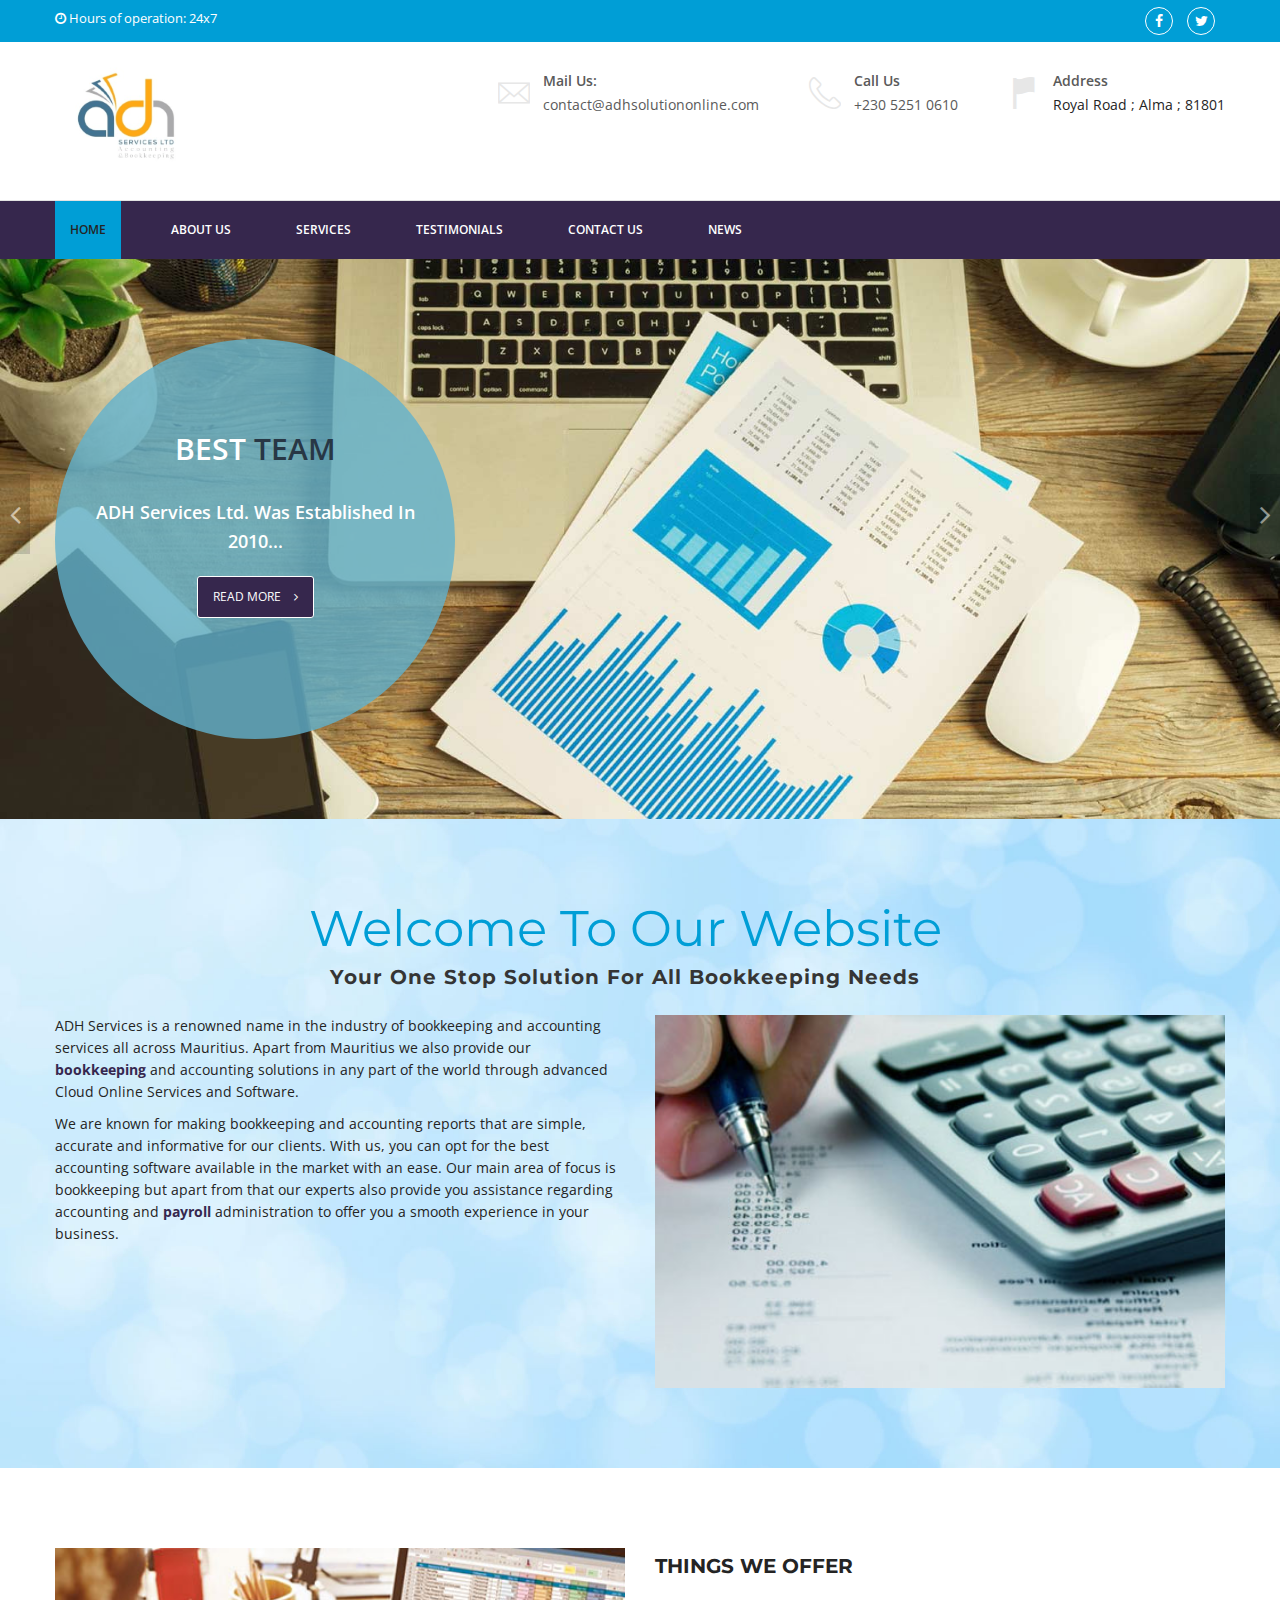
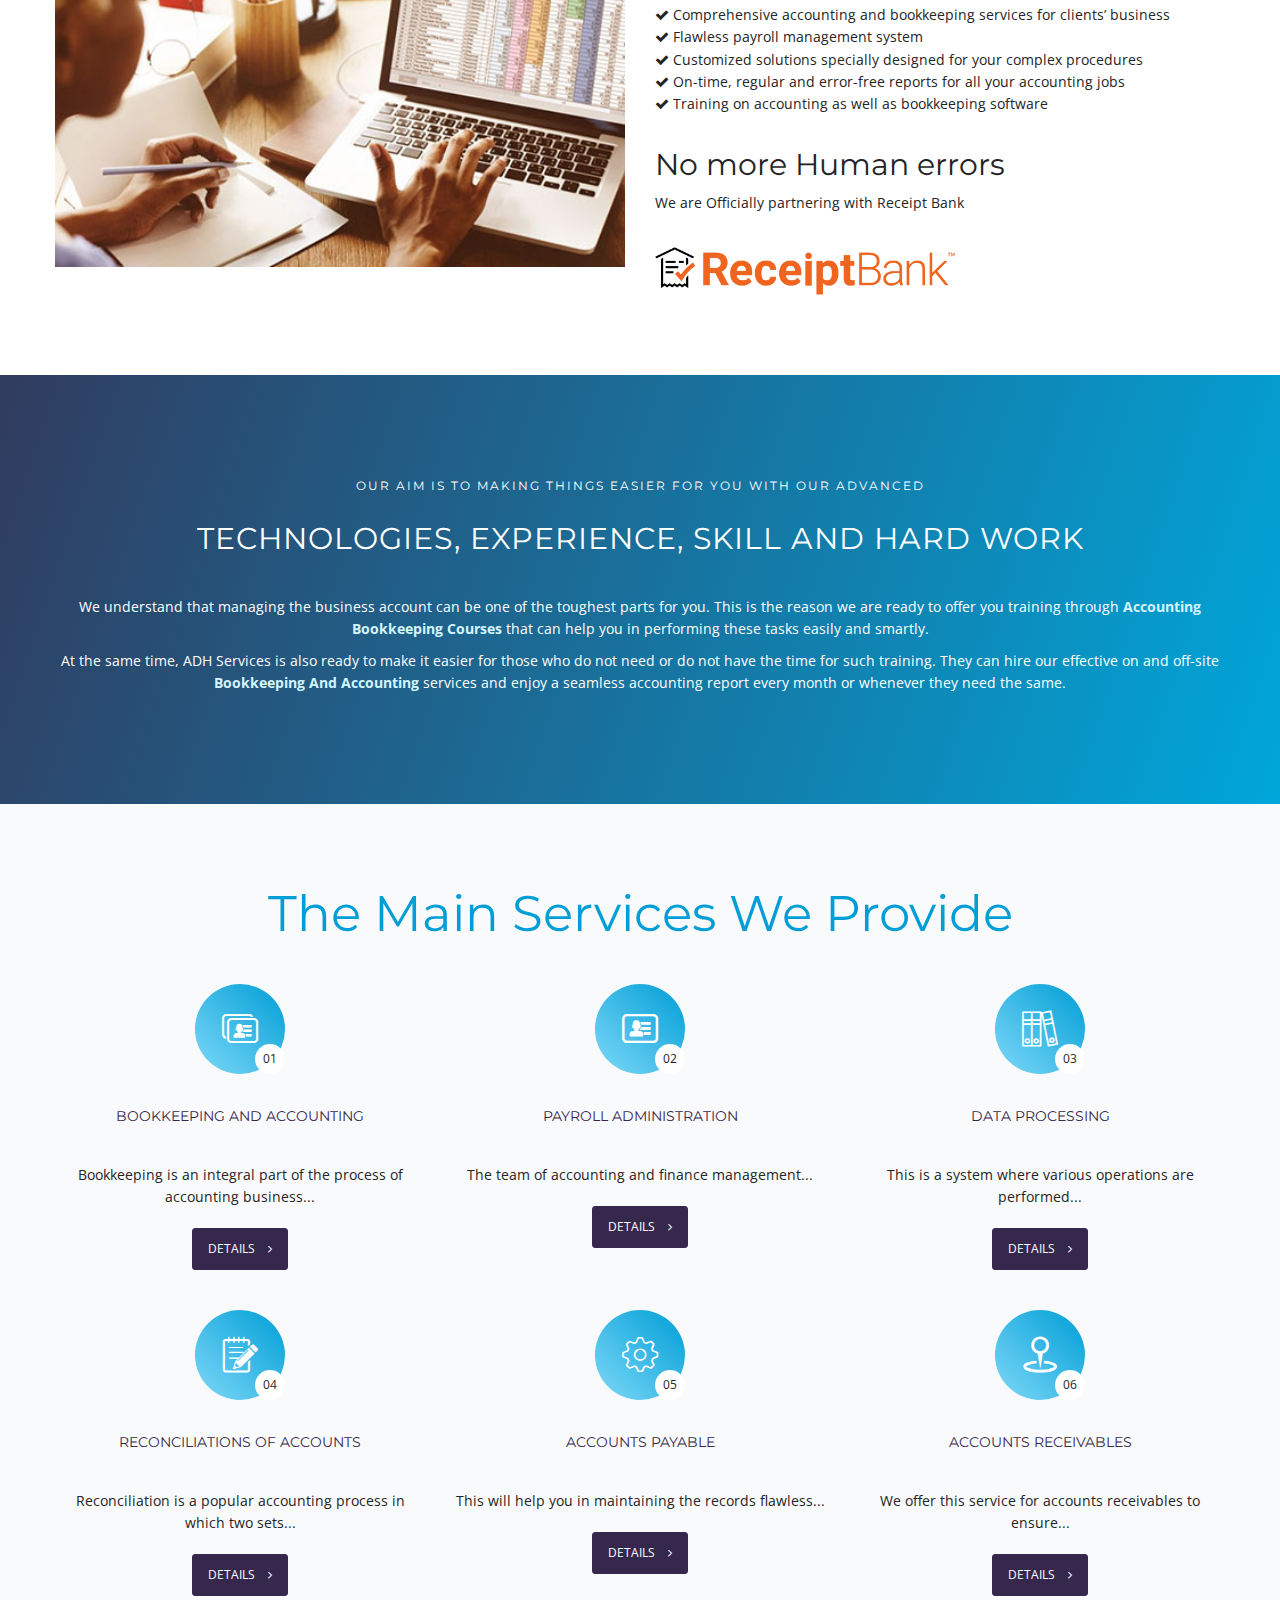
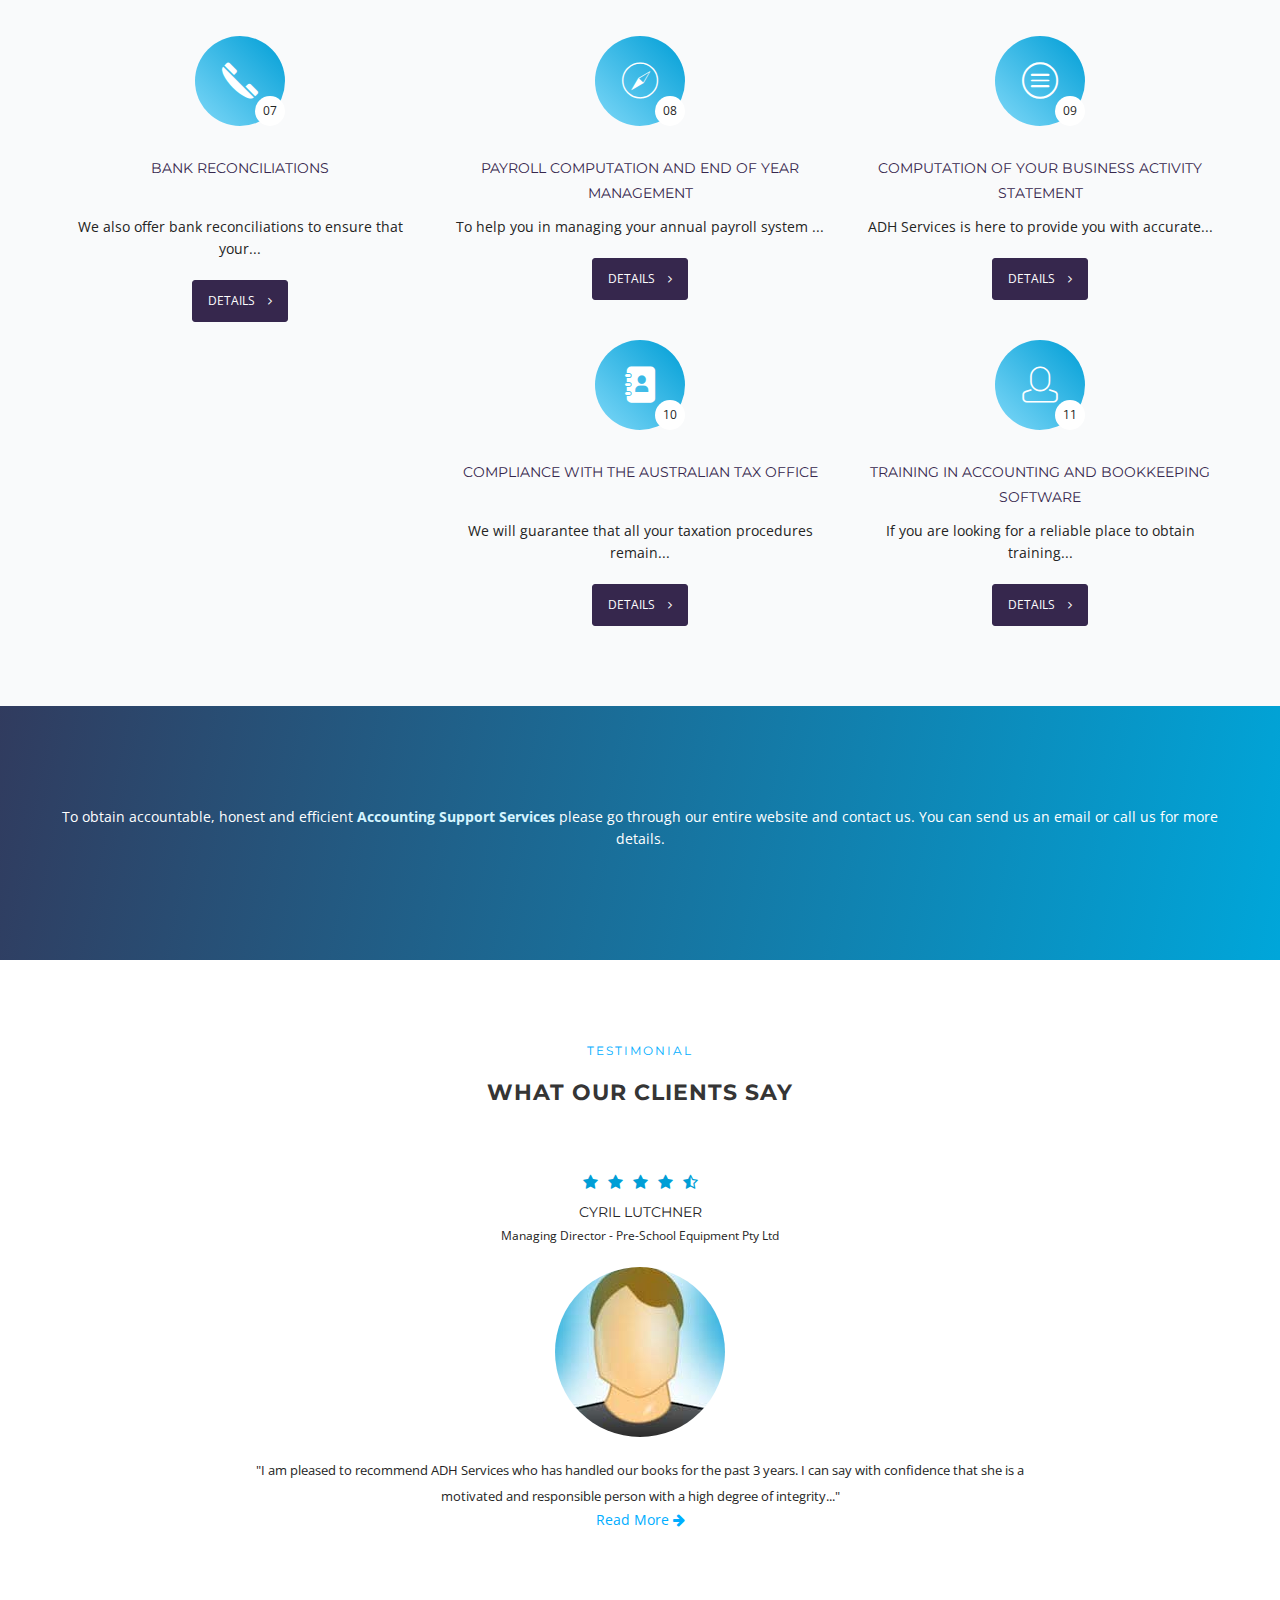
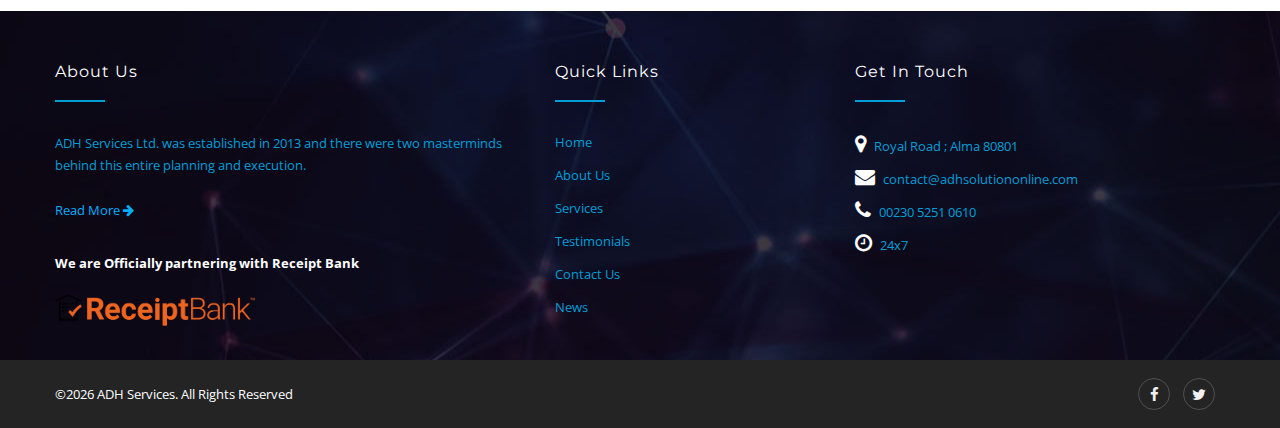
<file: index.html>
<!DOCTYPE html>
<html>


<head>
<meta charset="utf-8"/>
<title>Bookkeeping, Payroll & Accounting Service in Mauritius</title>
<meta name="description" content="How to choose the right payroll and bookkeeping services for your business? Contact ADH Services in Greater Dandenong, Frankston, Kingston to know more on accounting. Apply for a quote!"/>
<meta name="keywords" content="Accountancy Business, Accounting, Payroll, Bookkeeping, Bookkeeping Services in Mauritius"/> 
<!-- Responsive -->
<meta http-equiv="X-UA-Compatible" content="IE=edge"/>
<meta name="viewport" content="width=device-width, initial-scale=1.0, maximum-scale=1.0, user-scalable=0"/>
<!-- favicon  -->
<link rel="shortcut icon" type="image/x-icon" href="images/ADHicon.png" />	
<!-- Stylesheets -->
<link href="css/bootstrap.css" rel="stylesheet"/>
<link href="css/masterslider/masterslider.html" rel="stylesheet"/>
<link href="css/style.css" rel="stylesheet"/>

<meta name="google-site-verification" content="Tu-K-fN2IypTvNd_GcIW7swZeN1wZ8CZ4YbiZluJhbE" />
<!-- Global site tag (gtag.js) - Google Analytics -->
<script async src="https://www.googletagmanager.com/gtag/js?id=UA-116942005-1"></script>
<script>
  window.dataLayer = window.dataLayer || [];
  function gtag(){dataLayer.push(arguments);}
  gtag('js', new Date());

  gtag('config', 'UA-116942005-1');
</script>

<script type='application/ld+json'> 
{
  "@context": "http://www.schema.org",
  "@type": "AccountingService",
  "name": "ADH Services Ltd",
  "url": "http://www.adhservicesltd.com/",
  "image": "http://www.adhservicesltd.com/images/home-pic.jpg",
  "description": "ADH Services Ltd is a renowned name in the industry of bookkeeping and accounting services all across Maurtius. Apart from Mauritius we also provide our Accounting Consultancy Services in any part of the world through advanced Cloud Online Services and Software",
  "address": {
    "@type": "PostalAddress",
    "streetAddress": "Royal Road",
    "addressLocality": "Alma",
    "addressRegion": "Quartier Militaire",
    "postalCode": "81801",
    "addressCountry": "Mauritius"
  },
  "geo": {
    "@type": "GeoCoordinates",
    "latitude": "-38.006111",
    "longitude": "145.203828"
  },
  "contactPoint": {
    "@type": "ContactPoint",
    "telephone": "00230 5251 0610",
    "contactType": "contact@adhsolutiononline.com"
  }
}
 </script>



<link href="css/responsive.css" rel="stylesheet"/>
<!--[if lt IE 9]><script src="http://html5shim.googlecode.com/svn/trunk/html5.js"></script><![endif]-->
<!--[if lt IE 9]><script src="js/respond.js"></script><![endif]-->
</head>

<body>
<div class="page-wrapper">
 	
    <!-- Preloader -->
    <div class="preloader"></div>
 	

    <section class="top-bar">
        <div class="auto-container clearfix">
            <div class="left-text pull-left">
                <p><i class="fa fa-clock-o"></i> Hours of operation: 24x7</p>
            </div>
            <div class="right-icons pull-right">
                <ul class="social list-inline">
                    <li><a href="https://www.facebook.com/adh.solution.online" target="_blank" rel="noopener noreferrer"><i class="fa fa-facebook"></i></a></li>
                    <li><a href="#"><i class="fa fa-twitter"></i></a></li>
                    
                </ul>
            </div>
        </div>
    </section>


    <!-- Main Header -->
    <header class="main-header">

    	
        
    	<!--Header-Upper-->
        <div class="header-upper">
        	<div class="auto-container">
            	<div class="clearfix">
                	
                	<div class="pull-left logo-outer">
                    	<div class="logo"><a href="index-2.html"><img src="images/ADHlogo.png" alt="ADH Services Ltd" title="ADH Services Ltd"/></a></div>
                    </div>
                    
                    <div class="pull-right upper-right clearfix">
                    	
                        <!--Info Box-->
                        <div class="upper-column info-box">
                        	<div class="icon-box"><span class="flaticon-email19"></span></div>
                            <ul>
                            	<li><strong>Mail Us:</strong></li>
                                <li><a href="mailto:contact@adhsolutiononline.com">contact@adhsolutiononline.com</a></li>
                            </ul>
                        </div>
                        
                        <!--Info Box-->
                        <div class="upper-column info-box">
                        	<div class="icon-box"><span class="flaticon-telephone60"></span></div>
                            <ul>
                            	<li><strong>Call Us</strong></li>
                                <li><a href="tel:0023052510610">+230 5251 0610</a></li>
                            </ul>
                        </div>
                        
                        <!--Info Box-->
                        <div class="upper-column info-box">
                        	<div class="icon-box"><span class="flaticon-flag77"></span></div>
                            <ul>
                            	<li><strong>Address</strong></li>
                                <li>Royal Road ; Alma ; 81801</li>
                            </ul>
                        </div> 
                        
                        
                        
                    </div>
                    
                </div>
            </div>
        </div>
        
        <!--Header-Lower-->
        <div class="header-lower">
        	<div class="auto-container">
            	<!-- Main Menu -->
                <nav class="main-menu">
                    <div class="navbar-header">
                        <!-- Toggle Button -->    	
                        <button type="button" class="navbar-toggle" data-toggle="collapse" data-target=".navbar-collapse">
                        <span class="icon-bar"></span>
                        <span class="icon-bar"></span>
                        <span class="icon-bar"></span>
                        </button>
                    </div>
                    
                    <div class="navbar-collapse collapse clearfix">
                        <ul class="navigation clearfix">
                            <li><a class="active" href="index-2.html">Home</a></li>
                            <li><a href="about-us.html">About Us</a></li>
                            <li><a href="services.html">Services</a></li>
                            <li><a href="testimonials.html">Testimonials</a></li>
        		    <li><a href="contact-us.html">Contact Us</a></li>
        		    <li><a href="#">News</a></li>				
                        </ul>
                    </div>
                </nav><!-- Main Menu End-->
                
            </div>
        </div>
    
    <!--Bounce In Header-->
        <div class="bounce-in-header">
        	<div class="auto-container clearfix">
            	<!--Logo-->
            	<div class="logo pull-left">
                	<a href="index-2.html" class="img-responsive"><img src="images/ADHsmall.png" alt="ADH Service" title="ADH Services Ltd"/></a>
                </div>
                
                <!--Right Col-->
                <div class="right-col pull-right">
                	<!-- Main Menu -->
                    <nav class="main-menu">
                        <div class="navbar-header">
                            <!-- Toggle Button -->    	
                            <button type="button" class="navbar-toggle" data-toggle="collapse" data-target=".navbar-collapse">
                            <span class="icon-bar"></span>
                            <span class="icon-bar"></span>
                            <span class="icon-bar"></span>
                            </button>
                        </div>
                        
                        <div class="navbar-collapse collapse clearfix">
                            <ul class="navigation clearfix">
								<li><a class="active" href="index-2.html">Home</a></li>
								<li><a href="about-us.html">About Us</a></li>
								<li><a href="services.html">Services</a></li>
								<li><a href="testimonials.html">Testimonials</a></li>
								<li><a href="contact-us.html">Contact Us</a></li>
								<li><a href="#">News</a></li>				    
                            </ul>
                        </div>
                    </nav><!-- Main Menu End-->
                </div>
                
            </div>
        </div>
    
    </header>
    <!--End Main Header -->
    
    
    <!--Main Slider-->
    <section class="main-slider default-slider">
    	
        <div class="bx-slider-outer">
        	
            <!--Slider-->
            <ul class="main-bxslider">
        		
                <!--Slide Item-->
                <li class="slide-item" style="background-image:url(images/main-slider/s1.jpg);">
                	<div class="auto-container clearfix">
                    	<article class="big-circle img-circle bg_color_blue2">
                        	<h2>Best <span class="color-default"> Team </span></h2>
                            <h3>ADH Services Ltd. was established in 2010...</h3>
                           <!--  <div class="text"><p>Invidunt ut labore et dolore. Lorem ipsum dolor sit amet, consetetur sadipscing elitr, sed diam nonumy eirmod tempor invidunt ut labore et dolore. </p></div> -->
                            <a href="about-us.html" class="theme-btn btn-style-five">Read More <span class="icon icon-right fa fa-angle-right"></span></a>
                        </article>
                    </div>
                </li>
                
                <!--Slide Item-->
                <li class="slide-item" style="background-image:url(images/main-slider/s2.jpg);">
                	<div class="auto-container clearfix">
                    	<article class="big-circle img-circle bg_color_blue">
                        	<h2><span class="color-default">We Have  </span> Solutions</h2>
                            <h3>As a Bookkeeping And Accounting service provider in Mauritius, ADH Services comes up with a wide array of solutions...</h3>
                            <!-- <div class="text"><p>Invidunt ut labore et dolore. Lorem ipsum dolor sit amet, consetetur sadipscing elitr, sed diam nonumy eirmod tempor invidunt ut labore et dolore. </p></div> -->
                            <a href="services.html" class="theme-btn btn-style-five">View Services <span class="icon icon-right fa fa-angle-right"></span></a>
                        </article>
                    </div>
                </li>
                
                <!--Slide Item-->
                <li class="slide-item" style="background-image:url(images/main-slider/s3.jpg);">
                	<div class="auto-container clearfix">
                    	<article class="big-circle img-circle bg_color_blue2">
                        	<h2>What We <span class="color-default">Do</span></h2>
                            <h3>We are here to provide our clients with business Accounting Support Services...</h3>
                           <!--  <div class="text"><p>Invidunt ut labore et dolore. Lorem ipsum dolor sit amet, consetetur sadipscing elitr, sed diam nonumy eirmod tempor invidunt ut labore et dolore. </p></div> -->
                            <a href="about-us.html" class="theme-btn btn-style-five">View More <span class="icon icon-right fa fa-angle-right"></span></a>
                        </article>
                    </div>
                </li>
                
                <!--Slide Item-->
                <li class="slide-item" style="background-image:url(images/main-slider/s4.jpg);">
                	<div class="auto-container clearfix">
                    	<article class="big-circle img-circle bg_color_blue centered-box">
                        	<h2><span class="color-default">Get In</span>  Touch</h2>
                            <h3>Amrit Hurree decided to start their own business platform in 2010...</h3>
                           <!--  <div class="text"><p>Invidunt ut labore et dolore. Lorem ipsum dolor sit amet, consetetur sadipscing elitr, sed diam nonumy eirmod tempor invidunt ut labore et dolore. </p></div> -->
                            <a href="contact-us.html" class="theme-btn btn-style-five">Contact Us <span class="icon icon-right fa fa-angle-right"></span></a>
                        </article>
                    </div>
                </li>
                
            </ul>
        </div>
        
    </section>
	
	 <!--Default Section-->
    <section class="default-section scroll-to-this bg1">
    	<div class="auto-container">
			<div class="row clearfix">
						<div class="sec-title margin-bott-20">
                            <h1>Welcome To Our Website </h1>
							<h2>Your One Stop Solution For All Bookkeeping Needs</h2>
                        </div>
			</div>
        	<div class="row clearfix">
            	
                <!--Column-->
                <div class="column text-column col-md-6 col-sm-12 col-xs-12">
                	<div class="inner-box">
                        
                        <div class="text">
                        	<p>ADH Services is a renowned name in the industry of bookkeeping and accounting services all across Mauritius. Apart from Mauritius we also provide our <a class="link-blak" href="about-us.html">bookkeeping</a> and accounting solutions in any part of the world through advanced Cloud Online Services and Software.</p>
							<p>We are known for making bookkeeping and accounting reports that are simple, accurate and informative for our clients. With us, you can opt for the best accounting software available in the market with an ease. Our main area of focus is bookkeeping but apart from that our experts also provide you assistance regarding accounting and <a class="link-blak" href="about-us.html">payroll</a> administration to offer you a smooth experience in your business.</p>
                        </div>
                        
                        
                    </div>
                </div>
                
                <!--Column / Image Column-->
                <div class="column image-column col-md-6 col-sm-12 col-xs-12">
                	<figure class="image"><img class="img-responsive" src="images/home-pic.jpg" alt="bookkeeping" title="bookkeeping"/></figure>
                </div>
                
                
            </div>
            
           
           
        	
        </div>
    </section>
	
	<!--Default Section-->
    <section class="default-section">
    	<div class="auto-container">
                        
        	<div class="row clearfix">
            	<!--Column / Image Column-->
                <div class="column image-column col-md-6 col-sm-12 col-xs-12">
                	<figure class="image"><img class="img-responsive" src="images/list-pic.jpg" alt="bookkeeping" title="bookkeeping"/></figure>
                </div>
                <!--Column-->
                <div class="column text-column col-lg-6 col-md-6 col-xs-12">
                	
                    <h2 class="default-title text-uppercase">Things We Offer</h2>
                	<div class="line-left"></div>
                    
                    <div class="text">
                    	<ul>
							<li> <i class="fa fa-check"></i> Comprehensive accounting and bookkeeping services for clients’ business</li>
							<li> <i class="fa fa-check"></i> Flawless payroll management system</li>
							<li> <i class="fa fa-check"></i> Customized solutions specially designed for your complex procedures</li>
							<li> <i class="fa fa-check"></i> On-time, regular and error-free reports for all your accounting jobs</li>
							<li> <i class="fa fa-check"></i> Training on accounting as well as bookkeeping software</li>
						</ul>
                        <br />
                        <h2>No more Human errors</h2>
                        <p>We are Officially partnering with Receipt Bank</p>
                        <br />
                        <img src="images/Receipt-bank-logo.png" alt="" width="300" />
                    </div>
                </div>
                
                
                
            </div>
           
        </div>
    </section>
	
	 <!--Parallax Section-->
    <section class="parallax-section style-two" style="background-image:url(images/parallax/image-1.jpg);">
    	<div class="auto-container text-center">
        	<div class="row clearfix">
            	<h4 class="subtitle">Our Aim Is To Making Things Easier For You With Our Advanced </h4>
                <h2>Technologies, Experience, Skill And Hard Work</h2>
               
				<p>We understand that managing the business account can be one of the toughest parts for you. This is the reason we are ready to offer you training through <a class="link-wite" href="services.html">Accounting Bookkeeping Courses</a> that can help you in performing these tasks easily and smartly. </p>
				<p>At the same time, ADH Services is also ready to make it easier for those who do not need or do not have the time for such training. They can hire our effective on and off-site  <a class="link-wite" href="services.html">Bookkeeping And Accounting</a> services and enjoy a seamless accounting report every month or whenever they need the same. </p>
				<!--  <a href="contact-us.html" class="theme-btn btn-style-six">Contact <span class="icon icon-right flaticon-right11"></span></a> -->
            </div>
        </div>
    </section>
	
	<!--Default Section-->
    <section class="default-section bg-light how-it-work"> 
    	<div class="auto-container">
        	<!--Section Title-->
            <div class="sec-title text-center margin-bott-40">
                <h3>The Main Services We Provide</h3>
            </div>
            
        	<div class="row clearfix">
            	
                <!--Column-->
                <div class="column icon-column center-icon-column col-md-4 col-sm-4 col-xs-12">
                	<div class="inner-box text-center">
                    	<div class="icon img-circle"><span class="flaticon-business134"></span><span class="step-count img-circle">01</span></div>
                        <h3 class="montserrat-font text-uppercase">Bookkeeping and Accounting</h3>
                        <div class="text"><p class="serv-txt">Bookkeeping is an integral part of the process of accounting business...</p></div>
						<div class="mt-20">
						<a href="services.html" class="theme-btn btn-style-one">Details <span class="ico icon-right fa fa-angle-right"></span></a>
						</div>
                    </div>
                </div>
                
                <!--Column-->
                <div class="column icon-column center-icon-column col-md-4 col-sm-4 col-xs-12">
                	<div class="inner-box text-center">
                    	<div class="icon img-circle"><span class="flaticon-business133"></span><span class="step-count img-circle">02</span></div>
                        <h3 class="montserrat-font text-uppercase">Payroll administration </h3>
                        <div class="text"><p class="serv-txt">The team of accounting and finance management...<p/></div>
						<div class="mt-20">
						<a href="services.html" class="theme-btn btn-style-one">Details <span class="ico icon-right fa fa-angle-right"></span></a>
						</div>
                    </div>
                </div>
                
                <!--Column-->
                <div class="column icon-column center-icon-column col-md-4 col-sm-4 col-xs-12">
                	<div class="inner-box text-center">
                    	<div class="icon img-circle"><span class="flaticon-documents55"></span><span class="step-count img-circle">03</span></div>
                        <h3 class="montserrat-font text-uppercase">Data processing </h3>
                        <div class="text"><p class="serv-txt">This is a system where various operations are performed...</p></div>
						<div class="mt-20">
						<a href="services.html" class="theme-btn btn-style-one">Details <span class="ico icon-right fa fa-angle-right"></span></a>
						</div>
                    </div>
                </div>
				
				 <!--Column-->
                <div class="column icon-column center-icon-column col-md-4 col-sm-4 col-xs-12">
                	<div class="inner-box text-center">
                    	<div class="icon img-circle"><span class="flaticon-edit26"></span><span class="step-count img-circle">04</span></div>
                        <h3 class="montserrat-font text-uppercase">Reconciliations of accounts  </h3>
                        <div class="text"><p class="serv-txt">Reconciliation is a popular accounting process in which two sets...</p></div>
						<div class="mt-20">
						<a href="services.html" class="theme-btn btn-style-one">Details <span class="ico icon-right fa fa-angle-right"></span></a>
						</div>
                    </div>
                </div>
				<!--Column-->
                <div class="column icon-column center-icon-column col-md-4 col-sm-4 col-xs-12">
                	<div class="inner-box text-center">
                    	<div class="icon img-circle"><span class="flaticon-tool305"></span><span class="step-count img-circle">05 </span></div>
                        <h3 class="montserrat-font text-uppercase">Accounts Payable   </h3>
                        <div class="text"><p class="serv-txt">This will help you in maintaining the records flawless...</p></div>
						<div class="mt-20">
						<a href="services.html" class="theme-btn btn-style-one">Details <span class="ico icon-right fa fa-angle-right"></span></a>
						</div>
                    </div>
                </div>
				<!--Column-->
                <div class="column icon-column center-icon-column col-md-4 col-sm-4 col-xs-12">
                	<div class="inner-box text-center">
                    	<div class="icon img-circle"><span class="flaticon-point11"></span><span class="step-count img-circle">06 </span></div>
                        <h3 class="montserrat-font text-uppercase">Accounts Receivables   </h3>
                        <div class="text"><p class="serv-txt">We offer this service for accounts receivables to ensure...</p></div>
						<div class="mt-20">
						<a href="services.html" class="theme-btn btn-style-one">Details <span class="ico icon-right fa fa-angle-right"></span></a>
						</div>
                    </div>
                </div>
				
				<!--Column-->
                <div class="column icon-column center-icon-column col-md-4 col-sm-4 col-xs-12">
                	<div class="inner-box text-center">
                    	<div class="icon img-circle"><span class="flaticon-phonecall24"></span><span class="step-count img-circle">07 </span></div>
                        <h3 class="montserrat-font text-uppercase">Bank Reconciliations  </h3>
                        <div class="text"><p class="serv-txt">We also offer bank reconciliations to ensure that your...</p></div>
						<div class="mt-20">
						<a href="services.html" class="theme-btn btn-style-one">Details <span class="ico icon-right fa fa-angle-right"></span></a>
						</div>
                    </div>
                </div>
				<!--Column-->
                <div class="column icon-column center-icon-column col-md-4 col-sm-4 col-xs-12">
                	<div class="inner-box text-center">
                    	<div class="icon img-circle"><span class="flaticon-orientation55"></span><span class="step-count img-circle">08 </span></div>
                        <h3 class="montserrat-font text-uppercase">Payroll Computation and end of year management  </h3>
                        <div class="text"><p class="serv-txt">To help you in managing your annual payroll system 
...</p></div>
						<div class="mt-20">
						<a href="services.html" class="theme-btn btn-style-one">Details <span class="ico icon-right fa fa-angle-right"></span></a>
						</div>
                    </div>
                </div>
				<!--Column-->
                <div class="column icon-column center-icon-column col-md-4 col-sm-4 col-xs-12">
                	<div class="inner-box text-center">
                    	<div class="icon img-circle"><span class="flaticon-options21"></span><span class="step-count img-circle">09 </span></div>
                        <h3 class="montserrat-font text-uppercase">Computation of your Business Activity Statement   </h3>
                        <div class="text"><p class="serv-txt">ADH Services is here to provide you with accurate...</p></div>
						<div class="mt-20">
						<a href="services.html" class="theme-btn btn-style-one">Details <span class="ico icon-right fa fa-angle-right"></span></a>
						</div>
                    </div>
                </div>
				
				<!--Column-->
                <div class="column icon-column center-icon-column col-md-4 col-sm-4 col-xs-12">
                	<div class="inner-box text-center">
                    	<div class="icon img-circle"><span class="flaticon-notebook32"></span><span class="step-count img-circle">10 </span></div>
                        <h3 class="montserrat-font text-uppercase">Compliance with the Australian Tax Office </h3>
                        <div class="text"><p class="serv-txt">We will guarantee that all your taxation procedures remain...</p></div>
						<div class="mt-20">
						<a href="services.html" class="theme-btn btn-style-one">Details <span class="ico icon-right fa fa-angle-right"></span></a>
						</div>
                    </div>
                </div>
				<!--Column-->
                <div class="column icon-column center-icon-column col-md-4 col-sm-4 col-xs-12">
                	<div class="inner-box text-center">
                    	<div class="icon img-circle"><span class="flaticon-user8"></span><span class="step-count img-circle">11 </span></div>
                        <h3 class="montserrat-font text-uppercase">Training in Accounting and Bookkeeping software</h3>
                        <div class="text"><p class="serv-txt">If you are looking for a reliable place to obtain training...</p></div>
						<div class="mt-20">
						<a href="services.html" class="theme-btn btn-style-one">Details <span class="ico icon-right fa fa-angle-right"></span></a>
						</div>
                    </div>
                </div>
				
				
                
               
                
            </div>
        </div>
        
    </section>
    
   <!--Parallax Section-->
    <section class="parallax-section style-two" style="background-image:url(images/parallax/image-1.jpg);">
    	<div class="auto-container text-center">
        	<div class="row clearfix">
            	
               
				<p>To obtain accountable, honest and efficient <a class="link-wite" href="services.html">Accounting Support Services</a> please go through our entire website and contact us. You can send us an email or call us for more details.</p>
				<!--  <a href="contact-us.html" class="theme-btn btn-style-six">Contact <span class="icon icon-right flaticon-right11"></span></a> -->
            </div>
        </div>
    </section>
    
    
    <!--Testimonials Section-->
    <section class="testimonials-section ">
    	<div class="auto-container">
        	<!--Section Title-->
            <div class="sec-title text-center margin-bott-40">
            	<div class="theme-text-blue">Testimonial</div>
                <h2>what our clients say </h2>
            </div>
            
        	<div class="ms-staff-carousel ms-round">
                <!-- Testimonials Slider -->
                <div class="master-slider slider" id="testimonials-one">
                    <div class="ms-slide">
                        <!-- <img class="img-circle" src="css/masterslider/style/blank.gif" data-src="images/resource/testi-image-1.jpg" alt="Avatar">  --> 
                        <div class="ms-info">
                            <header class="slide-header">
                            	<div class="rating"><span class="star fa fa-star"></span> <span class="star fa fa-star"></span> <span class="star fa fa-star"></span> <span class="star fa fa-star"></span> <span class="star fa fa-star-half-empty"></span></div>
                                <h4>Cyril Lutchner</h4>
                                <p>Managing Director - Pre-School Equipment Pty Ltd</p>
                            </header>
							<div> <img class="img-circle" src="images/mail-user.jpg" data-src="" alt="Avatar"></div>
                            <div class="slide-content">"I am pleased to recommend ADH Services who has handled our books for the past 3 years. I can say with confidence that she is a motivated and responsible person with a high degree of integrity..."</div>
                        </div>     
                    </div>
                    
                    <div class="ms-slide">
                       <!--  <img class="img-circle" src="css/masterslider/style/blank.gif" data-src="images/resource/testi-image-2.jpg" alt="Avatar">   -->
                        <div class="ms-info">
						
                            <header class="slide-header">
                            	<div class="rating"><span class="star fa fa-star"></span> <span class="star fa fa-star"></span> <span class="star fa fa-star"></span> <span class="star fa fa-star"></span> <span class="star fa fa-star-half-empty"></span></div>
                                <h4>Jessey Sharmila</h4>
                                <!-- <p>Project Manager</p> -->
                            </header>
							<div> <img class="img-circle" src="images/femail-user.jpg" data-src="" alt="Avatar"></div>
                            <div class="slide-content">"I approached ADH Services Ltd. to gain some practical experience and exposure in the Mauritian Bookkeeping, accounting and software for companies and individuals .As an ACCA member,..."</div>
                        </div>     
                    </div>
                    
                    <div class="ms-slide">
                        <!-- <img class="img-circle" src="css/masterslider/style/blank.gif" data-src="images/resource/testi-image-3.jpg" alt="Avatar">   -->
                        <div class="ms-info">
                            <header class="slide-header">
                            	<div class="rating"><span class="star fa fa-star"></span> <span class="star fa fa-star"></span> <span class="star fa fa-star"></span> <span class="star fa fa-star"></span> <span class="star fa fa-star-half-empty"></span></div>
                                <h4>Corona So </h4>
                                <p>Director and Instructor - Living Cuisine</p>
                            </header>
							<div> <img class="img-circle" src="images/femail-user.jpg" data-src="" alt="Avatar"></div>
                            <div class="slide-content">"ADh Services Ltd has been my bookkeeper for the last couple of years. We worked very well together..."</div>
                        </div>     
                    </div>
                    
                    <div class="ms-slide">
                        <!-- <img class="img-circle" src="css/masterslider/style/blank.gif" data-src="images/resource/testi-image-4.jpg" alt="Avatar">   -->
                        <div class="ms-info">
                            <header class="slide-header">
                            	<div class="rating"><span class="star fa fa-star"></span> <span class="star fa fa-star"></span> <span class="star fa fa-star"></span> <span class="star fa fa-star"></span> <span class="star fa fa-star-half-empty"></span></div>
                                <h4>Paul Bartley</h4>
                               <!--  <p>Project Manager</p> -->
                            </header>
							<div> <img class="img-circle" src="images/mail-user.jpg" data-src="" alt="Avatar"></div>
                            <div class="slide-content">"Thank you for all the assistance you have given me with my bookwork. It was a bit of a mess and way behind when I sought your help..."</div>
                        </div>     
                    </div>
                    
                    
                    
                    
                    
                </div>
                <!-- End of Testimonials Slider -->
                <div class="ms-staff-info" id="staff-info"> </div>
            </div>
			<div><a href="testimonials.html">Read More <i class="fa fa-arrow-right"></i></a></div>
            
        </div>
    </section>
    
    
    <!--Main Footer-->
    <footer class="main-footer">
    	
        <!--Footer Upper-->        
        <div class="footer-upper">
            <div class="auto-container">
                <div class="row clearfix">
                	
                   
                            <div class="col-md-5 col-sm-5 col-xs-12 column">
                                <div class="footer-widget about-widget">
                                    <h2>About Us</h2>
                                    <div class="text">
                                        <p>ADH Services Ltd. was established in 2013 and there were two masterminds behind this entire planning and execution. </p>
                                    </div>
									<div class="text"><a href="about-us.html">Read More <i class="fa fa-arrow-right"></i></a></div>
                                    <br />
                                    <p style="color:white; font-weight:bold;">We are Officially partnering with Receipt Bank</p>
                        
                        <img src="images/Receipt-bank-logo.png" alt="" width="200" />
                                </div>
                            </div>
                            
                            <!--Footer Column-->
                            <div class="col-md-3 col-sm-3 col-xs-12 column">
                                <h2>Quick Links</h2>
                                <div class="row clearfix">
                                    
                                    <div class="col-lg-6 col-sm-6 col-xs-12">
                                        <div class="footer-widget links-widget">
                                            <ul>
                                                <li><a href="index-2.html">Home</a></li>
                                                <li><a href="about-us.html">About Us</a></li>
                                                <li><a href="services.html">Services</a></li>
                                                <li><a href="testimonials.html">Testimonials</a></li>
                                                <li><a href="contact-us.html">Contact Us</a></li>
                                                <li><a href="#">News</a></li>						    
                                            </ul>
                
                                        </div>
                                    </div>
                                    
                                   
                                    
                                </div>
                            </div>
                    	
                    
                    		
                            <!--Footer Column-->
                            <div class="col-md-4 col-sm-4 col-xs-12 column">
                                <div class="footer-widget newsletter-widget">
                                    <h2>Get in touch</h2>	
                                   
								<div class="contact-inner-item">
									<div class="media-left">
										<span class="inner-icon"><i class="fa fa-map-marker"></i></span>
									</div>				
									<div class="media-body">
										<span class="inner-text">Royal Road ; Alma 80801</span>
									</div>											
								</div>
								<div class="contact-inner-item">
									<div class="media-left">
										<span class="inner-icon"><i class="fa fa-envelope"></i></span>
									</div>				
									<div class="media-body">
										<span class="inner-text"><a href="mailto:contact@adhsolutiononline.com">contact@adhsolutiononline.com</a> </span>
									</div>											
								</div>
								<div class="contact-inner-item">
									<div class="media-left">
										<span class="inner-icon"><i class="fa fa-phone"></i></span>
									</div>				
									<div class="media-body">
										<span class="inner-text"><a href="tel:0023052510616">00230 5251 0610</a> </span>
									</div>											
								</div>
								<div class="contact-inner-item">
									<div class="media-left">
										<span class="inner-icon"><i class="fa fa-clock-o"></i></span>
									</div>				
									<div class="media-body">
										<span class="inner-text">24x7</span>
									</div>											
								</div>
							
                                </div>
                            </div>
                    	
                   
                    
                </div>
                
            </div>
        </div>
        
        <!--Footer Bottom-->
    	<div class="footer-bottom">
            <div class="auto-container clearfix">
            	<!--Social Links-->
            	<div class="social-links pull-right">
                    <a href="#"><span class="fa fa-facebook-f"></span></a>
                    <a href="#"><span class="fa fa-twitter"></span></a>
                    
                </div>
                <!--Copyright--> 
                <div class="copyright pull-left"><p>&copy;<script>document.write((new Date()).getFullYear())</script> ADH Services. All Rights Reserved</a></span></p></div>
            </div>
        </div>
        
    </footer>
    
</div>
<!--End pagewrapper-->

<!--Scroll to top-->
<div class="scroll-to-top scroll-to-target" data-target=".main-header"><span class="fa fa-arrow-up"></span></div>

<script src="js/jquery.js"></script> 
<script src="js/bootstrap.min.js"></script>
<script src="js/bxslider.js"></script>
<script src="js/jquery.easing.min.js"></script>
<script src="js/masterslider.js"></script>
<script src="js/wow.js"></script>
<script src="js/script.js"></script>
<!-- Start of LiveChat (www.livechatinc.com) code -->
<script type="text/javascript">function add_chatinline(){var hccid=85544181;var nt=document.createElement("script");nt.async=true;nt.src="https://mylivechat.com/chatinline.aspx?hccid="+hccid;var ct=document.getElementsByTagName("script")[0];ct.parentNode.insertBefore(nt,ct);}
add_chatinline(); </script>
<!-- End of LiveChat code -->
</body>

</html>
</file>
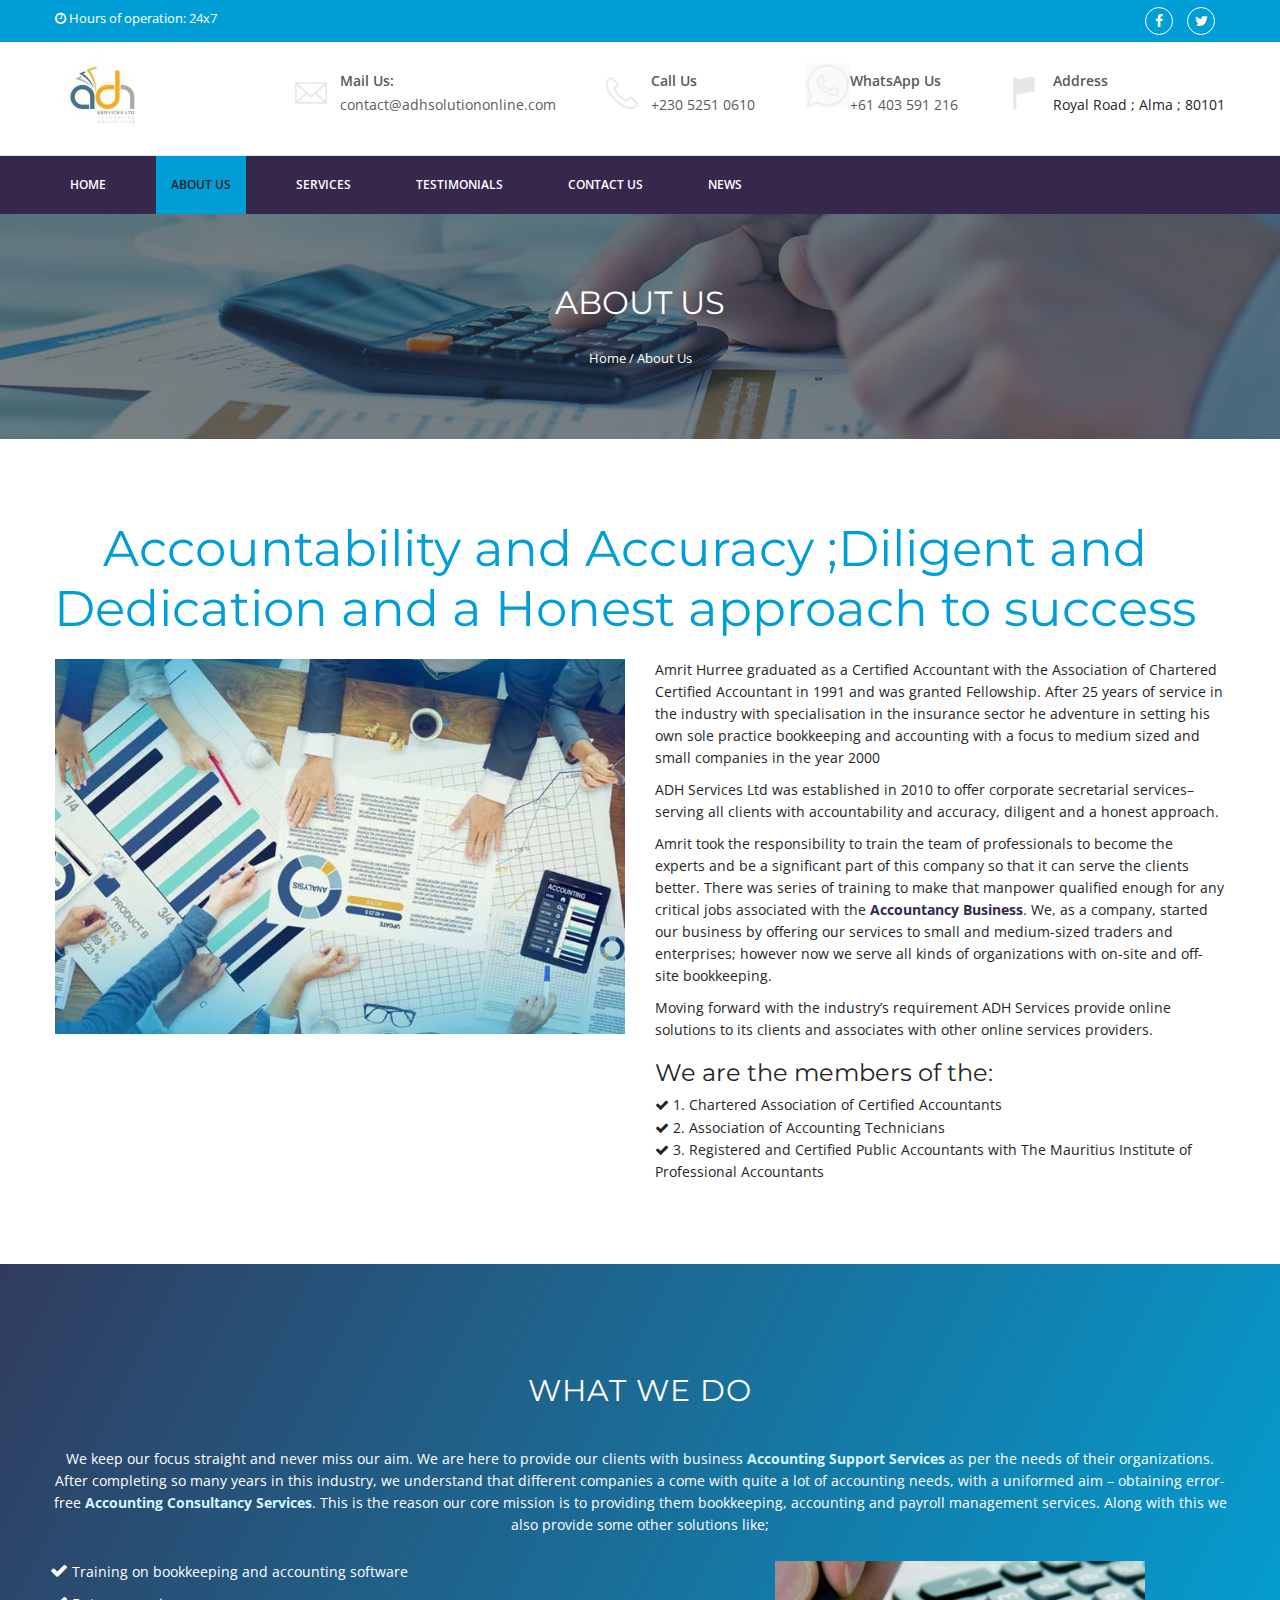
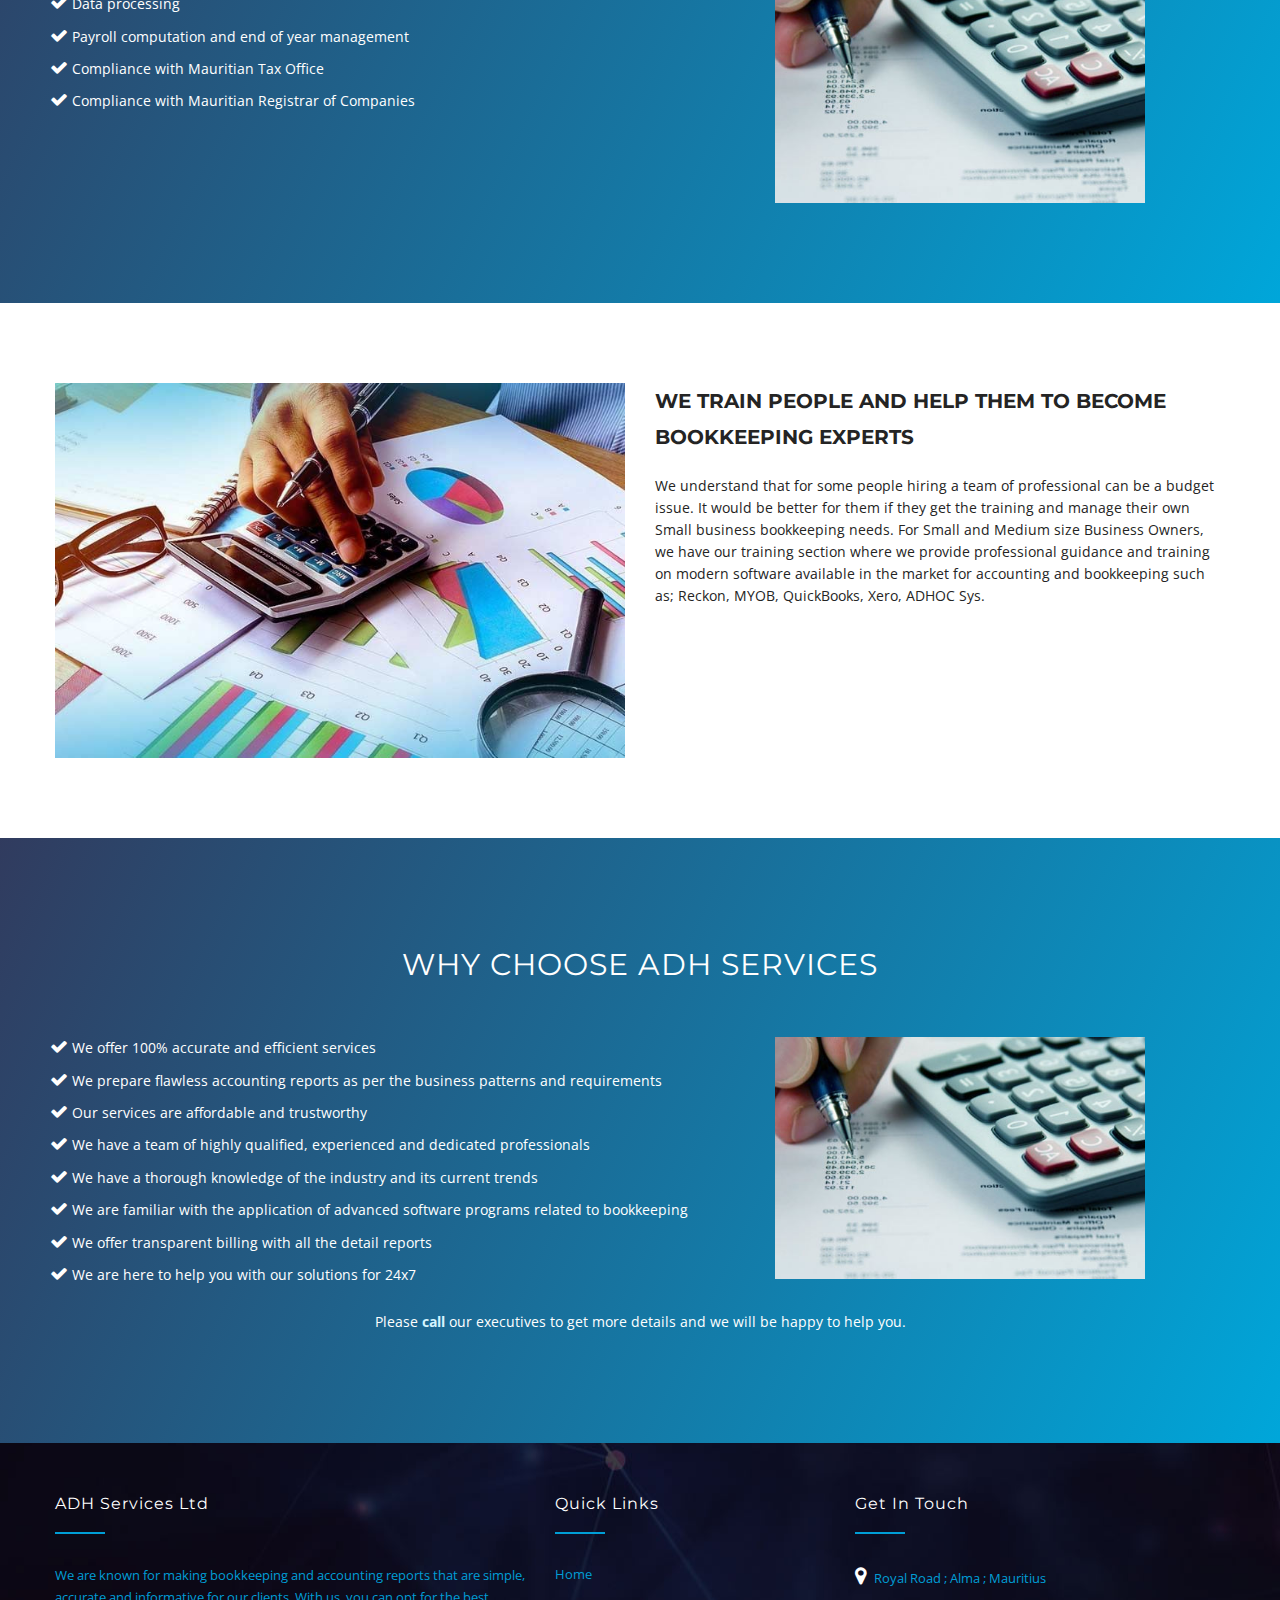
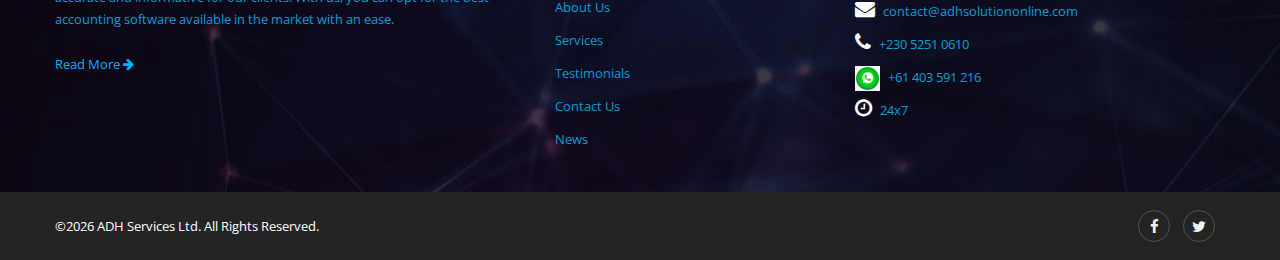
<file: about-us.html>
<!DOCTYPE html>
<html>


<head>
<meta charset="utf-8"/>
<title>Online Accounting Consultancy Services & Training Providers </title>


<meta name="description" content="At ADH Services Consulting, we provide the best and reliable accounting consultancy services meeting your demands and needs. Our experienced accountancy training providers also provide effective bookkeeping and payroll administration. Get in touch for assistance!  "/>
    <meta name="keywords" content="Online Bookkeepers, Affordable bookkeeping, Accounting Support Services, Small Business Bookkeeping"/> 
<!-- Responsive -->
<meta http-equiv="X-UA-Compatible" content="IE=edge"/>
<meta name="viewport" content="width=device-width, initial-scale=1.0, maximum-scale=1.0, user-scalable=0"/>
<!-- favicon  -->
<link rel="shortcut icon" type="image/x-icon" href="images/ADHicon.jpg" />	
<!-- Stylesheets -->
<link href="css/bootstrap.css" rel="stylesheet"/>
<link href="css/masterslider/masterslider.html" rel="stylesheet"/>
<link href="css/style.css" rel="stylesheet"/>

<link href="css/responsive.css" rel="stylesheet"/>
<!--[if lt IE 9]><script src="http://html5shim.googlecode.com/svn/trunk/html5.js"></script><![endif]-->
<!--[if lt IE 9]><script src="js/respond.js"></script><![endif]-->
</head>

<body>
<div class="page-wrapper">
 	
    <!-- Preloader -->
   <div class="preloader"></div>
 	

    <section class="top-bar">
        <div class="auto-container clearfix">
            <div class="left-text pull-left">
                <p><i class="fa fa-clock-o"></i> Hours of operation: 24x7</p>
            </div>
            <div class="right-icons pull-right">
                <ul class="social list-inline">
                    <li><a href="#"><i class="fa fa-facebook"></i></a></li>
                    <li><a href="#"><i class="fa fa-twitter"></i></a></li>
                    
                </ul>
            </div>
        </div>
    </section>


    <!-- Main Header -->
    <header class="main-header">

    	
        
    	<!--Header-Upper-->
        <div class="header-upper">
        	<div class="auto-container">
            	<div class="clearfix">
                	
                	<div class="pull-left logo-outer">
                    	<div class="logo"><a href="index-2.html"><img src="images/ADHlogo2.jpg" alt="ADH Services Ltd" title="ADH Services Ltd"/></a></div>
                    </div>
                    
                    <div class="pull-right upper-right clearfix">
                    	
                        <!--Info Box-->
                        <div class="upper-column info-box">
                        	<div class="icon-box"><span class="flaticon-email19"></span></div>
                            <ul>
                            	<li><strong>Mail Us:</strong></li>
                                <li><a href="mailto:contact@adhsolutiononline.com">contact@adhsolutiononline.com</a></li>
                            </ul>
                        </div>
                        
                        <!--Info Box-->
                        <div class="upper-column info-box">
                        	<div class="icon-box"><span class="flaticon-telephone60"></span></div>
                            <ul>
                            	<li><strong>Call Us</strong></li>
                                <li><a href="tel:0023052510610">+230 5251 0610</a></li>
                            </ul>
                        </div>
			    
                        <div class="upper-column info-box">
                        	<span><img class="icon-box" src="images/logo-whatsapp3.png"></span>
                            <ul>
                            	<li><strong>WhatsApp Us</strong></li>
                                <li><a href="WhatsApp:+61403591216">+61 403 591 216</a></li>
                            </ul>
                        </div>			    
                        
                        <!--Info Box-->
                        <div class="upper-column info-box">
                        	<div class="icon-box"><span class="flaticon-flag77"></span></div>
                            <ul>
                            	<li><strong>Address</strong></li>
                                <li>Royal Road ; Alma ; 80101</li>
                            </ul>
                        </div> 
                        
                        
                        
                    </div>
                    
                </div>
            </div>
        </div>
        
        <!--Header-Lower-->
        <div class="header-lower">
        	<div class="auto-container">
            	<!-- Main Menu -->
                <nav class="main-menu">
                    <div class="navbar-header">
                        <!-- Toggle Button -->    	
                        <button type="button" class="navbar-toggle" data-toggle="collapse" data-target=".navbar-collapse">
                        <span class="icon-bar"></span>
                        <span class="icon-bar"></span>
                        <span class="icon-bar"></span>
                        </button>
                    </div>
                    
                    <div class="navbar-collapse collapse clearfix">
                        <ul class="navigation clearfix">
                            <li><a href="index-2.html">Home</a></li>
                            <li><a class="active" href="about-us.html">About Us</a></li>
                            <li><a href="services.html">Services</a></li>
                            <li><a href="testimonials.html">Testimonials</a></li>
			    <li><a href="contact-us.html">Contact Us</a></li>
			    <li><a href="#">News</a></li>				
                        </ul>
                    </div>
                </nav><!-- Main Menu End-->
                
            </div>
        </div>
    
    <!--Bounce In Header-->
        <div class="bounce-in-header">
        	<div class="auto-container clearfix">
            	<!--Logo-->
            	<div class="logo pull-left">
                	<a href="index-2.html" class="img-responsive"><img src="images/ADHlogosmall.jpg" alt="ADH Services Ltd" title="ADH Services Ltd"/></a>
                </div>
                
                <!--Right Col-->
                <div class="right-col pull-right">
                	<!-- Main Menu -->
                    <nav class="main-menu">
                        <div class="navbar-header">
                            <!-- Toggle Button -->    	
                            <button type="button" class="navbar-toggle" data-toggle="collapse" data-target=".navbar-collapse">
                            <span class="icon-bar"></span>
                            <span class="icon-bar"></span>
                            <span class="icon-bar"></span>
                            </button>
                        </div>
                        
                        <div class="navbar-collapse collapse clearfix">
                            <ul class="navigation clearfix">
								<li><a href="index-2.html">Home</a></li>
								<li><a class="active" href="about-us.html">About Us</a></li>
								<li><a href="services.html">Services</a></li>
								<li><a href="testimonials.html">Testimonials</a></li>
								<li><a href="contact-us.html">Contact Us</a></li>				    
								<li><a href="#">News</a></li>  
				</ul>
                        </div>
                    </nav><!-- Main Menu End-->
                </div>
                
            </div>
        </div>
    
    </header>
    <!--End Main Header -->
    
    
     <!--Page Title-->
    <section class="page-title" style="background-image:url(images/baner-abt.jpg);">
    	<div class="auto-container">
        	<div class="sec-title">
                <h1>about us</h1>
                <div class="bread-crumb"><a href="index-2.html">Home</a> / <a href="#" >About Us</a></div>
            </div>
        </div>
        <!--Down Arrow-->
        <div class="down-arrow scroll-to-target" data-target=".scroll-to-this"></div>
    </section>

	
	 <!--Default Section-->
    <section class="default-section scroll-to-this ">
    	<div class="auto-container">
			<div class="row clearfix">
						<div class="sec-title margin-bott-20">
                            <h1> Accountability and Accuracy ;Diligent and Dedication and a Honest approach to success </h1>
							
                        </div>
			</div>
        	<div class="row clearfix">
				<!--Column / Image Column-->
                <div class="column image-column col-md-6 col-sm-12 col-xs-12">
                	<figure class="image"><img class="img-responsive" src="images/serv-3.jpg" alt="bookkeeping" title="bookkeeping"/></figure>
                </div>
            	
                <!--Column-->
                <div class="column text-column col-md-6 col-sm-12 col-xs-12">
                	<div class="inner-box">
                        
                        <div class="text">
                        	<p>Amrit Hurree graduated as a Certified Accountant with the Association of Chartered Certified Accountant in 1991 and was granted Fellowship. After 25 years of service in the industry with specialisation in the insurance sector he adventure in setting his own sole practice bookkeeping and accounting with a focus to medium sized and small companies in the year 2000</p>
				<p>ADH Services Ltd was established in 2010 to offer  corporate secretarial services– serving all clients  with  accountability and accuracy, diligent and a honest approach.</p>
				<p>Amrit took the responsibility to train the team of professionals to become the experts and be a significant part of this company so that it can serve the clients better. There was series of training to make that manpower qualified enough for any critical jobs associated with the <a class="link-blak" href="index-2.html">Accountancy Business</a>. We, as a company, started our business by offering our services to small and medium-sized traders and enterprises; however now we serve all kinds of organizations with on-site and off-site bookkeeping.</p>
				<p>Moving forward with the industry’s requirement ADH Services provide online solutions to its clients and associates with other online services providers.</p>
                        </div>
						<div class="text">
							<h3>We are the members of the:</h3>
							<ul>
								<li> <i class="fa fa-check"></i> 1.	Chartered Association of Certified Accountants </li>
								<li> <i class="fa fa-check"></i> 2.	Association of Accounting Technicians</li>
								<li> <i class="fa fa-check"></i> 3.	Registered and Certified Public Accountants with The Mauritius Institute of Professional Accountants</li>
							
							</ul>
						</div>
                        
                        
                    </div>
                </div>
                
            </div>
            
        </div>
    </section>
	
	 <!--Parallax Section-->
    <section class="parallax-section style-two" style="background-image:url(images/parallax/image-1.jpg);">
    	<div class="auto-container text-center">
        	<div class="row clearfix">
            	
                <h2>What We Do</h2>
               
				<p>We keep our focus straight and never miss our aim. We are here to provide our clients with business <a class="link-wite" href="services.html">Accounting Support Services</a> as per the needs of their organizations. After completing so many years in this industry, we understand that different companies a come with quite a lot of accounting needs, with a uniformed aim – obtaining error-free <a class="link-wite" href="services.html">Accounting Consultancy Services</a>. This is the reason our core mission is to providing them bookkeeping, accounting and payroll management services. Along with this we also provide some other solutions like;</p>
				<!--  <a href="contact-us.html" class="theme-btn btn-style-six">Contact <span class="icon icon-right flaticon-right11"></span></a> -->
            </div>
			<div class="row clearfix">
				<div class="col-md-8 col-sm-8 col-xs-12 abt-list">
					<ul>
						<li><i class="fa fa-check"></i> Training on bookkeeping and accounting software</li>
						<li><i class="fa fa-check"></i> Data processing</li>
						<li><i class="fa fa-check"></i> Payroll computation and end of year management</li>
						<li><i class="fa fa-check"></i> Compliance with Mauritian Tax Office</li>
						<li><i class="fa fa-check"></i> Compliance with Mauritian Registrar of Companies</li>						
					</ul>
				</div>
				<!--Column / Image Column-->
                <div class="box2 col-md-4 col-sm-4 col-xs-12">
                	<figure class="image"><img class="img-responsive" src="images/home-pic.jpg" alt="bookkeeping" title="bookkeeping"/></figure>
                </div>
			</div>
        </div>
    </section>
	
	<!--Default Section-->
    <section class="default-section">
    	<div class="auto-container">
                        
        	<div class="row clearfix">
            	<!--Column / Image Column-->
                <div class="column image-column col-md-6 col-sm-12 col-xs-12">
                	<figure class="image"><img class="img-responsive" src="images/serv-6.jpg" alt="bookkeeping" title="bookkeeping"/></figure>
                </div>
                <!--Column-->
                <div class="column text-column col-lg-6 col-md-6 col-xs-12">
                	
                    <h2 class="default-title text-uppercase">We Train People And Help Them To Become Bookkeeping Experts</h2>
                	<div class="line-left"></div>
                    <div class="text">
						<p>We understand that for some people hiring a team of professional can be a budget issue. It would be better for them if they get the training and manage their own Small business bookkeeping needs. For Small  and Medium size Business Owners, we have our training section where we provide professional guidance and training on modern software available in the market for accounting and bookkeeping such as; Reckon, MYOB, QuickBooks, Xero, ADHOC Sys.</p>
					</div>
                    
                </div>
                
            </div>
           
        </div>
    </section>
	
	
	<!--Parallax Section-->
    <section class="parallax-section style-two" style="background-image:url(images/parallax/inner-bg.jpg);">
    	<div class="auto-container text-center">
        	<div class="row clearfix">
            	
                <h2>Why Choose ADH Services </h2>
				
            </div>
			<div class="row clearfix">
				<div class="col-md-8 col-sm-8 col-xs-12 abt-list">
					<ul>
							<li> <i class="fa fa-check"></i> We offer 100% accurate and efficient services</li>
							<li> <i class="fa fa-check"></i> We prepare flawless accounting reports as per the business patterns and requirements</li>
							<li> <i class="fa fa-check"></i> Our services are affordable and trustworthy</li>
							<li> <i class="fa fa-check"></i> We have a team of highly qualified, experienced and dedicated professionals</li>
							<li> <i class="fa fa-check"></i> We have a thorough knowledge of the industry and its current trends</li>
							<li> <i class="fa fa-check"></i> We are familiar with the application of advanced software programs related to bookkeeping</li>
							<li> <i class="fa fa-check"></i> We offer transparent billing with all the detail reports</li>
							<li> <i class="fa fa-check"></i> We are here to help you with our solutions for 24x7</li>
					</ul>
					
				</div>
				
				<!--Column / Image Column-->
                <div class="box2 col-md-4 col-sm-4 col-xs-12">
                	<figure class="image"><img class="img-responsive" src="images/home-pic.jpg" alt="bookkeeping" title="bookkeeping"/></figure>
                </div>
			</div>
			<div class="row clearfix">
				<div class="col-md-12 col-sm-12"><p>Please <a class="link-wite" href="tel:00023052510610">call</a> our executives to get more details and we will be happy to help you.</p></div>
			</div>
        </div>
    </section>
	
    
    <!--Main Footer-->
    <footer class="main-footer">
    	
        <!--Footer Upper-->        
        <div class="footer-upper">
            <div class="auto-container">
                <div class="row clearfix">
                	
                   
                            <div class="col-md-5 col-sm-5 col-xs-12 column">
                                <div class="footer-widget about-widget">
                                    <h2>ADH Services Ltd</h2>
                                    <div class="text">
                                        <p>We are known for making bookkeeping and accounting reports that are simple, accurate and informative for our clients. With us, you can opt for the best accounting software available in the market with an ease.  </p>
                                    </div>
									<div class="text"><a href="index-2.html">Read More <i class="fa fa-arrow-right"></i></a></div>
                                    <!--<p style="color:white; font-weight:bold;">We are Officially partnering with Receipt Bank</p>
                        
                        <img src="images/Receipt-bank-logo.png" alt="" width="200" />-->
                                </div>
                            </div>
                            
                            <!--Footer Column-->
                            <div class="col-md-3 col-sm-3 col-xs-12 column">
                                <h2>Quick Links</h2>
                                <div class="row clearfix">
                                    
                                    <div class="col-lg-6 col-sm-6 col-xs-12">
                                        <div class="footer-widget links-widget">
                                            <ul>
                                                <li><a href="index-2.html">Home</a></li>
                                                <li><a href="about-us.html">About Us</a></li>
                                                <li><a href="services.html">Services</a></li>
                                                <li><a href="testimonials.html">Testimonials</a></li>
                                                <li><a href="contact-us.html">Contact Us</a></li>
                                                <li><a href="#">News</a></li>						    
                                            </ul>
                
                                        </div>
                                    </div>
                                    
                                   
                                    
                                </div>
                            </div>
                    	
                    
                    		
                            <!--Footer Column-->
                            <div class="col-md-4 col-sm-4 col-xs-12 column">
                                <div class="footer-widget newsletter-widget">
                                    <h2>Get in touch</h2>	
                                   
								<div class="contact-inner-item">
									<div class="media-left">
										<span class="inner-icon"><i class="fa fa-map-marker"></i></span>
									</div>				
									<div class="media-body">
										<span class="inner-text">Royal Road ; Alma ; Mauritius</span>
									</div>											
								</div>
								<div class="contact-inner-item">
									<div class="media-left">
										<span class="inner-icon"><i class="fa fa-envelope"></i></span>
									</div>				
									<div class="media-body">
										<span class="inner-text"><a href="mailto:contact@adhsolutiononline.com">contact@adhsolutiononline.com</a> </span>
									</div>											
								</div>
								<div class="contact-inner-item">
									<div class="media-left">
										<span class="inner-icon"><i class="fa fa-phone"></i></span>
									</div>				
									<div class="media-body">
										<span class="inner-text"><a href="tel:0023052510610">+230 5251 0610</a> </span>
									</div>
								</div>									
								<div class="contact-inner-item">
									<div class="media-left">
									<span><img  class="inner-icon" src="images/logo-whatsapp2.png"></span>
									</div>
									<div class="media-body">
										<span class="inner-text"><a href="WhatsApp:+61403591216">+61 403 591 216</a> </span>
									</div>	
								</div>
								<div class="contact-inner-item">
									<div class="media-left">
										<span class="inner-icon"><i class="fa fa-clock-o"></i></span>
									</div>				
									<div class="media-body">
										<span class="inner-text">24x7</span>
									</div>											
								</div>
							
                                </div>
                            </div>
                    	
                   
                    
                </div>
                
            </div>
        </div>
        
        <!--Footer Bottom-->
    	<div class="footer-bottom">
            <div class="auto-container clearfix">
            	<!--Social Links-->
            	<div class="social-links pull-right">
                    <a href="#"><span class="fa fa-facebook-f"></span></a>
                    <a href="#"><span class="fa fa-twitter"></span></a>
                    
                </div>
                <!--Copyright--> 
                <div class="copyright pull-left"><p>&copy;<script>document.write((new Date()).getFullYear())</script> ADH Services Ltd. All Rights Reserved.</p></div>
            </div>
        </div>
        
    </footer>
    
</div>
<!--End pagewrapper-->

<!--Scroll to top-->
<div class="scroll-to-top scroll-to-target" data-target=".main-header"><span class="fa fa-arrow-up"></span></div>

<script src="js/jquery.js"></script> 
<script src="js/bootstrap.min.js"></script>
<script src="js/bxslider.js"></script>
<script src="js/jquery.easing.min.js"></script>
<script src="js/masterslider.js"></script>
<script src="js/wow.js"></script>
<script src="js/script.js"></script>
<script type="text/javascript">function add_chatinline(){var hccid=85544181;var nt=document.createElement("script");nt.async=true;nt.src="https://mylivechat.com/chatinline.aspx?hccid="+hccid;var ct=document.getElementsByTagName("script")[0];ct.parentNode.insertBefore(nt,ct);}
add_chatinline(); </script>
</body>


</html>
</file>
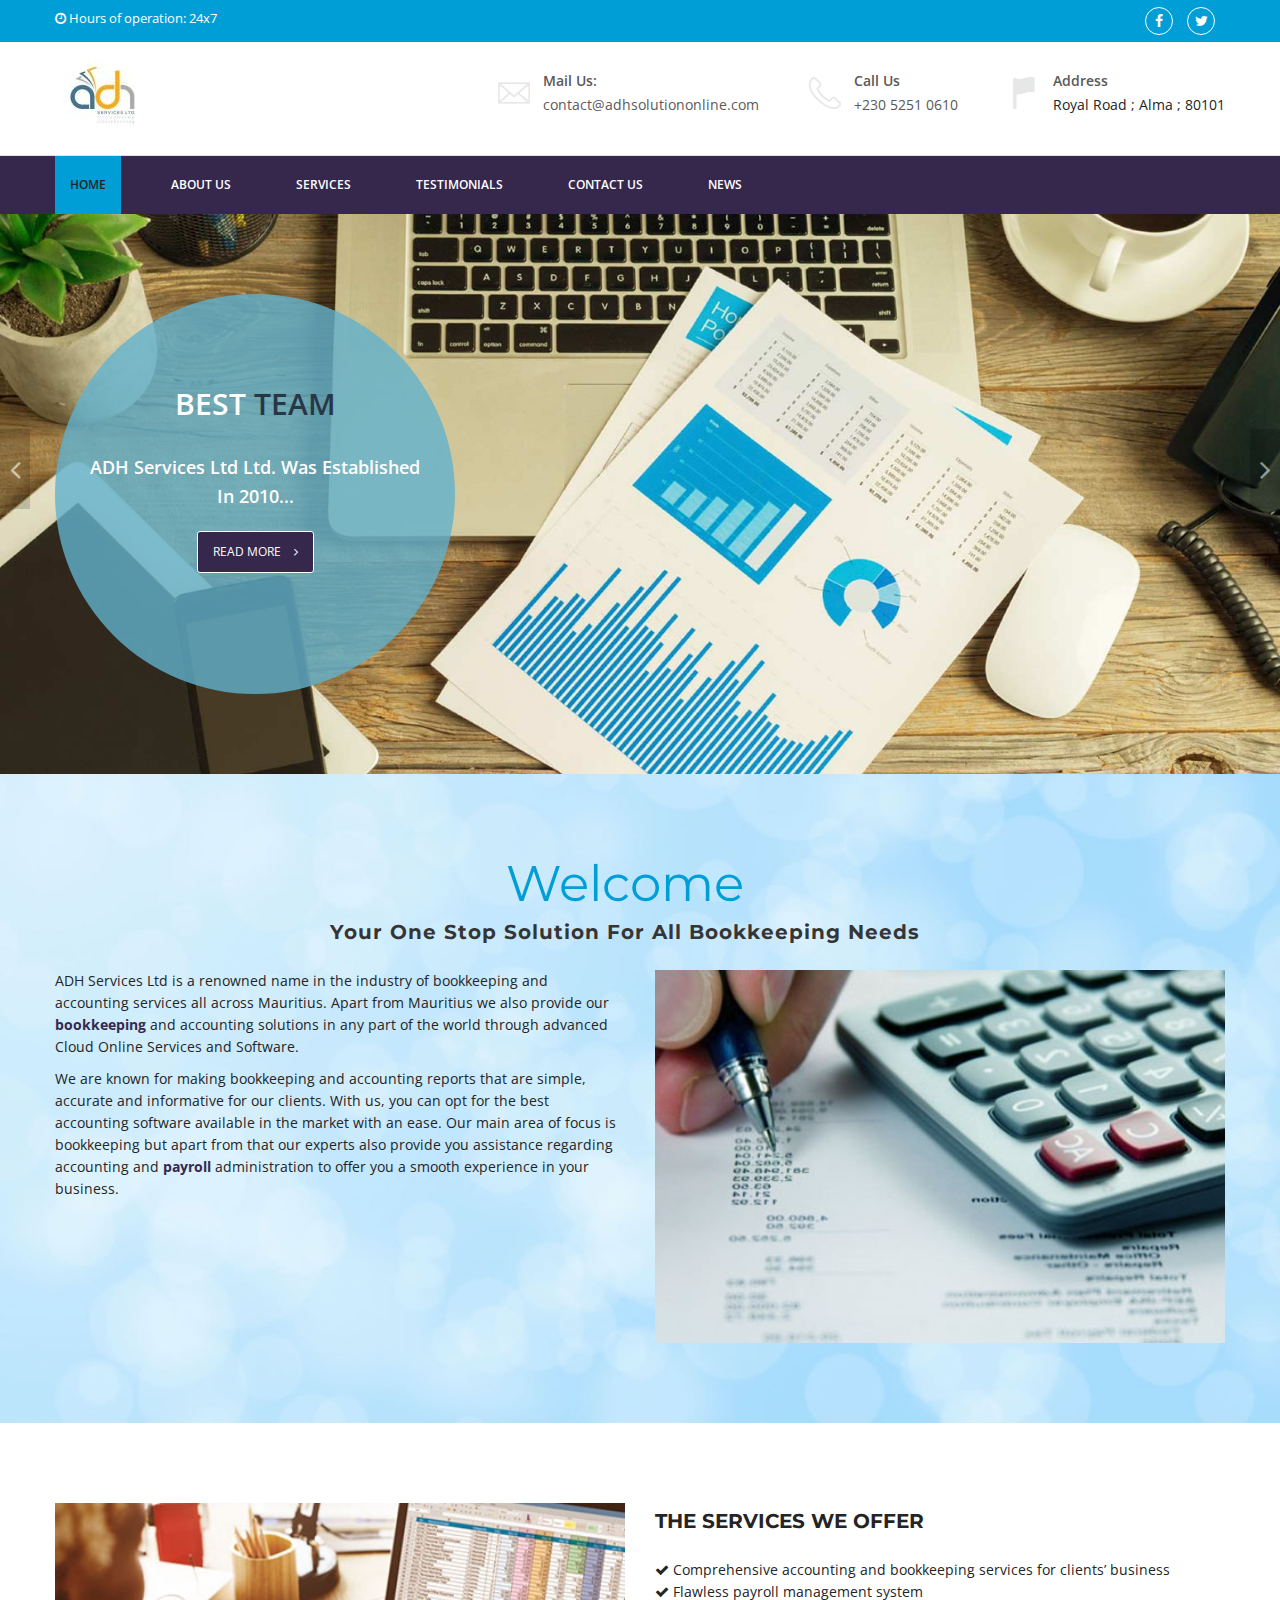
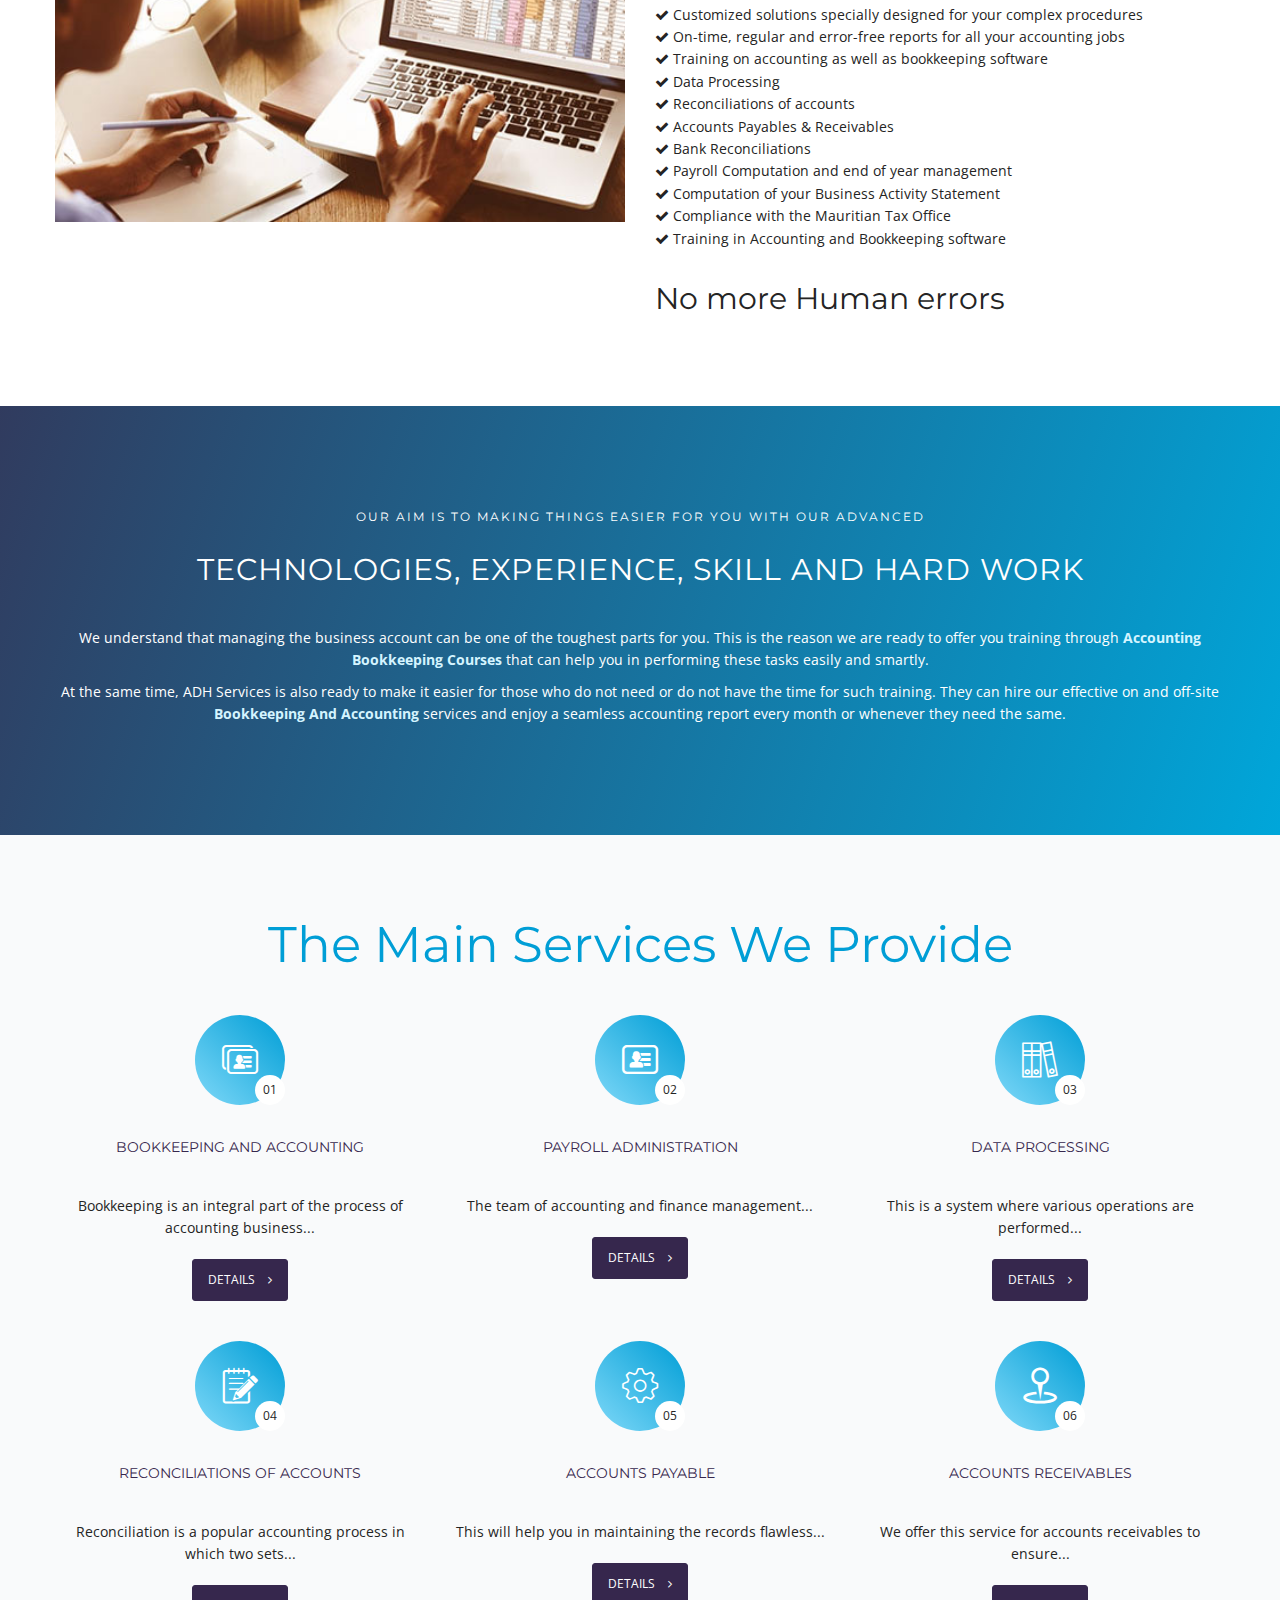
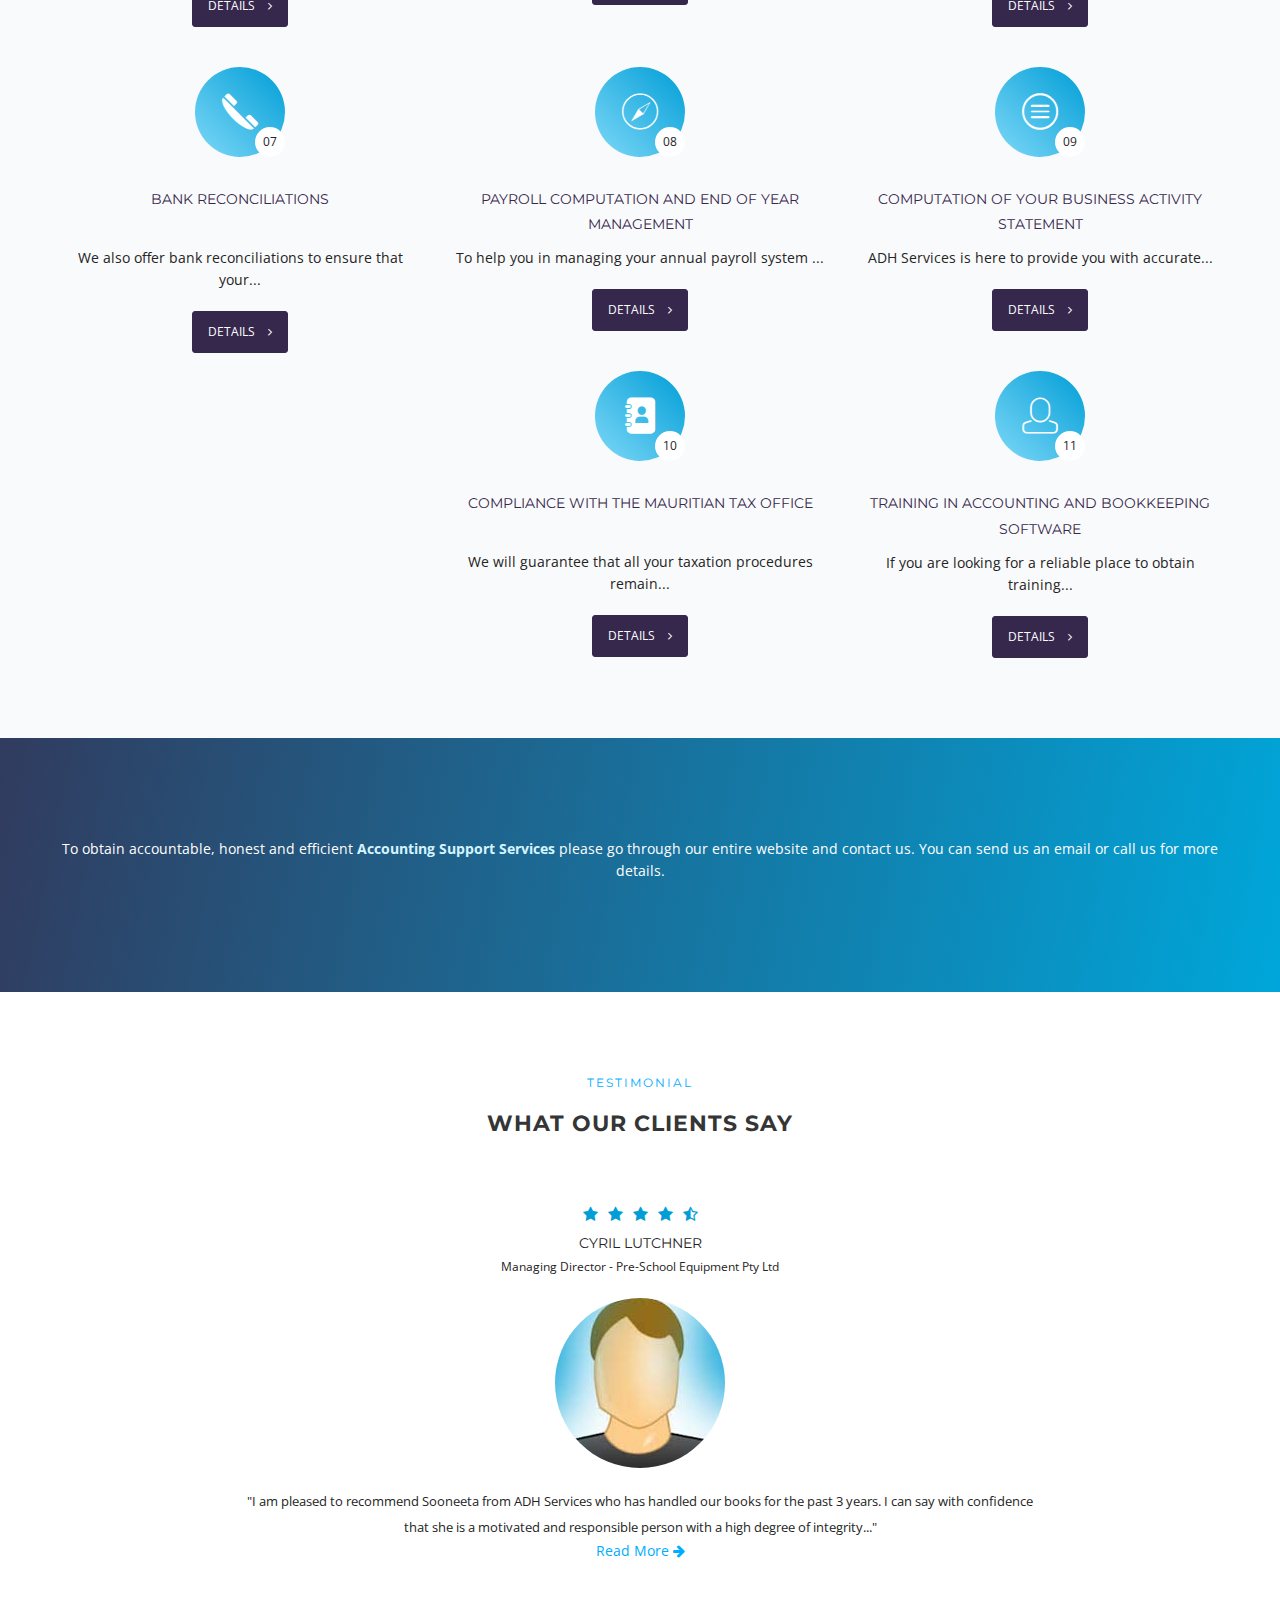
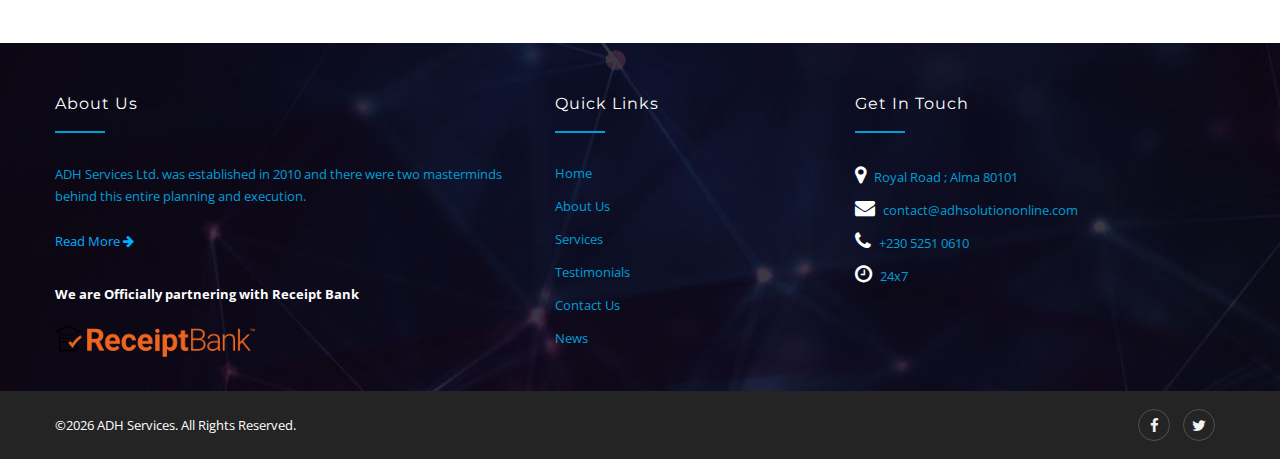
<file: index-2.html>
<!DOCTYPE html>
<html>


<head>
<meta charset="utf-8"/>
<title>Bookkeeping, Payroll & Accounting Service in Mauritius</title>
<meta name="description" content="How to choose the right payroll and bookkeeping services for your business? Contact ADH Services in Greater Dandenong, Frankston, Kingston to know more on accounting. Apply for a quote!"/>
<meta name="keywords" content="Accountancy Business, Accounting, Payroll, Bookkeeping, Bookkeeping Services in Mauritius"/> 
<!-- Responsive -->
<meta http-equiv="X-UA-Compatible" content="IE=edge"/>
<meta name="viewport" content="width=device-width, initial-scale=1.0, maximum-scale=1.0, user-scalable=0"/>
<!-- favicon  -->
<link rel="shortcut icon" type="image/x-icon" href="images/ADHicon.png" />	
<!-- Stylesheets -->
<link href="css/bootstrap.css" rel="stylesheet"/>
<link href="css/masterslider/masterslider.html" rel="stylesheet"/>
<link href="css/style.css" rel="stylesheet"/>

<meta name="google-site-verification" content="Tu-K-fN2IypTvNd_GcIW7swZeN1wZ8CZ4YbiZluJhbE" />
<!-- Global site tag (gtag.js) - Google Analytics -->
<script async src="https://www.googletagmanager.com/gtag/js?id=UA-116942005-1"></script>
<script>
  window.dataLayer = window.dataLayer || [];
  function gtag(){dataLayer.push(arguments);}
  gtag('js', new Date());

  gtag('config', 'UA-116942005-1');
</script>

<script type='application/ld+json'> 
{
  "@context": "http://www.schema.org",
  "@type": "AccountingService",
  "name": "ADH Services Ltd",
  "url": "http://www.adhsolutiononline.com/",
  "image": "http://www.adhsolution.com//images/home-pic.jpg",
  "description": "ADH Services Ltd is a renowned name in the industry of bookkeeping and accounting services all across Mauritius. Apart from Mauritius we also provide our Accounting Consultancy Services in any part of the world through advanced Cloud Online Services and Software",
  "address": {
    "@type": "PostalAddress",
    "streetAddress": "Royal Road",
    "addressLocality": "Alma",
    "addressRegion": "Quartier Militaire",
    "postalCode": "80101",
    "addressCountry": "Mauritius"
  },
  "geo": {
    "@type": "GeoCoordinates",
    "latitude": "-20.237645",
    "longitude": "57.574871"
  },
  "contactPoint": {
    "@type": "ContactPoint",
    "telephone": "0023052510610",
    "contactType": "contact@adhsolutiononline.com"
  }
}
 </script>



<link href="css/responsive.css" rel="stylesheet"/>
<!--[if lt IE 9]><script src="http://html5shim.googlecode.com/svn/trunk/html5.js"></script><![endif]-->
<!--[if lt IE 9]><script src="js/respond.js"></script><![endif]-->
</head>

<body>
<div class="page-wrapper">
 	
    <!-- Preloader -->
    <div class="preloader"></div>
 	

    <section class="top-bar">
        <div class="auto-container clearfix">
            <div class="left-text pull-left">
                <p><i class="fa fa-clock-o"></i> Hours of operation: 24x7</p>
            </div>
            <div class="right-icons pull-right">
                <ul class="social list-inline">
                    <li><a href="https://www.facebook.com/adh.solution.online" target="_blank" rel="noopener noreferrer"><i class="fa fa-facebook"></i></a></li>
                    <li><a href="#"><i class="fa fa-twitter"></i></a></li>
                    
                </ul>
            </div>
        </div>
    </section>


    <!-- Main Header -->
    <header class="main-header">

    	
        
    	<!--Header-Upper-->
        <div class="header-upper">
        	<div class="auto-container">
            	<div class="clearfix">
                	
                	<div class="pull-left logo-outer">
                    	<div class="logo"><a href="index-2.html"><img src="images/ADHlogo2.jpg" alt="ADH Services Ltd" title="ADH Services Ltd"/></a></div>
                    </div>
                    
                    <div class="pull-right upper-right clearfix">
                    	
                        <!--Info Box-->
                        <div class="upper-column info-box">
                        	<div class="icon-box"><span class="flaticon-email19"></span></div>
                            <ul>
                            	<li><strong>Mail Us:</strong></li>
                                <li><a href="mailto:contact@adhsolutiononline.com">contact@adhsolutiononline.com</a></li>
                            </ul>
                        </div>
                        
                        <!--Info Box-->
                        <div class="upper-column info-box">
                        	<div class="icon-box"><span class="flaticon-telephone60"></span></div>
                            <ul>
                            	<li><strong>Call Us</strong></li>
                                <li><a href="tel:0023052510610">+230 5251 0610</a></li>
                            </ul>
                        </div>
                        
                        <!--Info Box-->
                        <div class="upper-column info-box">
                        	<div class="icon-box"><span class="flaticon-flag77"></span></div>
                            <ul>
                            	<li><strong>Address</strong></li>
                                <li>Royal Road ; Alma ; 80101</li>
                            </ul>
                        </div> 
                        
                        
                        
                    </div>
                    
                </div>
            </div>
        </div>
        
        <!--Header-Lower-->
        <div class="header-lower">
        	<div class="auto-container">
            	<!-- Main Menu -->
                <nav class="main-menu">
                    <div class="navbar-header">
                        <!-- Toggle Button -->    	
                        <button type="button" class="navbar-toggle" data-toggle="collapse" data-target=".navbar-collapse">
                        <span class="icon-bar"></span>
                        <span class="icon-bar"></span>
                        <span class="icon-bar"></span>
                        </button>
                    </div>
                    
                    <div class="navbar-collapse collapse clearfix">
                        <ul class="navigation clearfix">
                            <li><a class="active" href="index-2.html">Home</a></li>
                            <li><a href="about-us.html">About Us</a></li>
                            <li><a href="services.html">Services</a></li>
                            <li><a href="testimonials.html">Testimonials</a></li>
			    <li><a href="contact-us.html">Contact Us</a></li>
			    <li><a href="#">News</a></li>				
                        </ul>
                    </div>
                </nav><!-- Main Menu End-->
                
            </div>
        </div>
    
    <!--Bounce In Header-->
        <div class="bounce-in-header">
        	<div class="auto-container clearfix">
            	<!--Logo-->
            	<div class="logo pull-left">
                	<a href="index-2.html" class="img-responsive"><img src="images/ADHlogosmall.jpg" alt="ADH Services Ltd" title="ADH Services"/></a>
                </div>
                
                <!--Right Col-->
                <div class="right-col pull-right">
                	<!-- Main Menu -->
                    <nav class="main-menu">
                        <div class="navbar-header">
                            <!-- Toggle Button -->    	
                            <button type="button" class="navbar-toggle" data-toggle="collapse" data-target=".navbar-collapse">
                            <span class="icon-bar"></span>
                            <span class="icon-bar"></span>
                            <span class="icon-bar"></span>
                            </button>
                        </div>
                        
                        <div class="navbar-collapse collapse clearfix">
                            <ul class="navigation clearfix">
								<li><a class="active" href="index-2.html">Home</a></li>
								<li><a href="about-us.html">About Us</a></li>
								<li><a href="services.html">Services</a></li>
								<li><a href="testimonials.html">Testimonials</a></li>
								<li><a href="contact-us.html">Contact Us</a></li>
								<li><a href="#">News</a></li>				    
                            </ul>
                        </div>
                    </nav><!-- Main Menu End-->
                </div>
                
            </div>
        </div>
    
    </header>
    <!--End Main Header -->
    
    
    <!--Main Slider-->
    <section class="main-slider default-slider">
    	
        <div class="bx-slider-outer">
        	
            <!--Slider-->
            <ul class="main-bxslider">
        		
                <!--Slide Item-->
                <li class="slide-item" style="background-image:url(images/main-slider/s1.jpg);">
                	<div class="auto-container clearfix">
                    	<article class="big-circle img-circle bg_color_blue2">
                        	<h2>Best <span class="color-default"> Team </span></h2>
                            <h3>ADH Services Ltd Ltd. was established in 2010...</h3>
                           <!--  <div class="text"><p>Invidunt ut labore et dolore. Lorem ipsum dolor sit amet, consetetur sadipscing elitr, sed diam nonumy eirmod tempor invidunt ut labore et dolore. </p></div> -->
                            <a href="about-us.html" class="theme-btn btn-style-five">Read More <span class="icon icon-right fa fa-angle-right"></span></a>
                        </article>
                    </div>
                </li>
                
                <!--Slide Item-->
                <li class="slide-item" style="background-image:url(images/main-slider/s2.jpg);">
                	<div class="auto-container clearfix">
                    	<article class="big-circle img-circle bg_color_blue">
                        	<h2><span class="color-default">We Have  </span> Solutions</h2>
                            <h3>As a Bookkeeping And Accounting service provider in Mauritius, ADH Services comes up with a wide array of solutions...</h3>
                            <!-- <div class="text"><p>Invidunt ut labore et dolore. Lorem ipsum dolor sit amet, consetetur sadipscing elitr, sed diam nonumy eirmod tempor invidunt ut labore et dolore. </p></div> -->
                            <a href="services.html" class="theme-btn btn-style-five">View Services <span class="icon icon-right fa fa-angle-right"></span></a>
                        </article>
                    </div>
                </li>
                
                <!--Slide Item-->
                <li class="slide-item" style="background-image:url(images/main-slider/s3.jpg);">
                	<div class="auto-container clearfix">
                    	<article class="big-circle img-circle bg_color_blue2">
                        	<h2>What We <span class="color-default">Do</span></h2>
                            <h3>We are here to provide our clients with business Accounting Support Services...</h3>
                           <!--  <div class="text"><p>Invidunt ut labore et dolore. Lorem ipsum dolor sit amet, consetetur sadipscing elitr, sed diam nonumy eirmod tempor invidunt ut labore et dolore. </p></div> -->
                            <a href="about-us.html" class="theme-btn btn-style-five">View More <span class="icon icon-right fa fa-angle-right"></span></a>
                        </article>
                    </div>
                </li>
                
                <!--Slide Item-->
                <li class="slide-item" style="background-image:url(images/main-slider/s4.jpg);">
                	<div class="auto-container clearfix">
                    	<article class="big-circle img-circle bg_color_blue centered-box">
                        	<h2><span class="color-default">Get In</span>  Touch</h2>
                            <h3>Amrit Hurree decided to start their own business platform in 2010...</h3>
                           <!--  <div class="text"><p>Invidunt ut labore et dolore. Lorem ipsum dolor sit amet, consetetur sadipscing elitr, sed diam nonumy eirmod tempor invidunt ut labore et dolore. </p></div> -->
                            <a href="contact-us.html" class="theme-btn btn-style-five">Contact Us <span class="icon icon-right fa fa-angle-right"></span></a>
                        </article>
                    </div>
                </li>
                
            </ul>
        </div>
        
    </section>
	
	 <!--Default Section-->
    <section class="default-section scroll-to-this bg1">
    	<div class="auto-container">
			<div class="row clearfix">
						<div class="sec-title margin-bott-20">
                            <h1>Welcome</h1>
							<h2>Your One Stop Solution For All Bookkeeping Needs</h2>
                        </div>
			</div>
        	<div class="row clearfix">
            	
                <!--Column-->
                <div class="column text-column col-md-6 col-sm-12 col-xs-12">
                	<div class="inner-box">
                        
                        <div class="text">
                        	<p>ADH Services Ltd is a renowned name in the industry of bookkeeping and accounting services all across Mauritius. Apart from Mauritius we also provide our <a class="link-blak" href="about-us.html">bookkeeping</a> and accounting solutions in any part of the world through advanced Cloud Online Services and Software.</p>
							<p>We are known for making bookkeeping and accounting reports that are simple, accurate and informative for our clients. With us, you can opt for the best accounting software available in the market with an ease. Our main area of focus is bookkeeping but apart from that our experts also provide you assistance regarding accounting and <a class="link-blak" href="about-us.html">payroll</a> administration to offer you a smooth experience in your business.</p>
                        </div>
                        
                        
                    </div>
                </div>
                
                <!--Column / Image Column-->
                <div class="column image-column col-md-6 col-sm-12 col-xs-12">
                	<figure class="image"><img class="img-responsive" src="images/home-pic.jpg" alt="bookkeeping" title="bookkeeping"/></figure>
                </div>
                
                
            </div>
            
           
           
        	
        </div>
    </section>
	
	<!--Default Section-->
    <section class="default-section">
    	<div class="auto-container">
                        
        	<div class="row clearfix">
            	<!--Column / Image Column-->
                <div class="column image-column col-md-6 col-sm-12 col-xs-12">
                	<figure class="image"><img class="img-responsive" src="images/list-pic.jpg" alt="bookkeeping" title="bookkeeping"/></figure>
                </div>
                <!--Column-->
                <div class="column text-column col-lg-6 col-md-6 col-xs-12">
                	
                    <h2 class="default-title text-uppercase">The Services we offer</h2>
                	<div class="line-left"></div>
                    
                    <div class="text">
                    	<ul>
							<li> <i class="fa fa-check"></i> Comprehensive accounting and bookkeeping services for clients’ business</li>
							<li> <i class="fa fa-check"></i> Flawless payroll management system</li>
							<li> <i class="fa fa-check"></i> Customized solutions specially designed for your complex procedures</li>
							<li> <i class="fa fa-check"></i> On-time, regular and error-free reports for all your accounting jobs</li>
							<li> <i class="fa fa-check"></i> Training on accounting as well as bookkeeping software</li>
							<li> <i class="fa fa-check"></i> Data Processing</li>
							<li> <i class="fa fa-check"></i> Reconciliations of accounts</li>
							<li> <i class="fa fa-check"></i> Accounts Payables & Receivables</li>
							<li> <i class="fa fa-check"></i> Bank Reconciliations</li>
							<li> <i class="fa fa-check"></i> Payroll Computation and end of year management</li>
							<li> <i class="fa fa-check"></i> Computation of your Business Activity Statement</li>
							<li> <i class="fa fa-check"></i> Compliance with the Mauritian Tax Office</li>
							<li> <i class="fa fa-check"></i> Training in Accounting and Bookkeeping software</li>				
						</ul>
                        <br />
                        <h2>No more Human errors</h2>
                        <!--<p>We are Officially partnering with Receipt Bank</p>
                        <br />
                        <img src="images/Receipt-bank-logo.png" alt="" width="300" />-->
                    </div>
                </div>
                
                
                
            </div>
           
        </div>
    </section>
	
	 <!--Parallax Section-->
    <section class="parallax-section style-two" style="background-image:url(images/parallax/image-1.jpg);">
    	<div class="auto-container text-center">
        	<div class="row clearfix">
            	<h4 class="subtitle">Our Aim Is To Making Things Easier For You With Our Advanced </h4>
                <h2>Technologies, Experience, Skill And Hard Work</h2>
               
				<p>We understand that managing the business account can be one of the toughest parts for you. This is the reason we are ready to offer you training through <a class="link-wite" href="services.html">Accounting Bookkeeping Courses</a> that can help you in performing these tasks easily and smartly. </p>
				<p>At the same time, ADH Services is also ready to make it easier for those who do not need or do not have the time for such training. They can hire our effective on and off-site  <a class="link-wite" href="services.html">Bookkeeping And Accounting</a> services and enjoy a seamless accounting report every month or whenever they need the same. </p>
				<!--  <a href="contact-us.html" class="theme-btn btn-style-six">Contact <span class="icon icon-right flaticon-right11"></span></a> -->
            </div>
        </div>
    </section>
	
	<!--Default Section-->
    <section class="default-section bg-light how-it-work"> 
    	<div class="auto-container">
        	<!--Section Title-->
            <div class="sec-title text-center margin-bott-40">
                <h3>The Main Services We Provide</h3>
            </div>
            
        	<div class="row clearfix">
            	
                <!--Column-->
                <div class="column icon-column center-icon-column col-md-4 col-sm-4 col-xs-12">
                	<div class="inner-box text-center">
                    	<div class="icon img-circle"><span class="flaticon-business134"></span><span class="step-count img-circle">01</span></div>
                        <h3 class="montserrat-font text-uppercase">Bookkeeping and Accounting</h3>
                        <div class="text"><p class="serv-txt">Bookkeeping is an integral part of the process of accounting business...</p></div>
						<div class="mt-20">
						<a href="services.html" class="theme-btn btn-style-one">Details <span class="ico icon-right fa fa-angle-right"></span></a>
						</div>
                    </div>
                </div>
                
                <!--Column-->
                <div class="column icon-column center-icon-column col-md-4 col-sm-4 col-xs-12">
                	<div class="inner-box text-center">
                    	<div class="icon img-circle"><span class="flaticon-business133"></span><span class="step-count img-circle">02</span></div>
                        <h3 class="montserrat-font text-uppercase">Payroll administration </h3>
                        <div class="text"><p class="serv-txt">The team of accounting and finance management...<p/></div>
						<div class="mt-20">
						<a href="services.html" class="theme-btn btn-style-one">Details <span class="ico icon-right fa fa-angle-right"></span></a>
						</div>
                    </div>
                </div>
                
                <!--Column-->
                <div class="column icon-column center-icon-column col-md-4 col-sm-4 col-xs-12">
                	<div class="inner-box text-center">
                    	<div class="icon img-circle"><span class="flaticon-documents55"></span><span class="step-count img-circle">03</span></div>
                        <h3 class="montserrat-font text-uppercase">Data processing </h3>
                        <div class="text"><p class="serv-txt">This is a system where various operations are performed...</p></div>
						<div class="mt-20">
						<a href="services.html" class="theme-btn btn-style-one">Details <span class="ico icon-right fa fa-angle-right"></span></a>
						</div>
                    </div>
                </div>
				
				 <!--Column-->
                <div class="column icon-column center-icon-column col-md-4 col-sm-4 col-xs-12">
                	<div class="inner-box text-center">
                    	<div class="icon img-circle"><span class="flaticon-edit26"></span><span class="step-count img-circle">04</span></div>
                        <h3 class="montserrat-font text-uppercase">Reconciliations of accounts  </h3>
                        <div class="text"><p class="serv-txt">Reconciliation is a popular accounting process in which two sets...</p></div>
						<div class="mt-20">
						<a href="services.html" class="theme-btn btn-style-one">Details <span class="ico icon-right fa fa-angle-right"></span></a>
						</div>
                    </div>
                </div>
				<!--Column-->
                <div class="column icon-column center-icon-column col-md-4 col-sm-4 col-xs-12">
                	<div class="inner-box text-center">
                    	<div class="icon img-circle"><span class="flaticon-tool305"></span><span class="step-count img-circle">05 </span></div>
                        <h3 class="montserrat-font text-uppercase">Accounts Payable   </h3>
                        <div class="text"><p class="serv-txt">This will help you in maintaining the records flawless...</p></div>
						<div class="mt-20">
						<a href="services.html" class="theme-btn btn-style-one">Details <span class="ico icon-right fa fa-angle-right"></span></a>
						</div>
                    </div>
                </div>
				<!--Column-->
                <div class="column icon-column center-icon-column col-md-4 col-sm-4 col-xs-12">
                	<div class="inner-box text-center">
                    	<div class="icon img-circle"><span class="flaticon-point11"></span><span class="step-count img-circle">06 </span></div>
                        <h3 class="montserrat-font text-uppercase">Accounts Receivables   </h3>
                        <div class="text"><p class="serv-txt">We offer this service for accounts receivables to ensure...</p></div>
						<div class="mt-20">
						<a href="services.html" class="theme-btn btn-style-one">Details <span class="ico icon-right fa fa-angle-right"></span></a>
						</div>
                    </div>
                </div>
				
				<!--Column-->
                <div class="column icon-column center-icon-column col-md-4 col-sm-4 col-xs-12">
                	<div class="inner-box text-center">
                    	<div class="icon img-circle"><span class="flaticon-phonecall24"></span><span class="step-count img-circle">07 </span></div>
                        <h3 class="montserrat-font text-uppercase">Bank Reconciliations  </h3>
                        <div class="text"><p class="serv-txt">We also offer bank reconciliations to ensure that your...</p></div>
						<div class="mt-20">
						<a href="services.html" class="theme-btn btn-style-one">Details <span class="ico icon-right fa fa-angle-right"></span></a>
						</div>
                    </div>
                </div>
				<!--Column-->
                <div class="column icon-column center-icon-column col-md-4 col-sm-4 col-xs-12">
                	<div class="inner-box text-center">
                    	<div class="icon img-circle"><span class="flaticon-orientation55"></span><span class="step-count img-circle">08 </span></div>
                        <h3 class="montserrat-font text-uppercase">Payroll Computation and end of year management  </h3>
                        <div class="text"><p class="serv-txt">To help you in managing your annual payroll system 
...</p></div>
						<div class="mt-20">
						<a href="services.html" class="theme-btn btn-style-one">Details <span class="ico icon-right fa fa-angle-right"></span></a>
						</div>
                    </div>
                </div>
				<!--Column-->
                <div class="column icon-column center-icon-column col-md-4 col-sm-4 col-xs-12">
                	<div class="inner-box text-center">
                    	<div class="icon img-circle"><span class="flaticon-options21"></span><span class="step-count img-circle">09 </span></div>
                        <h3 class="montserrat-font text-uppercase">Computation of your Business Activity Statement   </h3>
                        <div class="text"><p class="serv-txt">ADH Services is here to provide you with accurate...</p></div>
						<div class="mt-20">
						<a href="services.html" class="theme-btn btn-style-one">Details <span class="ico icon-right fa fa-angle-right"></span></a>
						</div>
                    </div>
                </div>
				
				<!--Column-->
                <div class="column icon-column center-icon-column col-md-4 col-sm-4 col-xs-12">
                	<div class="inner-box text-center">
                    	<div class="icon img-circle"><span class="flaticon-notebook32"></span><span class="step-count img-circle">10 </span></div>
                        <h3 class="montserrat-font text-uppercase">Compliance with the Mauritian Tax Office </h3>
                        <div class="text"><p class="serv-txt">We will guarantee that all your taxation procedures remain...</p></div>
						<div class="mt-20">
						<a href="services.html" class="theme-btn btn-style-one">Details <span class="ico icon-right fa fa-angle-right"></span></a>
						</div>
                    </div>
                </div>
				<!--Column-->
                <div class="column icon-column center-icon-column col-md-4 col-sm-4 col-xs-12">
                	<div class="inner-box text-center">
                    	<div class="icon img-circle"><span class="flaticon-user8"></span><span class="step-count img-circle">11 </span></div>
                        <h3 class="montserrat-font text-uppercase">Training in Accounting and Bookkeeping software</h3>
                        <div class="text"><p class="serv-txt">If you are looking for a reliable place to obtain training...</p></div>
						<div class="mt-20">
						<a href="services.html" class="theme-btn btn-style-one">Details <span class="ico icon-right fa fa-angle-right"></span></a>
						</div>
                    </div>
                </div>
				
				
                
               
                
            </div>
        </div>
        
    </section>
    
   <!--Parallax Section-->
    <section class="parallax-section style-two" style="background-image:url(images/parallax/image-1.jpg);">
    	<div class="auto-container text-center">
        	<div class="row clearfix">
            	
               
				<p>To obtain accountable, honest and efficient <a class="link-wite" href="services.html">Accounting Support Services</a> please go through our entire website and contact us. You can send us an email or call us for more details.</p>
				<!--  <a href="contact-us.html" class="theme-btn btn-style-six">Contact <span class="icon icon-right flaticon-right11"></span></a> -->
            </div>
        </div>
    </section>
    
    
    <!--Testimonials Section-->
    <section class="testimonials-section ">
    	<div class="auto-container">
        	<!--Section Title-->
            <div class="sec-title text-center margin-bott-40">
            	<div class="theme-text-blue">Testimonial</div>
                <h2>what our clients say </h2>
            </div>
            
        	<div class="ms-staff-carousel ms-round">
                <!-- Testimonials Slider -->
                <div class="master-slider slider" id="testimonials-one">
                    <div class="ms-slide">
                        <!-- <img class="img-circle" src="css/masterslider/style/blank.gif" data-src="images/resource/testi-image-1.jpg" alt="Avatar">  --> 
                        <div class="ms-info">
                            <header class="slide-header">
                            	<div class="rating"><span class="star fa fa-star"></span> <span class="star fa fa-star"></span> <span class="star fa fa-star"></span> <span class="star fa fa-star"></span> <span class="star fa fa-star-half-empty"></span></div>
                                <h4>Cyril Lutchner</h4>
                                <p>Managing Director - Pre-School Equipment Pty Ltd</p>
                            </header>
							<div> <img class="img-circle" src="images/mail-user.jpg" data-src="" alt="Avatar"></div>
                            <div class="slide-content">"I am pleased to recommend Sooneeta from ADH Services who has handled our books for the past 3 years. I can say with confidence that she is a motivated and responsible person with a high degree of integrity..."</div>
                        </div>     
                    </div>
                    
                    <div class="ms-slide">
                       <!--  <img class="img-circle" src="css/masterslider/style/blank.gif" data-src="images/resource/testi-image-2.jpg" alt="Avatar">   -->
                        <div class="ms-info">
						
                            <header class="slide-header">
                            	<div class="rating"><span class="star fa fa-star"></span> <span class="star fa fa-star"></span> <span class="star fa fa-star"></span> <span class="star fa fa-star"></span> <span class="star fa fa-star-half-empty"></span></div>
                                <h4>Jessey Sharmila</h4>
                                <!-- <p>Project Manager</p> -->
                            </header>
							<div> <img class="img-circle" src="images/femail-user.jpg" data-src="" alt="Avatar"></div>
                            <div class="slide-content">"I approached ADH Services Ltd. to gain some practical experience and exposure in the Australian Bookkeeping, accounting and MYOB software for companies and individuals .As an ACCA member,..."</div>
                        </div>     
                    </div>
                    
                    <div class="ms-slide">
                        <!-- <img class="img-circle" src="css/masterslider/style/blank.gif" data-src="images/resource/testi-image-3.jpg" alt="Avatar">   -->
                        <div class="ms-info">
                            <header class="slide-header">
                            	<div class="rating"><span class="star fa fa-star"></span> <span class="star fa fa-star"></span> <span class="star fa fa-star"></span> <span class="star fa fa-star"></span> <span class="star fa fa-star-half-empty"></span></div>
                                <h4>Corona So </h4>
                                <p>Director and Instructor - Living Cuisine</p>
                            </header>
							<div> <img class="img-circle" src="images/femail-user.jpg" data-src="" alt="Avatar"></div>
                            <div class="slide-content">"Adh Services Ltd has been my bookkeeper for the last couple of years. We worked very well together..."</div>
                        </div>     
                    </div>
                    
                    <div class="ms-slide">
                        <!-- <img class="img-circle" src="css/masterslider/style/blank.gif" data-src="images/resource/testi-image-4.jpg" alt="Avatar">   -->
                        <div class="ms-info">
                            <header class="slide-header">
                            	<div class="rating"><span class="star fa fa-star"></span> <span class="star fa fa-star"></span> <span class="star fa fa-star"></span> <span class="star fa fa-star"></span> <span class="star fa fa-star-half-empty"></span></div>
                                <h4>Paul Bartley</h4>
                               <!--  <p>Project Manager</p> -->
                            </header>
							<div> <img class="img-circle" src="images/mail-user.jpg" data-src="" alt="Avatar"></div>
                            <div class="slide-content">"Thank you for all the assistance you have given me with my bookwork. It was a bit of a mess and way behind when I sought your help..."</div>
                        </div>     
                    </div>
                    
                    
                    
                    
                    
                </div>
                <!-- End of Testimonials Slider -->
                <div class="ms-staff-info" id="staff-info"> </div>
            </div>
			<div><a href="testimonials.html">Read More <i class="fa fa-arrow-right"></i></a></div>
            
        </div>
    </section>
    
    
    <!--Main Footer-->
    <footer class="main-footer">
    	
        <!--Footer Upper-->        
        <div class="footer-upper">
            <div class="auto-container">
                <div class="row clearfix">
                	
                   
                            <div class="col-md-5 col-sm-5 col-xs-12 column">
                                <div class="footer-widget about-widget">
                                    <h2>About Us</h2>
                                    <div class="text">
                                        <p>ADH Services Ltd. was established in 2010 and there were two masterminds behind this entire planning and execution. </p>
                                    </div>
									<div class="text"><a href="about-us.html">Read More <i class="fa fa-arrow-right"></i></a></div>
                                    <br />
                                    <p style="color:white; font-weight:bold;">We are Officially partnering with Receipt Bank</p>
                        
                        <img src="images/Receipt-bank-logo.png" alt="" width="200" />
                                </div>
                            </div>
                            
                            <!--Footer Column-->
                            <div class="col-md-3 col-sm-3 col-xs-12 column">
                                <h2>Quick Links</h2>
                                <div class="row clearfix">
                                    
                                    <div class="col-lg-6 col-sm-6 col-xs-12">
                                        <div class="footer-widget links-widget">
                                            <ul>
                                                <li><a href="index-2.html">Home</a></li>
                                                <li><a href="about-us.html">About Us</a></li>
                                                <li><a href="services.html">Services</a></li>
                                                <li><a href="testimonials.html">Testimonials</a></li>
                                                <li><a href="contact-us.html">Contact Us</a></li>
                                                <li><a href="#">News</a></li>						    
                                            </ul>
                
                                        </div>
                                    </div>
                                    
                                   
                                    
                                </div>
                            </div>
                    	
                    
                    		
                            <!--Footer Column-->
                            <div class="col-md-4 col-sm-4 col-xs-12 column">
                                <div class="footer-widget newsletter-widget">
                                    <h2>Get in touch</h2>	
                                   
								<div class="contact-inner-item">
									<div class="media-left">
										<span class="inner-icon"><i class="fa fa-map-marker"></i></span>
									</div>				
									<div class="media-body">
										<span class="inner-text">Royal Road ; Alma 80101</span>
									</div>											
								</div>
								<div class="contact-inner-item">
									<div class="media-left">
										<span class="inner-icon"><i class="fa fa-envelope"></i></span>
									</div>				
									<div class="media-body">
										<span class="inner-text"><a href="mailto:contact@adhsolutiononline.com">contact@adhsolutiononline.com</a> </span>
									</div>											
								</div>
								<div class="contact-inner-item">
									<div class="media-left">
										<span class="inner-icon"><i class="fa fa-phone"></i></span>
									</div>				
									<div class="media-body">
										<span class="inner-text"><a href="tel:0023052510610">+230 5251 0610</a> </span>
									</div>											
								</div>
								<div class="contact-inner-item">
									<div class="media-left">
										<span class="inner-icon"><i class="fa fa-clock-o"></i></span>
									</div>				
									<div class="media-body">
										<span class="inner-text">24x7</span>
									</div>											
								</div>
							
                                </div>
                            </div>
                    	
                   
                    
                </div>
                
            </div>
        </div>
        
        <!--Footer Bottom-->
    	<div class="footer-bottom">
            <div class="auto-container clearfix">
            	<!--Social Links-->
            	<div class="social-links pull-right">
                    <a href="#"><span class="fa fa-facebook-f"></span></a>
                    <a href="#"><span class="fa fa-twitter"></span></a>
                    
                </div>
                <!--Copyright--> 
                <div class="copyright pull-left"><p>&copy;<script>document.write((new Date()).getFullYear())</script> ADH Services. All Rights Reserved.</p></div>
            </div>
        </div>
        
    </footer>
    
</div>
<!--End pagewrapper-->

<!--Scroll to top-->
<div class="scroll-to-top scroll-to-target" data-target=".main-header"><span class="fa fa-arrow-up"></span></div>

<script src="js/jquery.js"></script> 
<script src="js/bootstrap.min.js"></script>
<script src="js/bxslider.js"></script>
<script src="js/jquery.easing.min.js"></script>
<script src="js/masterslider.js"></script>
<script src="js/wow.js"></script>
<script src="js/script.js"></script>
<!-- Start of LiveChat (www.livechatinc.com) code -->
<script type="text/javascript">function add_chatinline(){var hccid=85544181;var nt=document.createElement("script");nt.async=true;nt.src="https://mylivechat.com/chatinline.aspx?hccid="+hccid;var ct=document.getElementsByTagName("script")[0];ct.parentNode.insertBefore(nt,ct);}
add_chatinline(); </script>
<!-- End of LiveChat code -->
</body>


</html>
</file>
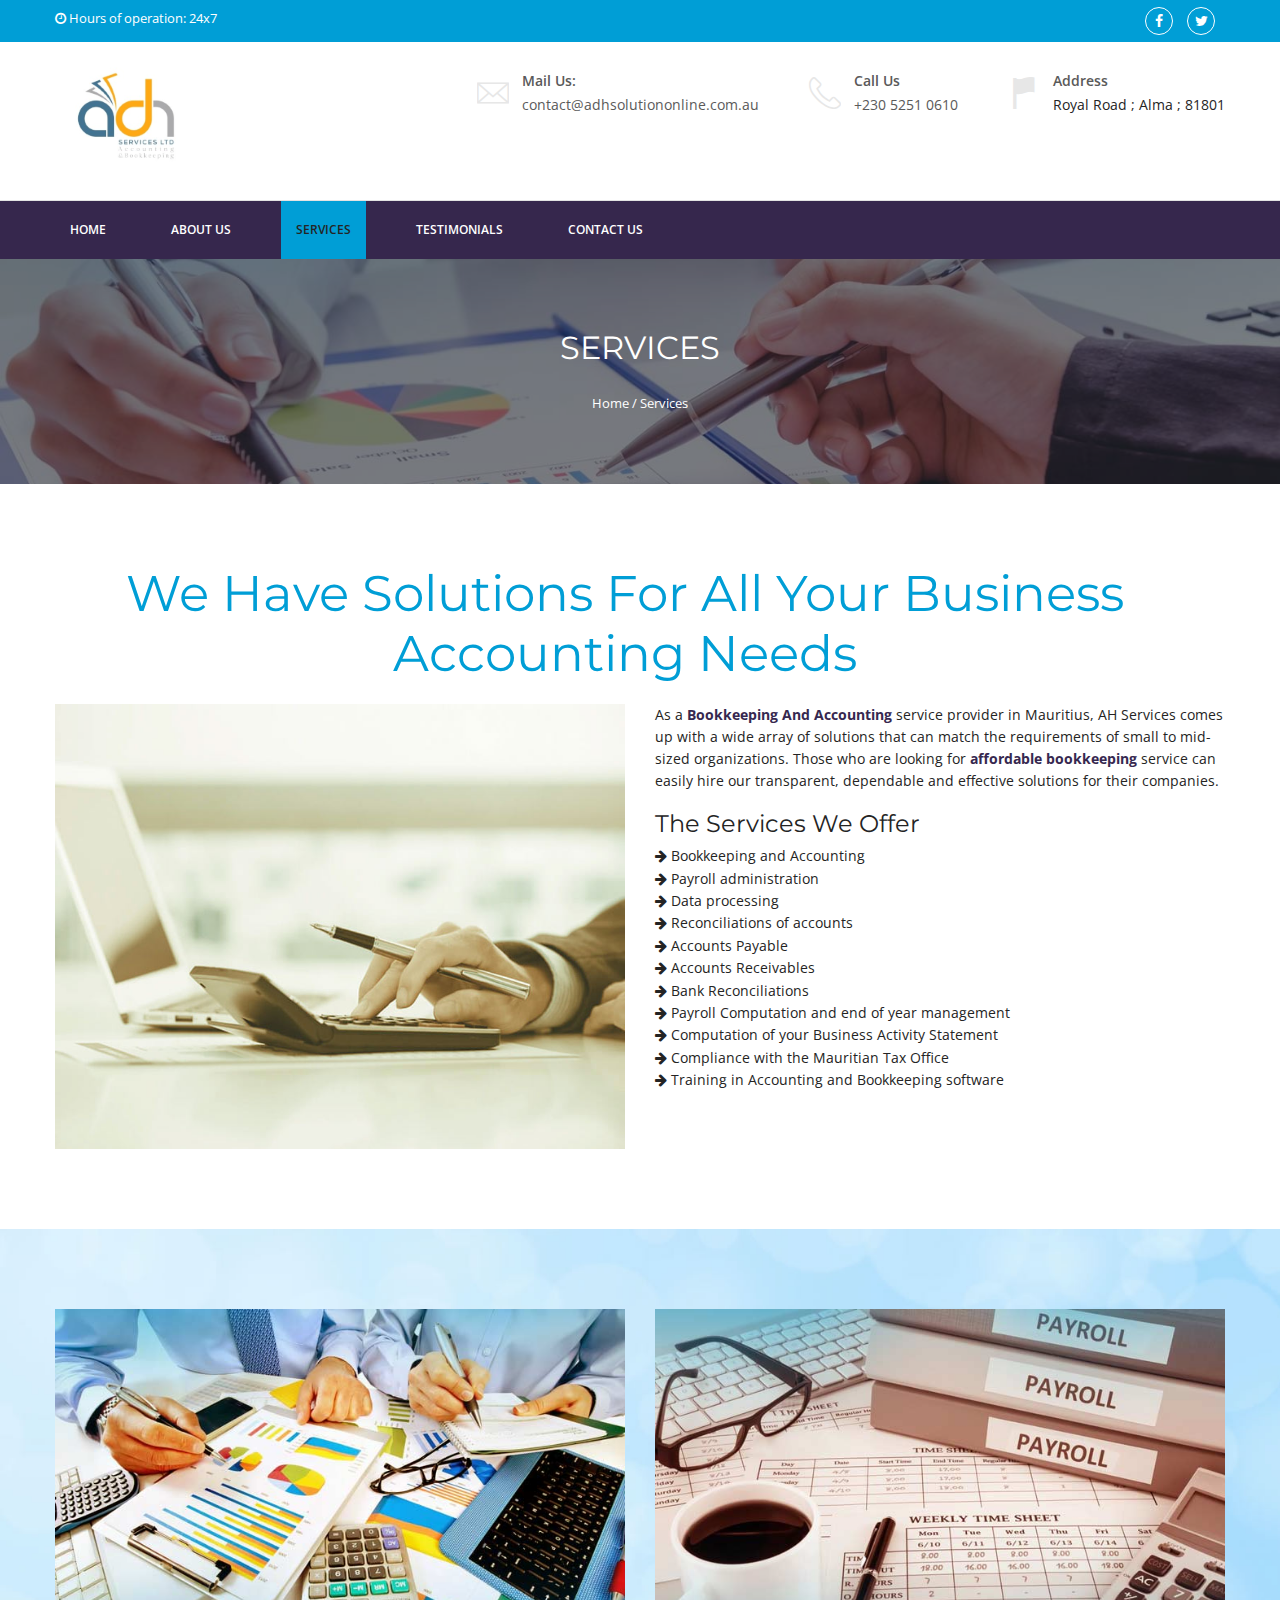
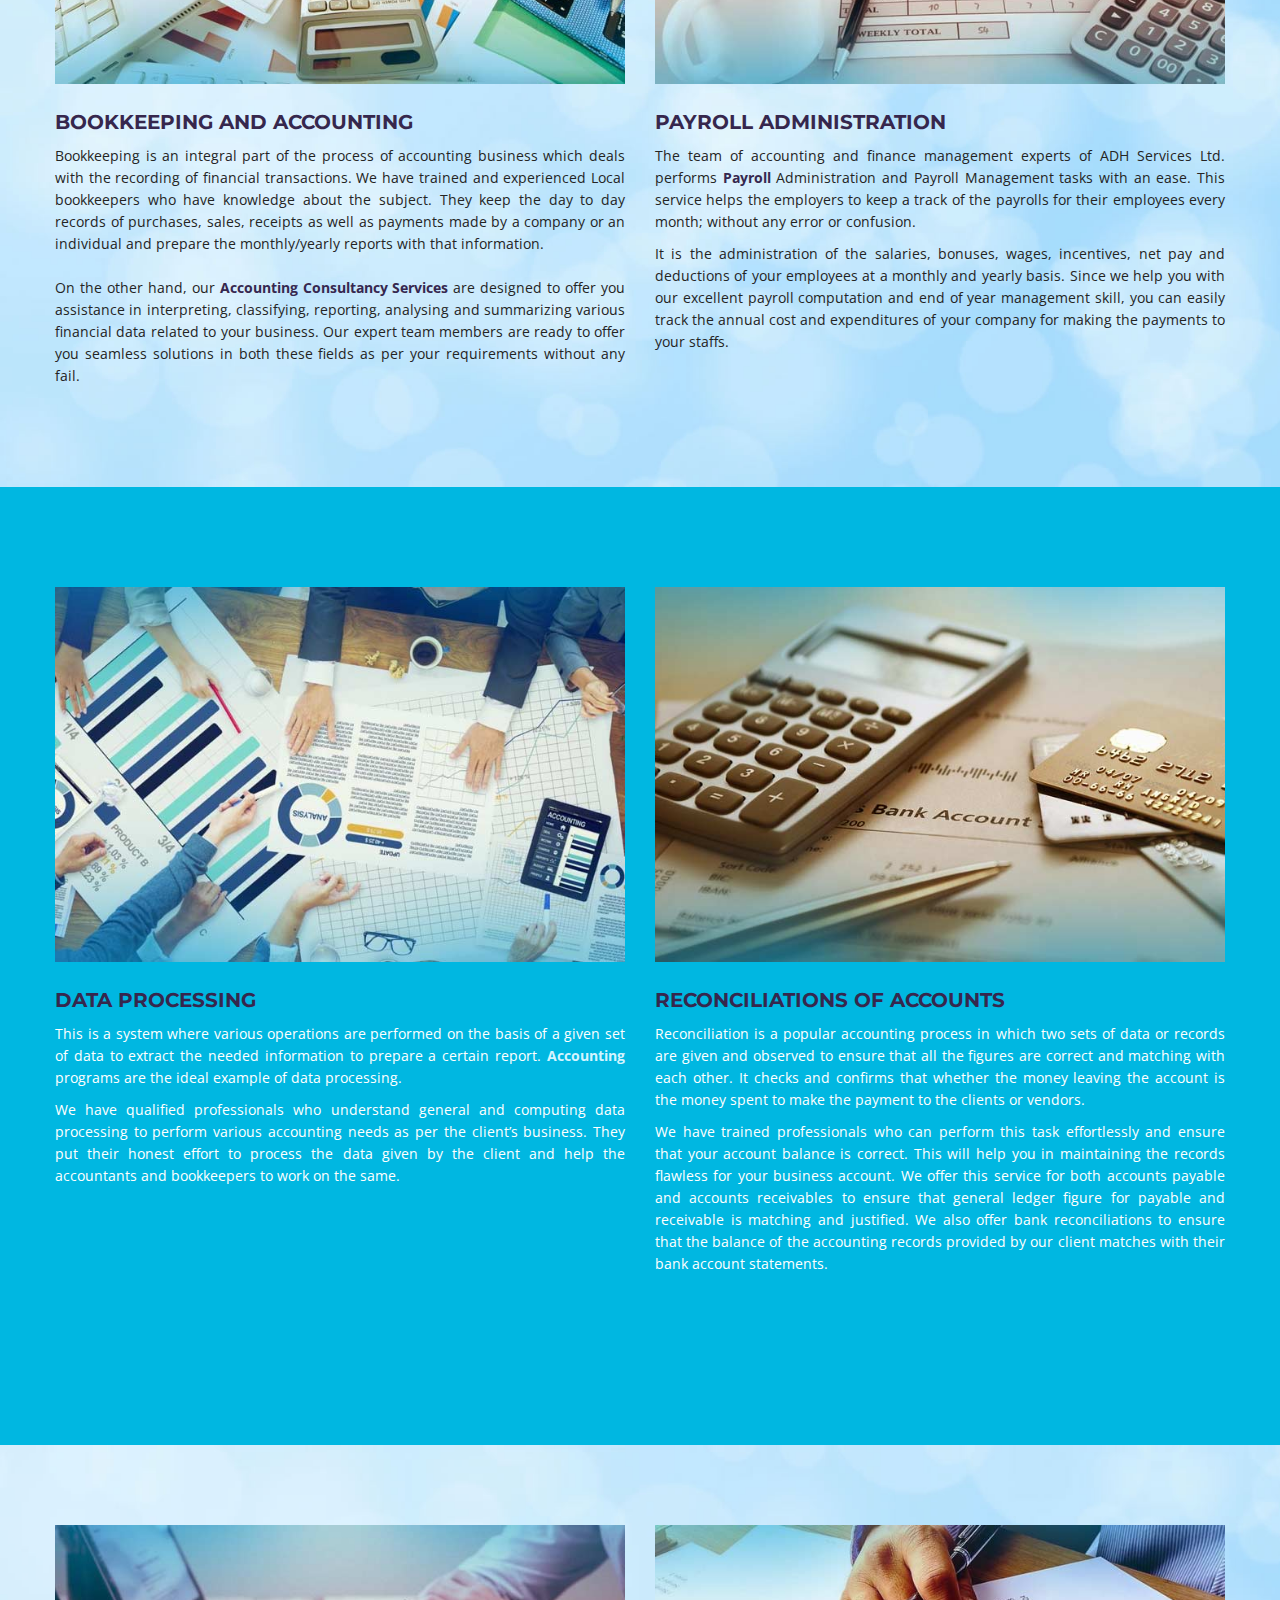
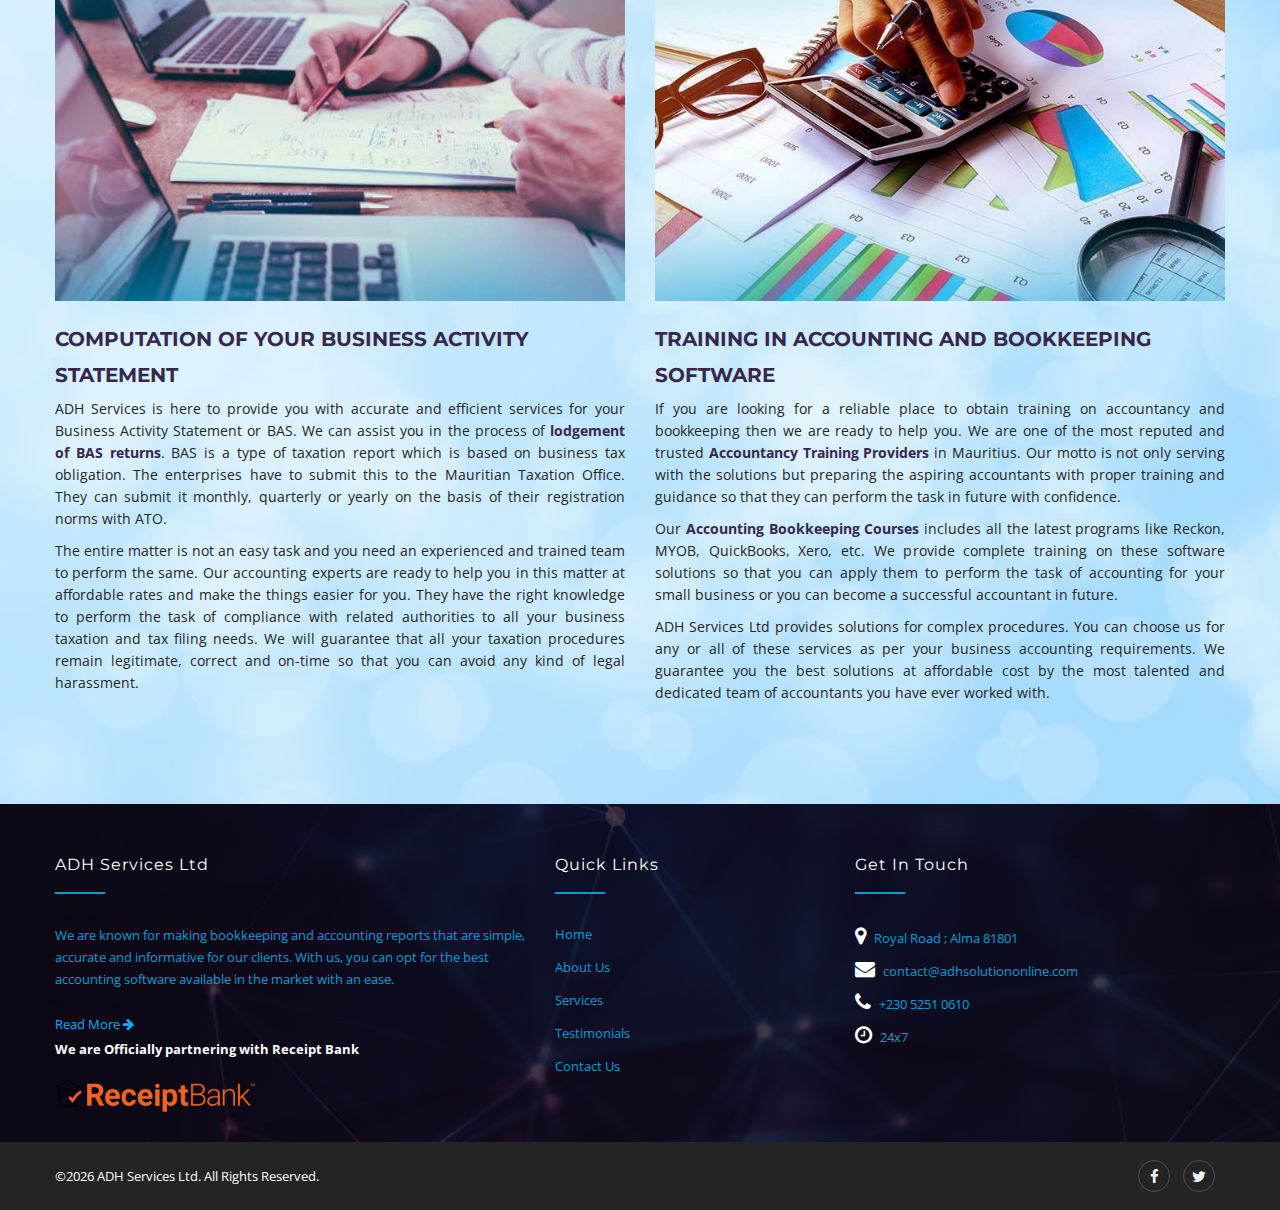
<file: services.html>
<!DOCTYPE html>
<html>


<head>
<meta charset="utf-8"/>
<title>Small Business Bookkeeping Services in Affordable Price in Mauritius</title>
<meta name="description" content="For the small business bookkeeping and affordable bookkeeping in Greater Dandenong, Frankston, Kingston, we can give you the right guideline. We are known for making remarkable bookkeeping services for our clients. Call us for any assistance!"/>


<meta name="keywords" content="Bookkeeping services, Small business bookkeeping, Bookkeeping services, Bookkeeping And Accounting"/> 
<!-- Responsive -->
<meta http-equiv="X-UA-Compatible" content="IE=edge"/>
<meta name="viewport" content="width=device-width, initial-scale=1.0, maximum-scale=1.0, user-scalable=0"/>
<!-- favicon  -->
<link rel="shortcut icon" type="image/x-icon" href="images/ADHicon.png" />	
<!-- Stylesheets -->
<link href="css/bootstrap.css" rel="stylesheet"/>
<link href="css/masterslider/masterslider.html" rel="stylesheet"/>
<link href="css/style.css" rel="stylesheet"/>

<link href="css/responsive.css" rel="stylesheet"/>
<!--[if lt IE 9]><script src="http://html5shim.googlecode.com/svn/trunk/html5.js"></script><![endif]-->
<!--[if lt IE 9]><script src="js/respond.js"></script><![endif]-->
</head>

<body>
<div class="page-wrapper">
 	
    <!-- Preloader -->
   <div class="preloader"></div>
 	

    <section class="top-bar">
        <div class="auto-container clearfix">
            <div class="left-text pull-left">
                <p><i class="fa fa-clock-o"></i> Hours of operation: 24x7</p>
            </div>
            <div class="right-icons pull-right">
                <ul class="social list-inline">
                    <li><a href="#"><i class="fa fa-facebook"></i></a></li>
                    <li><a href="#"><i class="fa fa-twitter"></i></a></li>
                    
                </ul>
            </div>
        </div>
    </section>


    <!-- Main Header -->
    <header class="main-header">

    	
        
    	<!--Header-Upper-->
        <div class="header-upper">
        	<div class="auto-container">
            	<div class="clearfix">
                	
                	<div class="pull-left logo-outer">
                    	<div class="logo"><a href="index-2.html"><img src="images/ADHlogo.png" alt="ADH Services Ltd" title="ADH Services Ltd"/></a></div>
                    </div>
                    
                    <div class="pull-right upper-right clearfix">
                    	
                        <!--Info Box-->
                        <div class="upper-column info-box">
                        	<div class="icon-box"><span class="flaticon-email19"></span></div>
                            <ul>
                            	<li><strong>Mail Us:</strong></li>
                                <li><a href="mailto:contact@adhsolutiononline.com">contact@adhsolutiononline.com.au</a></li>
                            </ul>
                        </div>
                        
                        <!--Info Box-->
                        <div class="upper-column info-box">
                        	<div class="icon-box"><span class="flaticon-telephone60"></span></div>
                            <ul>
                            	<li><strong>Call Us</strong></li>
                                <li><a href="tel:0023052510610">+230 5251 0610</a></li>
                            </ul>
                        </div>
                        
                        <!--Info Box-->
                        <div class="upper-column info-box">
                        	<div class="icon-box"><span class="flaticon-flag77"></span></div>
                            <ul>
                            	<li><strong>Address</strong></li>
                                <li>Royal Road ; Alma ; 81801</li>
                            </ul>
                        </div> 
                        
                        
                        
                    </div>
                    
                </div>
            </div>
        </div>
        
        <!--Header-Lower-->
        <div class="header-lower">
        	<div class="auto-container">
            	<!-- Main Menu -->
                <nav class="main-menu">
                    <div class="navbar-header">
                        <!-- Toggle Button -->    	
                        <button type="button" class="navbar-toggle" data-toggle="collapse" data-target=".navbar-collapse">
                        <span class="icon-bar"></span>
                        <span class="icon-bar"></span>
                        <span class="icon-bar"></span>
                        </button>
                    </div>
                    
                    <div class="navbar-collapse collapse clearfix">
                        <ul class="navigation clearfix">
                            <li><a href="index-2.html">Home</a></li>
                            <li><a href="about-us.html">About Us</a></li>
                            <li><a class="active" href="services.html">Services</a></li>
                            <li><a href="testimonials.html">Testimonials</a></li>
							<li><a href="contact-us.html">Contact Us</a></li>
                        </ul>
                    </div>
                </nav><!-- Main Menu End-->
                
            </div>
        </div>
    
    <!--Bounce In Header-->
        <div class="bounce-in-header">
        	<div class="auto-container clearfix">
            	<!--Logo-->
            	<div class="logo pull-left">
                	<a href="index-2.html" class="img-responsive"><img src="images/ADHsmall.png" alt="ADH Services Ltd" title="ADH Services Ltd"/></a>
                </div>
                
                <!--Right Col-->
                <div class="right-col pull-right">
                	<!-- Main Menu -->
                    <nav class="main-menu">
                        <div class="navbar-header">
                            <!-- Toggle Button -->    	
                            <button type="button" class="navbar-toggle" data-toggle="collapse" data-target=".navbar-collapse">
                            <span class="icon-bar"></span>
                            <span class="icon-bar"></span>
                            <span class="icon-bar"></span>
                            </button>
                        </div>
                        
                        <div class="navbar-collapse collapse clearfix">
                            <ul class="navigation clearfix">
								<li><a href="index-2.html">Home</a></li>
								<li><a href="about-us.html">About Us</a></li>
								<li><a class="active" href="services.html">Services</a></li>
								<li><a href="testimonials.html">Testimonials</a></li>
								<li><a href="contact-us.html">Contact Us</a></li>
                            </ul>
                        </div>
                    </nav><!-- Main Menu End-->
                </div>
                
            </div>
        </div>
    
    </header>
    <!--End Main Header -->
    
    
     <!--Page Title-->
    <section class="page-title" style="background-image:url(images/baner-serv.jpg);">
    	<div class="auto-container">
        	<div class="sec-title">
                <h1>Services</h1>
                <div class="bread-crumb"><a href="index-2.html">Home</a> / <a href="#" >Services</a></div>
            </div>
        </div>
        <!--Down Arrow-->
        <div class="down-arrow scroll-to-target" data-target=".scroll-to-this"></div>
    </section>

	
	 <!--Default Section-->
    <section class="default-section scroll-to-this ">
    	<div class="auto-container">
			<div class="row clearfix">
						<div class="sec-title margin-bott-20">
                            <h1>We Have Solutions For All Your Business Accounting Needs </h1>
							
                        </div>
			</div>
        	<div class="row clearfix">
				<!--Column / Image Column-->
                <div class="column image-column col-md-6 col-sm-12 col-xs-12">
                	<figure class="image"><img class="img-responsive" src="images/pic-3.jpg" alt="bookkeeping" title="bookkeeping"/></figure>
                </div>
            	
                <!--Column-->
                <div class="column text-column col-md-6 col-sm-12 col-xs-12">
                	<div class="inner-box">
                        
                        <div class="text">
                        	<p>As a <a class="link-blak" href="index-2.html">Bookkeeping And Accounting</a> service provider in Mauritius, AH Services comes up with a wide array of solutions that can match the requirements of small to mid-sized organizations. Those who are looking for <a class="link-blak" href="about-us.html">affordable bookkeeping</a> service can easily hire our transparent, dependable and effective solutions for their companies.</p>
							<p> </p>
                        </div>
						<div class="text">
							<h3>The Services We Offer</h3>

							<ul>
								<li> <i class="fa fa-arrow-right"></i> Bookkeeping and Accounting</li>
								<li> <i class="fa fa-arrow-right"></i> Payroll administration </li>
								<li> <i class="fa fa-arrow-right"></i> Data processing </li>
								<li> <i class="fa fa-arrow-right"></i> Reconciliations of accounts </li>
								<li> <i class="fa fa-arrow-right"></i> Accounts Payable </li>
								<li> <i class="fa fa-arrow-right"></i> Accounts Receivables </li>
								<li> <i class="fa fa-arrow-right"></i> Bank Reconciliations</li>
								<li> <i class="fa fa-arrow-right"></i> Payroll Computation and end of year management</li>
								<li> <i class="fa fa-arrow-right"></i> Computation of your Business Activity Statement </li>
								<li> <i class="fa fa-arrow-right"></i> Compliance with the Mauritian Tax Office</li>
								<li> <i class="fa fa-arrow-right"></i> Training in Accounting and Bookkeeping software</li>
							
							</ul>
						</div>
                        
                        
                    </div>
                </div>
                
            </div>
            
        </div>
    </section>
	
	
	<!--Featured Section-->
    <section class="default-section featured-section bg1">
    	<div class="auto-container">
            
        	<div class="row clearfix">
            	
                <!--Column-->
                <div class="col-md-6 col-sm-6 col-xs-12 featured-column">
                	<article class="inner-box">
                    	<figure class="image-box"><img src="images/serv-1.jpg" alt="Bookkeeping and Accounting" title="Bookkeeping and Accounting"/></figure>
                        <div class="content">
                            <h3>Bookkeeping and Accounting</h3>
                        	<div class="text">
                            <p>
                            Bookkeeping is an integral part of the process of accounting business which deals with the recording of financial transactions. We have trained and experienced Local bookkeepers who have knowledge about the subject. They keep the day to day records of purchases, sales, receipts as well as payments made by a company or an individual and prepare the monthly/yearly reports with that information.
                            <br /><br />
On the other hand, our <a class="link-blak" href="index-2.html">Accounting Consultancy Services</a> are designed to offer you assistance in interpreting, classifying, reporting, analysing and summarizing various financial data related to your business. Our expert team members are ready to offer you seamless solutions in both these fields as per your requirements without any fail.
                            </p>

							
							</div>
                        </div>
                    </article>
                </div>
                
                <!--Column-->
                <div class=" col-md-6 col-sm-6 col-xs-12 featured-column">
                	<article class="inner-box">
                    	<figure class="image-box"><img src="images/serv-2.jpg" alt="Payroll Administration" title="Payroll Administration"/></figure>
                        <div class="content">
                            <h3>Payroll Administration</h3>
                        	<div class="text">
							<p>The team of accounting and finance management experts of ADH Services Ltd. performs <a class="link-blak" href="index-2.html">Payroll </a>Administration and Payroll Management tasks with an ease. This service helps the employers to keep a track of the payrolls for their employees every month; without any error or confusion.</p>
							<p>It is the administration of the salaries, bonuses, wages, incentives, net pay and deductions of your employees at a monthly and yearly basis. Since we help you with our excellent payroll computation and end of year management skill, you can easily track the annual cost and expenditures of your company for making the payments to your staffs. </p>
							</div>
                        </div>
                    </article>
                </div>
              
            </div>
            
           
        </div>
    </section>
	
	<!-- feature section second -->
	 <section class="paralax-sec2 featured-section" >
	 <div class="overflow"></div>
		<div class="auto-container">
			<div class="row clearfix">
				<!--Column-->
                <div class=" col-md-6 col-sm-6 col-xs-12 featured-column">
					<article class="inner-box">
                    	<figure class="image-box"><img class="img img-responsive" src="images/serv-3.jpg" alt="Data Processing" title="Data Processing"/></figure>
                        <div class="content">
                            <h3>Data Processing</h3>
                        	<div class="text">
							<p>This is a system where various operations are performed on the basis of a given set of data to extract the needed information to prepare a certain report. <a class="link-wite" href="index-2.html">Accounting</a> programs are the ideal example of data processing. </p>
							<p>We have qualified professionals who understand general and computing data processing to perform various accounting needs as per the client’s business. They put their honest effort to process the data given by the client and help the accountants and bookkeepers to work on the same.</p>
							</div>
                        </div>
                    </article>
				</div>
				<!--Column-->
                <div class=" col-md-6 col-sm-6 col-xs-12 featured-column"> 
					<article class="inner-box">
                    	<figure class="image-box"><img class="img img-responsive" src="images/serv-4.jpg" alt="Reconciliations of accounts " title="Reconciliations of accounts "/></figure>
                        <div class="content">
                            <h3>Reconciliations of accounts </h3>
                        	<div class="text">
							<p>Reconciliation is a popular accounting process in which two sets of data or records are given and observed to ensure that all the figures are correct and matching with each other. It checks and confirms that whether the money leaving the account is the money spent to make the payment to the clients or vendors.</p>
							<p>We have trained professionals who can perform this task effortlessly and ensure that your account balance is correct. This will help you in maintaining the records flawless for your business account. We offer this service for both accounts payable and accounts receivables to ensure that general ledger figure for payable and receivable is matching and justified. We also offer bank reconciliations to ensure that the balance of the accounting records provided by our client matches with their bank account statements. </p>
							</div>
                        </div>
                    </article>
				</div>
			</div>
		</div>
	 </section>
	 
	 <!--Featured Section-->
    <section class="default-section featured-section bg1">
    	<div class="auto-container">
            
        	<div class="row clearfix">
            	
                <!--Column-->
                <div class="col-md-6 col-sm-6 col-xs-12 featured-column">
                	<article class="inner-box">
                    	<figure class="image-box"><img src="images/serv-5.jpg" alt="Computation of your Business Activity Statement" title="Computation of your Business Activity Statement"/></figure>
                        <div class="content">
                            <h3>Computation of your Business Activity Statement</h3>
                        	<div class="text">
							<p>ADH Services is here to provide you with accurate and efficient services for your Business Activity Statement or BAS. We can assist you in the process of <a class="link-blak" href="index-2.html">lodgement of BAS returns</a>. BAS is a type of taxation report which is based on business tax obligation. The enterprises have to submit this to the Mauritian Taxation Office. They can submit it monthly, quarterly or yearly on the basis of their registration norms with ATO.</p>
							
							<p>The entire matter is not an easy task and you need an experienced and trained team to perform the same. Our accounting experts are ready to help you in this matter at affordable rates and make the things easier for you. They have the right knowledge to perform the task of compliance with related authorities to all your business taxation and tax filing needs. We will guarantee that all your taxation procedures remain legitimate, correct and on-time so that you can avoid any kind of legal harassment. </p>
							</div>
                        </div>
                    </article>
                </div>
                
                <!--Column-->
                <div class=" col-md-6 col-sm-6 col-xs-12 featured-column">
                	<article class="inner-box">
                    	<figure class="image-box"><img src="images/serv-6.jpg" alt="Training in Accounting and Bookkeeping software" title="Training in Accounting and Bookkeeping software"/></figure>
                        <div class="content">
                            <h3>Training in Accounting and Bookkeeping software</h3>
                        	<div class="text">
							<p>If you are looking for a reliable place to obtain training on accountancy and bookkeeping then we are ready to help you. We are one of the most reputed and trusted <a class="link-blak" href="about-us.html">Accountancy Training Providers</a> in Mauritius. Our motto is not only serving with the solutions but preparing the aspiring accountants with proper training and guidance so that they can perform the task in future with confidence.</p>
<p>Our <a class="link-blak" href="about-us.html">Accounting Bookkeeping Courses</a> includes all the latest programs like Reckon, MYOB, QuickBooks, Xero, etc. We provide complete training on these software solutions so that you can apply them to perform the task of accounting for your small business or you can become a successful accountant in future.</p>
							<p>ADH Services Ltd provides solutions for complex procedures. You can choose us for any or all of these services as per your business accounting requirements. We guarantee you the best solutions at affordable cost by the most talented and dedicated team of accountants you have ever worked with. </p>
							</div>
                        </div>
                    </article>
                </div>
              
            </div>
            
           
        </div>
    </section>
	
	
    
    <!--Main Footer-->
    <footer class="main-footer">
    	
        <!--Footer Upper-->        
        <div class="footer-upper">
            <div class="auto-container">
                <div class="row clearfix">
                	
                   
                            <div class="col-md-5 col-sm-5 col-xs-12 column">
                                <div class="footer-widget about-widget">
                                    <h2>ADH Services Ltd</h2>
                                    <div class="text">
                                        <p>We are known for making bookkeeping and accounting reports that are simple, accurate and informative for our clients. With us, you can opt for the best accounting software available in the market with an ease.  </p>
                                    </div>
									<div class="text"><a href="index-2.html">Read More <i class="fa fa-arrow-right"></i></a></div>
                                    <p style="color:white; font-weight:bold;">We are Officially partnering with Receipt Bank</p>
                        
                        <img src="images/Receipt-bank-logo.png" alt="" width="200" />
                                </div>
                            </div>
                            
                            <!--Footer Column-->
                            <div class="col-md-3 col-sm-3 col-xs-12 column">
                                <h2>Quick Links</h2>
                                <div class="row clearfix">
                                    
                                    <div class="col-lg-6 col-sm-6 col-xs-12">
                                        <div class="footer-widget links-widget">
                                            <ul>
                                                <li><a href="index-2.html">Home</a></li>
                                                <li><a href="about-us.html">About Us</a></li>
                                                <li><a href="services.html">Services</a></li>
                                                <li><a href="testimonials.html">Testimonials</a></li>
                                                <li><a href="contact-us.html">Contact Us</a></li>
                                            </ul>
                
                                        </div>
                                    </div>
                                    
                                   
                                    
                                </div>
                            </div>
                    	
                    
                    		
                            <!--Footer Column-->
                            <div class="col-md-4 col-sm-4 col-xs-12 column">
                                <div class="footer-widget newsletter-widget">
                                    <h2>Get in touch</h2>	
                                   
								<div class="contact-inner-item">
									<div class="media-left">
										<span class="inner-icon"><i class="fa fa-map-marker"></i></span>
									</div>				
									<div class="media-body">
										<span class="inner-text">Royal Road ; Alma 81801</span>
									</div>											
								</div>
								<div class="contact-inner-item">
									<div class="media-left">
										<span class="inner-icon"><i class="fa fa-envelope"></i></span>
									</div>				
									<div class="media-body">
										<span class="inner-text"><a href="mailto:contact@adhsolutiononline.com">contact@adhsolutiononline.com</a> </span>
									</div>											
								</div>
								<div class="contact-inner-item">
									<div class="media-left">
										<span class="inner-icon"><i class="fa fa-phone"></i></span>
									</div>				
									<div class="media-body">
										<span class="inner-text"><a href="tel:0023052510610">+230 5251 0610</a> </span>
									</div>											
								</div>
								<div class="contact-inner-item">
									<div class="media-left">
										<span class="inner-icon"><i class="fa fa-clock-o"></i></span>
									</div>				
									<div class="media-body">
										<span class="inner-text">24x7</span>
									</div>											
								</div>
							
                                </div>
                            </div>
                    	
                   
                    
                </div>
                
            </div>
        </div>
        
        <!--Footer Bottom-->
    	<div class="footer-bottom">
            <div class="auto-container clearfix">
            	<!--Social Links-->
            	<div class="social-links pull-right">
                    <a href="#"><span class="fa fa-facebook-f"></span></a>
                    <a href="#"><span class="fa fa-twitter"></span></a>
                    
                </div>
                <!--Copyright--> 
                <div class="copyright pull-left"><p>&copy;<script>document.write((new Date()).getFullYear())</script> ADH Services Ltd. All Rights Reserved.</p></div>
            </div>
        </div>
        
    </footer>
    
</div>
<!--End pagewrapper-->

<!--Scroll to top-->
<div class="scroll-to-top scroll-to-target" data-target=".main-header"><span class="fa fa-arrow-up"></span></div>

<script src="js/jquery.js"></script> 
<script src="js/bootstrap.min.js"></script>
<script src="js/bxslider.js"></script>
<script src="js/jquery.easing.min.js"></script>
<script src="js/masterslider.js"></script>
<script src="js/wow.js"></script>
<script src="js/script.js"></script>
<script type="text/javascript">function add_chatinline(){var hccid=85544181;var nt=document.createElement("script");nt.async=true;nt.src="https://mylivechat.com/chatinline.aspx?hccid="+hccid;var ct=document.getElementsByTagName("script")[0];ct.parentNode.insertBefore(nt,ct);}
add_chatinline(); </script>
</body>
</file>
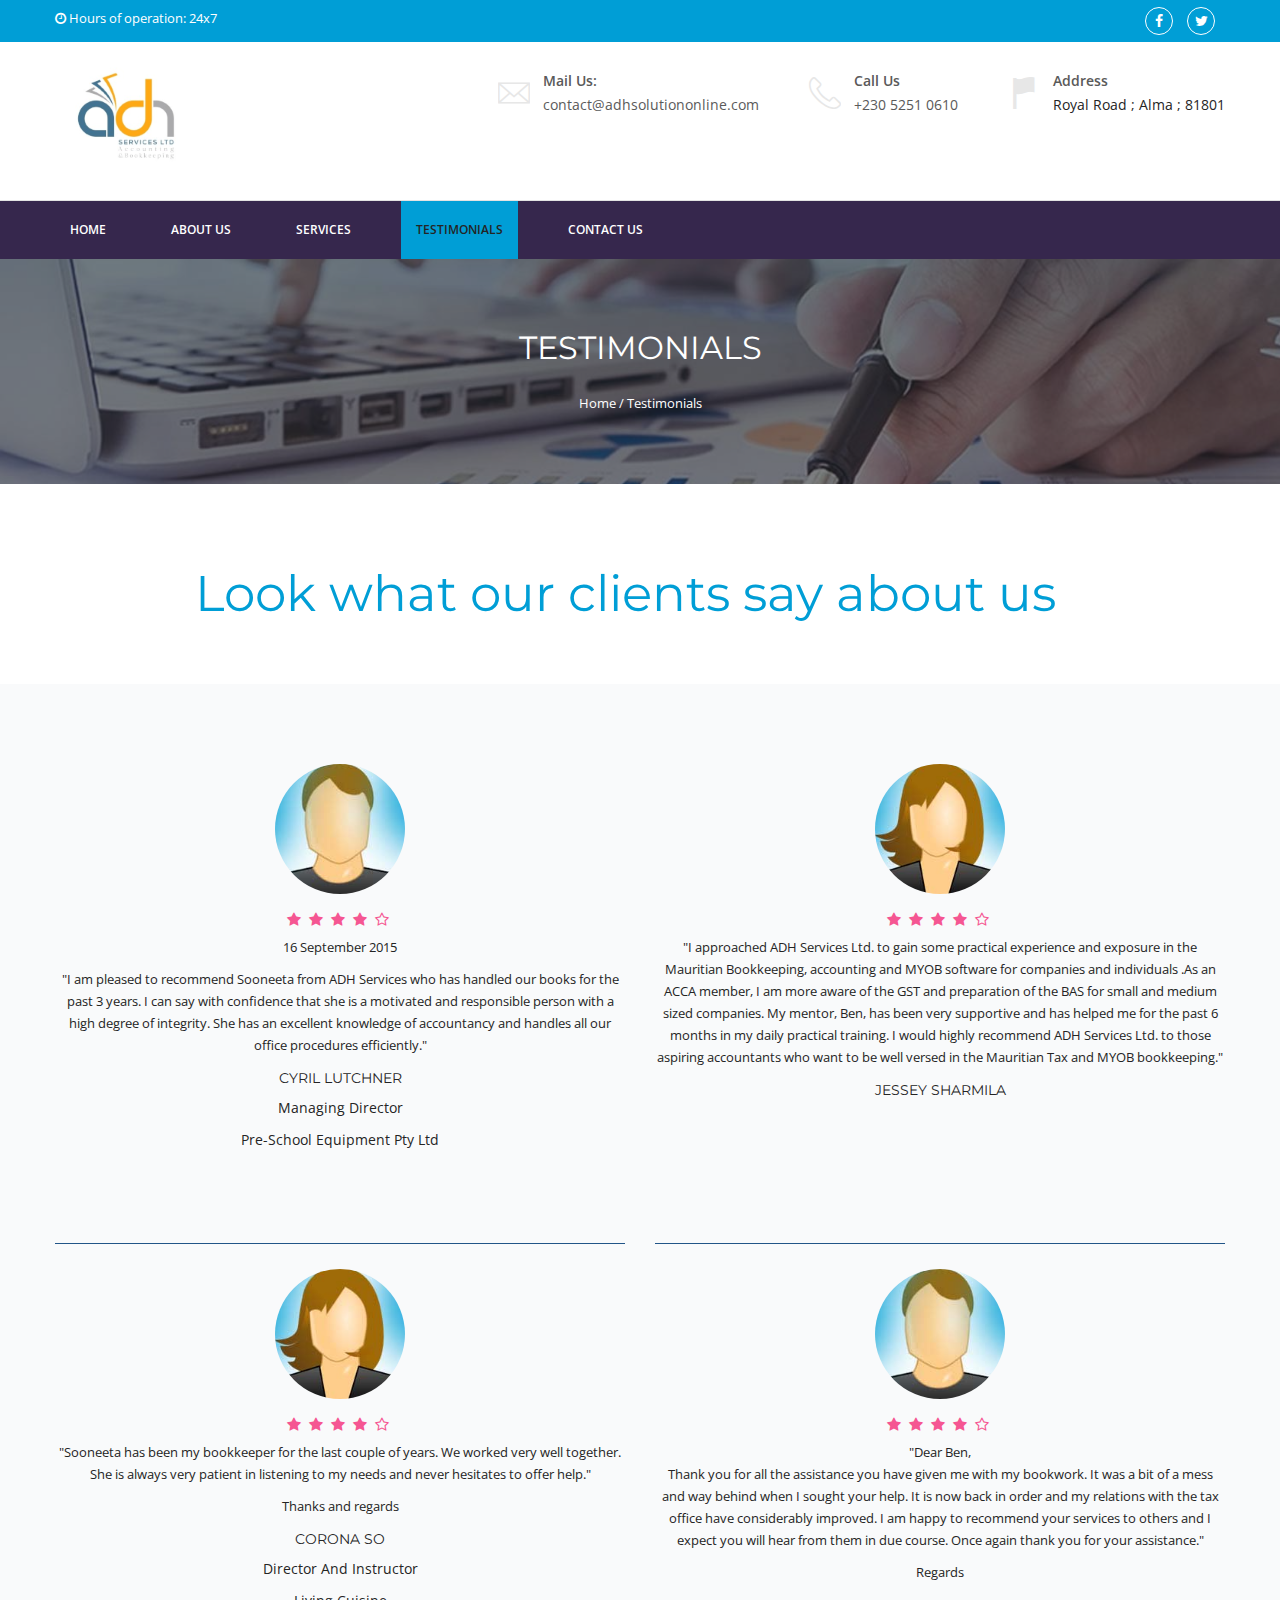
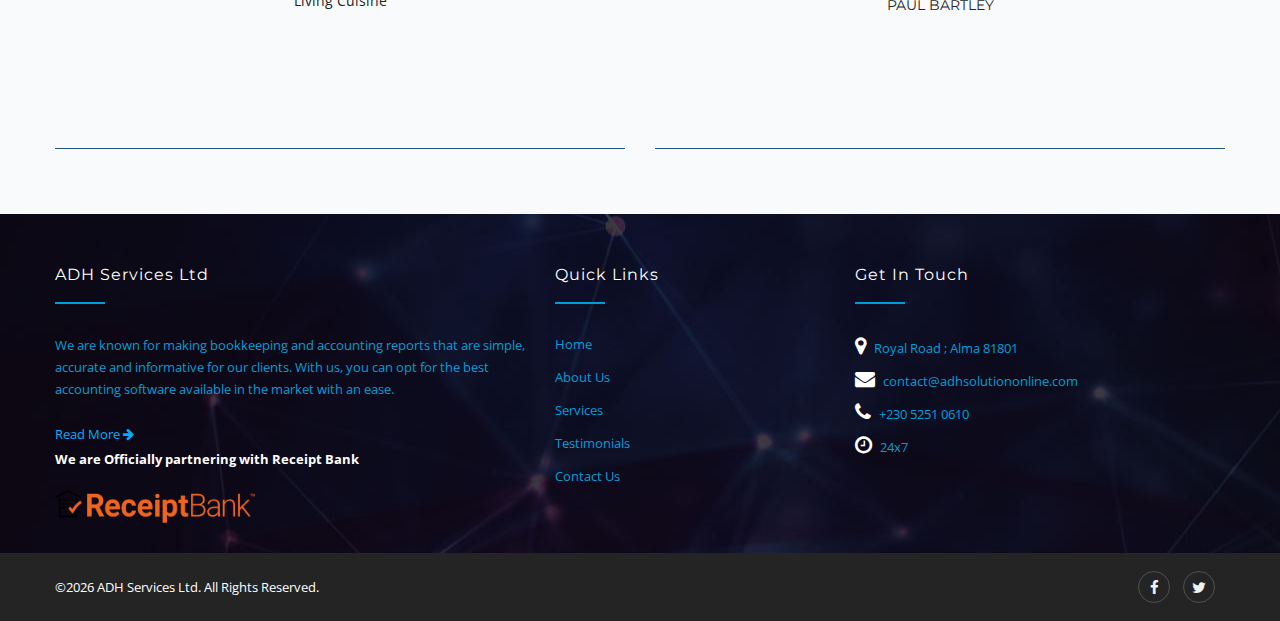
<file: testimonials.html>
<!DOCTYPE html>
<html>

<head>
<meta charset="utf-8"/>
<title>ADH ServicesLtd| Testimonial on Accounting Consultancy Services </title>
<meta name="keywords" content="Bookkeeping services, Small business bookkeeping, Bookkeeping services, Bookkeeping And Accounting"/>
<!-- Responsive -->
<meta http-equiv="X-UA-Compatible" content="IE=edge"/>
<meta name="viewport" content="width=device-width, initial-scale=1.0, maximum-scale=1.0, user-scalable=0"/>
<!-- favicon  -->
<link rel="shortcut icon" type="image/x-icon" href="images/ADHicon.png" />	
<!-- Stylesheets -->
<link href="css/bootstrap.css" rel="stylesheet"/>
<link href="css/masterslider/masterslider.html" rel="stylesheet"/>
<link href="css/style.css" rel="stylesheet"/>

<link href="css/responsive.css" rel="stylesheet"/>
<!--[if lt IE 9]><script src="http://html5shim.googlecode.com/svn/trunk/html5.js"></script><![endif]-->
<!--[if lt IE 9]><script src="js/respond.js"></script><![endif]-->
</head>

<body>
<div class="page-wrapper">
 	
    <!-- Preloader -->
    <div class="preloader"></div>
 	

    <section class="top-bar">
        <div class="auto-container clearfix">
            <div class="left-text pull-left">
                <p><i class="fa fa-clock-o"></i> Hours of operation: 24x7</p>
            </div>
            <div class="right-icons pull-right">
                <ul class="social list-inline">
                    <li><a href="https://www.facebook.com/adh.solution.online" target="_blank" rel="noopener noreferrer"><i class="fa fa-facebook"></i></a></li>
                    <li><a href="#"><i class="fa fa-twitter"></i></a></li>
                    
                </ul>
            </div>
        </div>
    </section>


    <!-- Main Header -->
    <header class="main-header">

    	
        
    	<!--Header-Upper-->
        <div class="header-upper">
        	<div class="auto-container">
            	<div class="clearfix">
                	
                	<div class="pull-left logo-outer">
                    	<div class="logo"><a href="index-2.html"><img src="images/ADHlogo.png" alt="ADH Sevices" title="ADH Services Ltd"/></a></div>
                    </div>
                    
                    <div class="pull-right upper-right clearfix">
                    	
                        <!--Info Box-->
                        <div class="upper-column info-box">
                        	<div class="icon-box"><span class="flaticon-email19"></span></div>
                            <ul>
                            	<li><strong>Mail Us:</strong></li>
                                <li><a href="mailto:contact@adhsolutiononline.com">contact@adhsolutiononline.com</a></li>
                            </ul>
                        </div>
                        
                        <!--Info Box-->
                        <div class="upper-column info-box">
                        	<div class="icon-box"><span class="flaticon-telephone60"></span></div>
                            <ul>
                            	<li><strong>Call Us</strong></li>
                                <li><a href="tel:0023052510610">+230 5251 0610</a></li>
                            </ul>
                        </div>
                        
                        <!--Info Box-->
                        <div class="upper-column info-box">
                        	<div class="icon-box"><span class="flaticon-flag77"></span></div>
                            <ul>
                            	<li><strong>Address</strong></li>
                                <li>Royal Road ; Alma ; 81801</li>
                            </ul>
                        </div> 
                        
                        
                        
                    </div>
                    
                </div>
            </div>
        </div>
        
        <!--Header-Lower-->
        <div class="header-lower">
        	<div class="auto-container">
            	<!-- Main Menu -->
                <nav class="main-menu">
                    <div class="navbar-header">
                        <!-- Toggle Button -->    	
                        <button type="button" class="navbar-toggle" data-toggle="collapse" data-target=".navbar-collapse">
                        <span class="icon-bar"></span>
                        <span class="icon-bar"></span>
                        <span class="icon-bar"></span>
                        </button>
                    </div>
                    
                    <div class="navbar-collapse collapse clearfix">
                        <ul class="navigation clearfix">
                            <li><a href="index-2.html">Home</a></li>
                            <li><a href="about-us.html">About Us</a></li>
                            <li><a href="services.html">Services</a></li>
                            <li><a class="active" href="testimonials.html">Testimonials</a></li>
							<li><a href="contact-us.html">Contact Us</a></li>
                        </ul>
                    </div>
                </nav><!-- Main Menu End-->
                
            </div>
        </div>
    
    <!--Bounce In Header-->
        <div class="bounce-in-header">
        	<div class="auto-container clearfix">
            	<!--Logo-->
            	<div class="logo pull-left">
                	<a href="index-2.html" class="img-responsive"><img src="images/ADHsmall.png" alt="ADH Services" title="ADH Services Ltd"/></a>
                </div>
                
                <!--Right Col-->
                <div class="right-col pull-right">
                	<!-- Main Menu -->
                    <nav class="main-menu">
                        <div class="navbar-header">
                            <!-- Toggle Button -->    	
                            <button type="button" class="navbar-toggle" data-toggle="collapse" data-target=".navbar-collapse">
                            <span class="icon-bar"></span>
                            <span class="icon-bar"></span>
                            <span class="icon-bar"></span>
                            </button>
                        </div>
                        
                        <div class="navbar-collapse collapse clearfix">
                            <ul class="navigation clearfix">
								<li><a href="index-2.html">Home</a></li>
								<li><a href="about-us.html">About Us</a></li>
								<li><a href="services.html">Services</a></li>
								<li><a class="active" href="testimonials.html">Testimonials</a></li>
								<li><a href="contact-us.html">Contact Us</a></li>
                            </ul>
                        </div>
                    </nav><!-- Main Menu End-->
                </div>
                
            </div>
        </div>
    
    </header>
    <!--End Main Header -->
    
    
     <!--Page Title-->
    <section class="page-title" style="background-image:url(images/baner-test.jpg);">
    	<div class="auto-container">
        	<div class="sec-title">
                <h1>Testimonials</h1>
                <div class="bread-crumb"><a href="index-2.html">Home</a> / <a href="#" >Testimonials</a></div>
            </div>
        </div>
        <!--Down Arrow-->
        <div class="down-arrow scroll-to-target" data-target=".scroll-to-this"></div>
    </section>

	
	 <!--Default Section-->
    <section class="default-section scroll-to-this ">
    	<div class="auto-container">
			<div class="row clearfix">
						<div class="sec-title margin-bott-20">
                            <h1>Look what our clients say about us </h1>
							
                        </div>
			</div>
        	
        </div>
    </section>
	
	
	<!-- Testimonials -->
	<section class="testimonial-page default-section" >
        <div class="auto-container">
            <div class="row clearfix">
                <div class="col-md-6 col-sm-6">
                    <div class="single-testimonials text-center">
                        <img src="images/mail-user.jpg" alt="user" title=""/>
                        <ul class="list-inline">
                            <li><i class="fa fa-star"></i></li>
                            <li><i class="fa fa-star"></i></li>
                            <li><i class="fa fa-star"></i></li>
                            <li><i class="fa fa-star"></i></li>
                            <li><i class="fa fa-star-o"></i></li>
                        </ul>
                        
						<p>16 September 2015</p>
                        <p>"I am pleased to recommend Sooneeta from ADH Services who has handled our books for the past 3 years. I can say with confidence that she is a motivated and responsible person with a high degree of integrity. She has an excellent knowledge of accountancy and handles all our office procedures efficiently."</p>
						<h3>Cyril Lutchner</h3>
						<span>Managing Director</span>
                        <span>Pre-School Equipment Pty Ltd</span>
                    </div>
                </div>
                <div class="col-md-6 col-sm-6">
                    <div class="single-testimonials text-center">
                         <img src="images/femail-user.jpg" alt="user" title=""/>
                        <ul class="list-inline">
                            <li><i class="fa fa-star"></i></li>
                            <li><i class="fa fa-star"></i></li>
                            <li><i class="fa fa-star"></i></li>
                            <li><i class="fa fa-star"></i></li>
                            <li><i class="fa fa-star-o"></i></li>
                        </ul>
                       
                        <p>"I approached ADH Services Ltd. to gain some practical experience and exposure in the Mauritian Bookkeeping, accounting and MYOB software for companies and individuals .As an ACCA member, I am more aware of the GST and preparation of the BAS for small and medium sized companies. My mentor, Ben, has been very supportive and has helped me for the past 6 months in my daily practical training. I would highly recommend ADH Services Ltd. to those aspiring accountants who want to be well versed in the Mauritian Tax and MYOB bookkeeping."</p>
						 <h3>Jessey Sharmila</h3>
                        <!-- <span>Project Manager</span> -->
                    </div>
                </div>
                <div class="col-md-6 col-sm-6">
                    <div class="single-testimonials text-center">
                       <img src="images/femail-user.jpg" alt="user" title=""/>
                        <ul class="list-inline">
                            <li><i class="fa fa-star"></i></li>
                            <li><i class="fa fa-star"></i></li>
                            <li><i class="fa fa-star"></i></li>
                            <li><i class="fa fa-star"></i></li>
                            <li><i class="fa fa-star-o"></i></li>
                        </ul>
                        
                        <p>"Sooneeta has been my bookkeeper for the last couple of years.  We worked very well together. She is always very patient in listening to my needs and never hesitates to offer help."</p>
						<p>Thanks and regards</p>
						<h3>Corona So </h3>
                        <span>Director and Instructor</span>
                        <span>Living Cuisine</span>
                    </div>
                </div>
                <div class="col-md-6 col-sm-6">
                    <div class="single-testimonials text-center">
                        <img src="images/mail-user.jpg" alt="user" title=""/>
                        <ul class="list-inline">
                            <li><i class="fa fa-star"></i></li>
                            <li><i class="fa fa-star"></i></li>
                            <li><i class="fa fa-star"></i></li>
                            <li><i class="fa fa-star"></i></li>
                            <li><i class="fa fa-star-o"></i></li>
                        </ul>
                        
                        <p>"Dear Ben, <br/>Thank you for all the assistance you have given me with my bookwork. It was a bit of a mess and way behind when I sought your help. It is now back in order and my relations with the tax office have considerably improved. I am happy to recommend your services to others and I expect you will hear from them in due course. Once again thank you for your assistance."</p>
						<p>Regards</p>
						<h3>Paul Bartley</h3>
                        <!-- <span>Project Manager</span> -->
                    </div>
                </div>
              
            </div>
        </div>
    </section>
	
	
    
    <!--Main Footer-->
    <footer class="main-footer">
    	
        <!--Footer Upper-->        
        <div class="footer-upper">
            <div class="auto-container">
                <div class="row clearfix">
                	
                   
                            <div class="col-md-5 col-sm-5 col-xs-12 column">
                                <div class="footer-widget about-widget">
                                    <h2>ADH Services Ltd</h2>
                                    <div class="text">
                                        <p>We are known for making bookkeeping and accounting reports that are simple, accurate and informative for our clients. With us, you can opt for the best accounting software available in the market with an ease.  </p>
                                    </div>
									<div class="text"><a href="index-2.html">Read More <i class="fa fa-arrow-right"></i></a></div>
                                    <p style="color:white; font-weight:bold;">We are Officially partnering with Receipt Bank</p>
                        
                        <img src="images/Receipt-bank-logo.png" alt="" width="200" />
                                </div>
                            </div>
                            
                            <!--Footer Column-->
                            <div class="col-md-3 col-sm-3 col-xs-12 column">
                                <h2>Quick Links</h2>
                                <div class="row clearfix">
                                    
                                    <div class="col-lg-6 col-sm-6 col-xs-12">
                                        <div class="footer-widget links-widget">
                                            <ul>
                                                <li><a href="index-2.html">Home</a></li>
                                                <li><a href="about-us.html">About Us</a></li>
                                                <li><a href="services.html">Services</a></li>
                                                <li><a href="testimonials.html">Testimonials</a></li>
                                                <li><a href="contact-us.html">Contact Us</a></li>
                                            </ul>
                
                                        </div>
                                    </div>
                                    
                                   
                                    
                                </div>
                            </div>
                    	
                    
                    		
                            <!--Footer Column-->
                            <div class="col-md-4 col-sm-4 col-xs-12 column">
                                <div class="footer-widget newsletter-widget">
                                    <h2>Get in touch</h2>	
                                   
								<div class="contact-inner-item">
									<div class="media-left">
										<span class="inner-icon"><i class="fa fa-map-marker"></i></span>
									</div>				
									<div class="media-body">
										<span class="inner-text">Royal Road ; Alma 81801</span>
									</div>											
								</div>
								<div class="contact-inner-item">
									<div class="media-left">
										<span class="inner-icon"><i class="fa fa-envelope"></i></span>
									</div>				
									<div class="media-body">
										<span class="inner-text"><a href="mailto:contact@adhsolutiononline.com">contact@adhsolutiononline.com</a> </span>
									</div>											
								</div>
								<div class="contact-inner-item">
									<div class="media-left">
										<span class="inner-icon"><i class="fa fa-phone"></i></span>
									</div>				
									<div class="media-body">
										<span class="inner-text"><a href="tel:0023052510610">+230 5251 0610</a> </span>
									</div>											
								</div>
								<div class="contact-inner-item">
									<div class="media-left">
										<span class="inner-icon"><i class="fa fa-clock-o"></i></span>
									</div>				
									<div class="media-body">
										<span class="inner-text">24x7</span>
									</div>											
								</div>
							
                                </div>
                            </div>
                    	
                   
                    
                </div>
                
            </div>
        </div>
        
        <!--Footer Bottom-->
    	<div class="footer-bottom">
            <div class="auto-container clearfix">
            	<!--Social Links-->
            	<div class="social-links pull-right">
                    <a href="#"><span class="fa fa-facebook-f"></span></a>
                    <a href="#"><span class="fa fa-twitter"></span></a>
                    
                </div>
                <!--Copyright--> 
                <div class="copyright pull-left"><p>&copy;<script>document.write((new Date()).getFullYear())</script> ADH Services Ltd. All Rights Reserved.</p></div>
            </div>
        </div>
        
    </footer>
    
</div>
<!--End pagewrapper-->

<!--Scroll to top-->
<div class="scroll-to-top scroll-to-target" data-target=".main-header"><span class="fa fa-arrow-up"></span></div>

<script src="js/jquery.js"></script> 
<script src="js/bootstrap.min.js"></script>
<script src="js/bxslider.js"></script>
<script src="js/jquery.easing.min.js"></script>
<script src="js/masterslider.js"></script>
<script src="js/wow.js"></script>
<script src="js/script.js"></script>
<script type="text/javascript">function add_chatinline(){var hccid=85544181;var nt=document.createElement("script");nt.async=true;nt.src="https://mylivechat.com/chatinline.aspx?hccid="+hccid;var ct=document.getElementsByTagName("script")[0];ct.parentNode.insertBefore(nt,ct);}
add_chatinline(); </script>
</body>


</html>
</file>
<file: css/responsive.css>
/* Gumble HTML5 Agency Template */

@media only screen and (max-width: 1140px){
	.main-header .header-lower .outer-box{
		padding-right:0px;	
	}
	
	.main-menu .navigation > li{
		margin-right:20px;	
	}
}

@media only screen and (min-width: 768px){
	.main-menu .navigation > li > ul,
	.main-menu .navigation > li > ul > li > ul{
		display:block !important;
		visibility:hidden;
		opacity:0;
	}
}

@media only screen and (max-width: 1023px){
	
	.main-menu .navigation > li{
		margin-right:30px;
	}

	.header-upper .logo-outer  {
		display: block;
		width: 100%;
	}
	
	.main-header .header-top .top-right ul {
		text-align: left;
	}
	
	.main-header .header-top .top-right ul li {
		display: inline-block;
		float: none;
		margin:0px 15px 0px;
	}
	
	.main-menu .navigation > li > a{
		padding-left:0px !important;
		padding-right:20px !important;
padding-left: 20px !important;		
	}
	
	.locations-box{
		height:300px;	
	}
	
	.main-header .header-upper .upper-right,
	.main-header .header-upper .logo-outer{
		width:100%;	
	}
	
	.main-header .header-upper .upper-column{
		margin-left:0px;
		padding-right:30px;
	}
	
	.two-column-boxed .boxed-column .box{
		margin:40px 0px 0px;	
	}
	
	.bounce-in-header{
		display:none;	
	}
	
	.how-works-section .column-block{
		margin-bottom:40px;	
	}
	
	.how-works-section .column-block .circular-box{
		position:relative !important;
		right:0px !important;
		top:0px !important;
		left:0px !important;
		bottom:0px !important;
		margin-bottom:30px;
	}
	
	.how-works-section .column-block .column .inner-box::after{
		display:none !important;	
	}
	
	.team-style-one .pager-column{
		margin-bottom:0px;	
	}
}

@media only screen and (max-width: 835px){
	.icon-column h3.montserrat-font{min-height:60px; font-size: 13px;}
	.serv-txt{min-height:70px;}
	.contact-inner-item .media-body span.inner-text, .contact-inner-item .media-body span.inner-text a{font-size:11px;}
}

@media only screen and (max-width: 767px){
	
	.icon-column h3.montserrat-font{min-height:0px; font-size: 15px;}
	.serv-txt{min-height:0px;}
	.contact-inner-item .media-body span.inner-text, .contact-inner-item .media-body span.inner-text a{font-size:13px;}
	.abt-list{width:100%; padding:10px 0;}
	.testimonial-page .single-testimonials { min-height: 0px; }
	
	.main-header .header-top .top-right, 
	.main-header .header-top .top-left {
		width: 100%;
	}
	
	.fixed-header .main-menu{
		padding-top:0px;
	}
	
	.main-menu .collapse {
	   max-height:300px;
		overflow:auto;
		float:none;
		width:100%;
		padding:0px 0px;
		border:1px solid #11c3f0;
		margin:0px;
		-ms-border-radius:3px;
		-moz-border-radius:3px;
		-webkit-border-radius:3px;
		-o-border-radius:3px;
		border-radius:3px;
   }
   
	.main-menu .collapse.in,
	.main-menu .collapsing{
		padding:0px;
		border:1px solid #11c3f0;
		margin:0px 0px 15px;
		-ms-border-radius:3px;
		-moz-border-radius:3px;
		-webkit-border-radius:3px;
		-o-border-radius:3px;
		border-radius:3px;	
	}
	
	
	.main-menu .navbar-header{
		position:relative;
		float:none;
		display:block;
		text-align:right;
		width:100%;
		padding:15px 0px;
		right:0px;
		z-index:12;
	}
	
	.main-menu .navbar-header .navbar-toggle{
		display:inline-block;
		z-index:7;
		border:1px solid #11c3f0;
		float:none;
		margin:0px;
		border-radius:0px;
		background:#11c3f0;
	}
	
	.main-menu .navbar-header .navbar-toggle .icon-bar{
		background:#ffffff;	
	}
	
	.main-menu .navbar-collapse > .navigation{
		float:none !important;
		margin:0px !important;
		width:100% !important;
		background:#11c3f0;
	}
	
	.main-menu .navbar-collapse > .navigation > li{
		margin:0px !important;
		float:none !important;
		width:100%;
	}
	
	.main-menu .navigation > li > a,
	.main-menu .navigation > li > ul:before{
		border:none;	
	}
	
	.main-menu .navbar-collapse > .navigation > li > a{
		padding:10px 10px !important;
	}
	
	.main-menu .navigation li.dropdown > a:after,
	.main-menu .navigation > li.dropdown > a:before,
	.main-menu .navigation > li > ul > li > a::before,
	.main-menu .navigation > li > ul > li > ul > li > a::before{
		color:#ffffff !important;
		right:15px;
		font-size:16px;
		display:none !important;
	}
	
	.main-menu .navbar-collapse > .navigation > li > ul,
	.main-menu .navbar-collapse > .navigation > li > ul > li > ul{
		position:relative;
		border:none;
		float:none;
		visibility:visible;
		opacity:1;
		display:none;
		margin:0px;
		left:auto !important;
		right:auto !important;
		top:auto !important;
		width:100%;
		background:#11c3f0;
		-webkit-border-radius:0px;
		-ms-border-radius:0px;
		-o-border-radius:0px;
		-moz-border-radius:0px;
		border-radius:0px;
		transition:none !important;
		-webkit-transition:none !important;
		-ms-transition:none !important;
		-o-transition:none !important;
		-moz-transition:none !important;
	}
		
	.main-menu .navbar-collapse > .navigation > li > ul,
	.main-menu .navbar-collapse > .navigation > li > ul > li > ul{
		border-top:1px solid rgba(255,255,255,1) !important;	
	}
	
	.main-menu .navbar-collapse > .navigation > li,
	.main-menu .navbar-collapse > .navigation > li > ul > li,
	.main-menu .navbar-collapse > .navigation > li > ul > li > ul > li{
		border-top:1px solid rgba(255,255,255,1) !important;
		opacity:1 !important;
		top:0px !important;
		left:0px !important;
		visibility:visible !important;
	}
	
	.main-menu .navbar-collapse > .navigation > li:first-child{
		border:none;	
	}
	
	.main-menu .navbar-collapse > .navigation > li > a,
	.main-menu .navbar-collapse > .navigation > li > ul > li > a,
	.main-menu .navbar-collapse > .navigation > li > ul > li > ul > li > a{
		padding:10px 10px !important;
		line-height:22px;
		color:#ffffff;
		background:#11c3f0;
		text-align:left;
	}
	
	.main-menu .navbar-collapse > .navigation > li > a:hover,
	.main-menu .navbar-collapse > .navigation > li > a:active,
	.main-menu .navbar-collapse > .navigation > li > a:focus{
		background:#11c3f0;
	}
	
	.main-menu .navbar-collapse > .navigation > li:hover > a,
	.main-menu .navbar-collapse > .navigation > li > ul > li:hover > a,
	.main-menu .navbar-collapse > .navigation > li > ul > li > ul > li:hover > a,
	.main-menu .navbar-collapse > .navigation > li.current > a,
	.main-menu .navbar-collapse > .navigation > li.current-menu-item > a{
		background:#11c3f0;
		color:#ffffff !important;
	}
	
	.main-menu .navbar-collapse > .navigation li.dropdown .dropdown-btn{
		display:block;
	}
	
	.main-menu .navbar-collapse > .navigation li.dropdown:after,
	.main-menu .navigation > li > ul:before{
		display:none !important;	
	}
	
	.features-section-one .bg-circle-column .inner-box{
		background:none;	
	}
	
	.features-section-one .bg-circle-column .inner-box .feature-box{
		position:relative !important;
		left:0px !important;
		top:0px !important;
		right:0px !important;
		bottom:0px !important;
		text-align:left !important;
		margin-bottom:30px;
		max-width:none;
		width:auto;
	}
	
	.revolution-slider .tp-caption{
		display:none !important;	
	}
}

@media only screen and (max-width: 599px){
	.default-section .sec-title h1, .default-section .sec-title h3{font-size:35px; line-height:40px;}
	
	
	.fixed-header .header-lower{
		position:relative !important;
	}
	.main-header .header-upper .upper-column.info-box {
		display: block;
	}

	.main-header .header-top .top-left,
	.main-header .header-top .top-right{
		float:none !important;
		text-align:center;
	}
	
	.sidebar-page .comments-area .comment,
	.sidebar-page .comments-area .reply-comment,
	.sidebar-page .about-author .author-desc{
		padding-left:0px;
		margin-left:0px;	
	}
	
	.sidebar-page .comments-area .comment-box .author-thumb,
	.sidebar-page .about-author .author-thumb{
		position:relative;
		left:0px;
		margin-bottom:20px;	
	}
	
	.main-header .header-upper .upper-column{
		margin-left:0px;
		width:100%;	
	}
	
	.main-footer .social-links,
	.main-footer .copyright{
		width:100%;
		margin-bottom:10px;
		text-align:center;	
	}
	
	.team-style-one .team-pager .pager,
	.team-style-one .team-pager .image::after{
		display:none;
	}
	
	.team-style-one .team-pager .pager.active{
		display:block;
		width:70%;		
	}
	
	.team-style-one .slide-info{
		margin-top:0px;	
	}
	
	.main-bxslider .big-circle.img-circle{
		-webkit-border-radius:20px !important;
		-ms-border-radius:20px !important;
		-o-border-radius:20px !important;
		-moz-border-radius:20px !important;
		border-radius:20px !important;
		width:auto;
		height:auto;
		padding:30px 20px;
		margin:40px 20px;
		max-width:none;
		max-height:none;
		min-height:0px;
	}
	
	.main-bxslider h2,
	.page-title h1{
		font-size:26px;	
	}
	
	.sec-title h2,
	.main-bxslider h2{
		font-size:18px;	
	}
	
	.main-header .header-upper .upper-column{
		padding-right:0px;	
	}
	
	.circle-icon-column .inner-box .icon{
		margin:0 auto 30px;	
	}
	
	.circle-icon-column .inner-box,
	.circle-icon-column .text{
		text-align:center;	
	}
	
}
@media only screen and (max-width: 499px) {
	.default-info-box li{font-size:13px;}
	.main-header .header-upper .upper-column.info-box {	
		margin-left: auto;
		margin-right: auto;
		float: none;
	}
}
</file>
<file: css/style.css>
/* HTML5  */


/************ TABLE OF CONTENTS ***************
1. Fonts
2. Reset
3. Global
4. Main Header
5. Main Slider
6. Services
7. Pricing Section
8. Our Team
9. Features Section
10. Fact Counter
11. Blog Section
12. Main Footer
13. Featured Three Column
14. Accordions
15. Progress Levels / Skills / Experience Bars
16. Parallax Section
17. Testimonials Section
18. Sponsors Section
19. How It Works Section
20. Our Locations Section
21. Page Title
22. Default Two Column
23. Our Services
24. Contact us
25. Blog Page
26. Commments Form
27. Sidebar
28. Blog Details



**********************************************/

@import url(https://fonts.googleapis.com/css?family=Open+Sans:400,300,300italic,400italic,600,600italic,700,700italic);
@import url(https://fonts.googleapis.com/css?family=Montserrat:400,700);
@import url(https://fonts.googleapis.com/css?family=Raleway:400,300,500,600,700);

@import url('font-awesome.min.css');
@import url('flaticon.css');
@import url('animate.css');
@import url('owl.css');
@import url('jquery.fancybox.css');
@import url('hover.css');

/*** 

====================================================================
	Reset
====================================================================

 ***/
* {
	margin:0px;
	padding:0px;
	border:none;
	outline:none;
}

/*** 

====================================================================
	Global Settings
====================================================================

 ***/

body {
	font-family: 'Open Sans', sans-serif;
	font-size:14px;
	color:#242424;
	line-height:1.6em;
	font-weight:400;
	background:#ffffff;
	background-size:cover;
	background-repeat:no-repeat;
	background-position:center top;
	-webkit-font-smoothing: antialiased;
}

a{
	text-decoration:none;
	cursor:pointer;
	color:#00aeff;
}

a:hover,a:focus,a:visited{
	text-decoration:none;
	outline:none;
}

h1,h2,h3,h4,h5,h6 {
	position:relative;
	font-family: 'Montserrat',sans-serif;
	font-weight:normal;
	margin:0px;
	background:none;
	line-height:1.8em;
}

input,button,select,textarea{
	font-family: 'Open Sans', sans-serif;	
}

p{
	position:relative;
	line-height:22px;	
}

.strike-through{
	text-decoration:line-through;	
}

.auto-container{
	position:static;
	max-width:1200px;
	padding:0px 15px;
	margin:0 auto;
}

.page-wrapper{
	position:relative;
	margin:0 auto;
	width:100%;
	min-width:300px;
	
}

ul,li{
	list-style:none;
	padding:0px;
	margin:0px;	
}

.theme-btn{
	transition:all 500ms ease;
	-moz-transition:all 500ms ease;
	-webkit-transition:all 500ms ease;
	-ms-transition:all 500ms ease;
	-o-transition:all 500ms ease;
}

.centered{
	text-align:center;	
}

.anim-3,.anim-3-all *{
	transition:all 0.3s ease;
	-moz-transition:all 0.3s ease;
	-webkit-transition:all 0.3s ease;
	-ms-transition:all 0.3s ease;
	-o-transition:all 0.3s ease;	
}

.anim-5,.anim-5-all *{
	transition:all 0.5s ease;
	-moz-transition:all 0.5s ease;
	-webkit-transition:all 0.5s ease;
	-ms-transition:all 0.5s ease;
	-o-transition:all 0.5s ease;	
}

.anim-7,.anim-7-all *{
	transition:all 0.7s ease;
	-moz-transition:all 0.7s ease;
	-webkit-transition:all 0.7s ease;
	-ms-transition:all 0.7s ease;
	-o-transition:all 0.7s ease;	
}

.btn-style-one{
	position:relative;
	padding:8px 25px;
	line-height:20px;
	text-transform:uppercase;
	display:inline-block;
	background:#36274d;
	color:#ffffff !important;
	font-size:12px;
	border:1px solid #36274d !important;
	-webkit-border-radius:3px;
	-ms-border-radius:3px;
	-o-border-radius:3px;
	-moz-border-radius:3px;
	border-radius:3px;
	transition:all 500ms ease;
	-moz-transition:all 500ms ease;
	-webkit-transition:all 500ms ease;
	-ms-transition:all 500ms ease;
	-o-transition:all 500ms ease;
}

.btn-style-one:hover{
	background:#ffffff;
	color:#1cbefe !important;
	border-color:#1cbefe !important;	
}

.btn-style-two{
	position:relative;
	padding:8px 25px;
	line-height:20px;
	text-transform:uppercase;
	display:inline-block;
	background:none;
	color:#1cbefe !important;
	font-size:12px;
	border:1px solid #1cbefe !important;
	-webkit-border-radius:3px;
	-ms-border-radius:3px;
	-o-border-radius:3px;
	-moz-border-radius:3px;
	border-radius:3px;
	transition:all 500ms ease;
	-moz-transition:all 500ms ease;
	-webkit-transition:all 500ms ease;
	-ms-transition:all 500ms ease;
	-o-transition:all 500ms ease;
}

.btn-style-two:hover{
	background:#1cbefe;
	color:#ffffff !important;
	border-color:#1cbefe !important;	
}

.normal-link{
	position:relative;
	padding:9px 0px;
	line-height:20px;
	text-transform:uppercase;
	display:inline-block;
	background:none;
	color:#909eac;
	font-size:12px;
	transition:all 500ms ease;
	-moz-transition:all 500ms ease;
	-webkit-transition:all 500ms ease;
	-ms-transition:all 500ms ease;
	-o-transition:all 500ms ease;
}

.normal-link:hover{
	text-decoration:underline;
	color:#2591ff !important;	
}

.theme-btn .icon-right{
	position:relative;
	padding-left:10px;	
}

.theme-btn .icon-left{
	position:relative;
	padding-right:10px;	
}

.btn-style-three{
	position:relative;
	padding:8px 25px;
	line-height:20px;
	text-transform:uppercase;
	display:inline-block;
	background:#f55692;
	color:#ffffff !important;
	font-size:12px;
	border:1px solid #f55692 !important;
	-webkit-border-radius:3px;
	-ms-border-radius:3px;
	-o-border-radius:3px;
	-moz-border-radius:3px;
	border-radius:3px;
	transition:all 500ms ease;
	-moz-transition:all 500ms ease;
	-webkit-transition:all 500ms ease;
	-ms-transition:all 500ms ease;
	-o-transition:all 500ms ease;
}

.btn-style-three:hover{
	background:#ffffff;
	color:#f55692 !important;
	border-color:#f55692 !important;	
}

.btn-style-four{
	position:relative;
	padding:8px 25px;
	line-height:20px;
	text-transform:uppercase;
	display:inline-block;
	background:none;
	color:#f55692 !important;
	font-size:12px;
	border:1px solid #f55692 !important;
	-webkit-border-radius:3px;
	-ms-border-radius:3px;
	-o-border-radius:3px;
	-moz-border-radius:3px;
	border-radius:3px;
	transition:all 500ms ease;
	-moz-transition:all 500ms ease;
	-webkit-transition:all 500ms ease;
	-ms-transition:all 500ms ease;
	-o-transition:all 500ms ease;
}

.btn-style-four:hover{
	background:#f55692;
	color:#ffffff !important;
	border-color:#f55692 !important;	
}

.btn-style-five{
	position:relative;
	padding:8px 25px;
	line-height:20px;
	text-transform:uppercase;
	display:inline-block;
	background:none;
	color:#ffffff !important;
	font-size:12px;
	border:1px solid #ffffff !important;
	-webkit-border-radius:3px;
	-ms-border-radius:3px;
	-o-border-radius:3px;
	-moz-border-radius:3px;
	border-radius:3px;
	transition:all 500ms ease;
	-moz-transition:all 500ms ease;
	-webkit-transition:all 500ms ease;
	-ms-transition:all 500ms ease;
	-o-transition:all 500ms ease;
}

.btn-style-five:hover{
	background:#1cbefe;
	color:#ffffff !important;
	border-color:#1cbefe !important;	
}

.btn-style-six{
	position:relative;
	padding:8px 25px;
	line-height:20px;
	text-transform:uppercase;
	display:inline-block;
	background:none;
	color:#ffffff !important;
	font-size:12px;
	border:1px solid #ffffff !important;
	-webkit-border-radius:3px;
	-ms-border-radius:3px;
	-o-border-radius:3px;
	-moz-border-radius:3px;
	border-radius:3px;
	transition:all 500ms ease;
	-moz-transition:all 500ms ease;
	-webkit-transition:all 500ms ease;
	-ms-transition:all 500ms ease;
	-o-transition:all 500ms ease;
}

.btn-style-six:hover{
	background:#ffffff;
	color:#f55692 !important;
	border-color:#f55692 !important;	
}

.theme_color{
	color:#00aeff;	
}

.bg-theme{
	background:#00aeff;	
}

.bg-dark-theme{
	background:#283745;	
}

.text-white{
	color:#ffffff !important;	
}

.padd-top-20{
	padding-top:20px !important;	
}

.padd-top-30{
	padding-top:30px !important;	
}

.padd-top-40{
	padding-top:40px !important;	
}

.padd-bott-20{
	padding-bottom:20px !important;	
}

.padd-bott-30{
	padding-bottom:30px !important;	
}

.padd-bott-40{
	padding-bottom:40px !important;	
}

.margin-top-20{
	margin-top:20px !important;	
}

.margin-top-30{
	margin-top:30px !important;	
}

.margin-top-40{
	margin-top:40px !important;	
}

.margin-bott-20{
	margin-bottom:20px !important;	
}

.margin-bott-30{
	margin-bottom:30px !important;	
}

.margin-bott-40{
	margin-bottom:40px !important;	
}

.no-padd-bottom{
	padding-bottom:0px !important;	
}

.no-padd-top{
	padding-top:0px !important;	
}

.no-margin-bottom{
	margin-bottom:0px !important;	
}

.no-margin-top{
	margin-top:0px !important;	
}

.no-bg{
	background:none !important;	
}

.bg-light{
	background:#f9fafb !important;	
}

.preloader{ position:fixed; left:0px; top:0px; width:100%; height:100%; z-index:999999; background-color:#ffffff; background-position:center center; background-repeat:no-repeat; background-image:url(../images/icons/preloader.html);}


/*** 

====================================================================
	Scroll To Top style
====================================================================

***/

.scroll-to-top{
	position:fixed;
	bottom:60px;
	right:10px;
	width:40px;
	height:40px;
	color:#ffffff;
	background:#009ed6;
	font-size:12px;
	line-height:36px;
	border:1px solid #009ed6;
	text-align:center;
	z-index:100;
	cursor:pointer;
	display:none;
	border-radius:30px;
}

.scroll-to-top:hover{
	background:#ffffff;
	color:#000000;
	border-color:#000000 !important;
}

/*** 

====================================================================
	Main Header style
====================================================================

***/

.main-header{
	position:relative;
	left:0px;
	top:0px;
	z-index:999;
	width:100%;
	transition:all 500ms ease;
	-moz-transition:all 500ms ease;
	-webkit-transition:all 500ms ease;
	-ms-transition:all 500ms ease;
	-o-transition:all 500ms ease;
}

.bounce-in-header{
	position:fixed;
	opacity:0;
	visibility:hidden;
	left:0px;
	top:0px;
	width:100%;
	padding:0px 0px;
	background:#ffffff;
	z-index:0;
	border-bottom:1px solid #cccccc;
	transition:all 500ms ease;
	-moz-transition:all 500ms ease;
	-webkit-transition:all 500ms ease;
	-ms-transition:all 500ms ease;
	-o-transition:all 500ms ease;
}

.bounce-in-header .logo{/* padding:10px 0px;*/ padding:0px;	}

.bounce-in-header.now-visible{
	z-index:999;
	opacity:1;
	visibility:visible;
	-ms-animation-name: fadeInDown;
	-moz-animation-name: fadeInDown;
	-op-animation-name: fadeInDown;
	-webkit-animation-name: fadeInDown;
	animation-name: fadeInDown;
	-ms-animation-duration: 500ms;
	-moz-animation-duration: 500ms;
	-op-animation-duration: 500ms;
	-webkit-animation-duration: 500ms;
	animation-duration: 500ms;
	-ms-animation-timing-function: linear;
	-moz-animation-timing-function: linear;
	-op-animation-timing-function: linear;
	-webkit-animation-timing-function: linear;
	animation-timing-function: linear;
	-ms-animation-iteration-count: 1;
	-moz-animation-iteration-count: 1;
	-op-animation-iteration-count: 1;
	-webkit-animation-iteration-count: 1;
	animation-iteration-count: 1;
padding: 10px 0;	
}

.main-header .header-top{
	position:relative;
	background:#f1f4f7;
	color:#677c91;
	display:none;
	z-index:5;
}

.main-header .header-top .top-left{
	position:relative;
	float:left;
	padding:8px 0px;
	color:#c9c9c9;
	font-size:12px;
}

.main-header .header-top ul li{
	position:relative;
	float:left;
	margin-right:30px;
}

.main-header .header-top .top-right ul li{
	margin-right:0px;
	margin-left:30px;	
}

.main-header .header-top ul li a{
	position:relative;
	display:block;
	line-height:20px;
	color:#5e5f60;
	font-size:12px;
	transition:all 0.5s ease;
	-moz-transition:all 0.5s ease;
	-webkit-transition:all 0.5s ease;
	-ms-transition:all 0.5s ease;
	-o-transition:all 0.5s ease;
}

.main-header .header-top ul li .icon{
	position:relative;
	top:1px;
	font-size:14px;
	padding-right:5px;	
}

.main-header .header-top ul li a:hover{
	color:#00aeff;
}

.main-header .header-top .top-right{
	position:relative;
	padding:8px 0px;
	float:right;
}

.main-header .header-upper{
	position:relative;
	border-bottom:1px solid #e3e3e3;
	padding:12px 0px;
	background:#ffffff;
	transition:all 500ms ease;
	-moz-transition:all 500ms ease;
	-webkit-transition:all 500ms ease;
	-ms-transition:all 500ms ease;
	-o-transition:all 500ms ease;
	z-index:5;
}

.main-header .header-upper .upper-right{
	position:relative;	
}

.main-header .header-upper .upper-column{
	position:relative;
	float:left;
	min-width:80px;
	margin-left:50px;
}

.main-header .search-box{
	position:relative;
	padding:25px 0px 15px;
	width:250px;
}

.main-header .search-box .form-group{
	position:relative;
	margin:0px;	
}

.main-header .search-box .form-group input[type="text"],
.main-header .search-box .form-group input[type="search"]{
	position:relative;
	line-height:22px;
	padding:6px 30px 6px 15px;
	border:1px solid rgba(0,0,0,0.10);
	background:#ffffff;
	color:#555555;
	display:block;
	width:100%;
	font-size:12px;
	-webkit-border-radius:3px;
	-ms-border-radius:3px;
	-o-border-radius:3px;
	-moz-border-radius:3px;
	border-radius:3px;
	-moz-transition:all 500ms ease;
	-webkit-transition:all 500ms ease;
	-ms-transition:all 500ms ease;
	-o-transition:all 500ms ease;
	transition:all 500ms ease;
}

.main-header .search-box .form-group input:focus{
	border-color:#00aeff;	
}

.main-header .search-box .form-group button{
	position:absolute;
	right:0px;
	top:0px;
	height:36px;
	width:40px;
	line-height:36px;
	text-align:center;
	display:block;
	font-size:16px;
	color:rgba(0,0,0,0.30);
	background:none;
}

.main-header .search-box .form-group input:focus + button,
.main-header .search-box .form-group button:hover{
	color:#00aeff;
}

.main-header .info-box{
	padding-left:45px;
	padding-top:15px;	
}

.main-header .info-box .icon-box{
	position:absolute;
	left:0px;
	top:9px;
	width:45px;
	line-height:60px;
	color:#d0d0d0;
	opacity:0.50;
	font-size:32px;
	-moz-transition:all 500ms ease;
	-webkit-transition:all 500ms ease;
	-ms-transition:all 500ms ease;
	-o-transition:all 500ms ease;
	transition:all 500ms ease;
}

.main-header .info-box:hover .icon-box{
	color:#00aeff;	
}

.main-header .info-box li{
	position:relative;
	line-height:24px;
	margin:0px 0px;
}

.main-header .info-box li a{
	color:#5a5a5a;		
}

.main-header .info-box strong{
	font-weight:600;
	color:#5a5a5a;	
}

.main-header .header-lower{
	position:relative;
	left:0px;
	top:0px;
	width:100%;
	background:#36274d;
	z-index:5;
}

.main-menu{
	position:relative;	
}

.main-menu .navbar-collapse{
	padding:0px;	
}

.main-menu .navigation{
	position:relative;
	margin:0px;
	font-family:'Open Sans',sans-serif;
	font-weight:600;
}

.main-menu .navigation > li{
	position:relative;
	float:left;
	padding:0px;
	margin-right:35px;
}

.bounce-in-header .main-menu .navigation > li{
	margin-right:0px;
	margin-left:20px;
}

.main-menu .navigation > li > a{
	position:relative;
	display:block;
	padding:15px;
	font-size:12px;
	color:#ffffff;
	line-height:28px;
	text-transform:uppercase;
	opacity:1;
	transition:all 500ms ease;
	-moz-transition:all 500ms ease;
	-webkit-transition:all 500ms ease;
	-ms-transition:all 500ms ease;
	-o-transition:all 500ms ease;
}
.main-menu .navigation > li > a:hover, .main-menu .navigation > li > a.active{background: #009ed6; color:#242424;}

.bounce-in-header .main-menu .navigation > li > a{
	color:#2a2a2a;
	padding:15px;	
}
.bounce-in-header .main-menu .navigation > li > a:hover{color:#fff;}
.bounce-in-header .main-menu .navigation > li > a.active{color:#fff;}

.main-menu .navigation > li.dropdown > a:before{
	font-family: 'FontAwesome';
	content: "\f107";
	position:absolute;
	right:8px;
	top:10px;
	transition:all 500ms ease;
	-moz-transition:all 500ms ease;
	-webkit-transition:all 500ms ease;
	-ms-transition:all 500ms ease;
	-o-transition:all 500ms ease;	
}

.bounce-in-header .main-menu .navigation > li.dropdown > a:before{
	top:19px;	
}



.main-menu .navigation > li.dropdown.share > a:before{
	display:none;	
}

.main-menu .navigation > li:hover > a,
.main-menu .navigation > li.current > a,
.main-menu .navigation > li.current-menu-item > a{
	color:#242424;
	border-color:#00b8fe;
	opacity:1;
}

.main-menu .navigation > li:hover > a:after{
	opacity:1;
}

.main-menu .navigation > li.dropdown:hover > a:after{
	color:#00aeff;	
}

.main-menu .navigation > li > ul{
	position:absolute;
	left:0px;
	top:150%;
	width:220px;
	padding:0px;
	z-index:100;
	display:none;
	background:#283745;
	transition:all 500ms ease-in;
	-moz-transition:all 500ms ease-n;
	-webkit-transition:all 500ms ease-in;
	-ms-transition:all 500ms ease-in;
	-o-transition:all 500ms ease-in;
}

.main-menu .navigation > li > ul > li{
	position:relative;
	width:100%;
	border-top:1px solid rgba(255,255,255,0.20);
}

.main-menu .navigation > li > ul > li > a{
	position:relative;
	display:block;
	padding:8px 15px 8px 36px;
	line-height:22px;
	font-weight:400;
	font-size:13px;
	text-transform:capitalize;
	color:#ffffff;
	transition:all 500ms ease;
	-moz-transition:all 500ms ease;
	-webkit-transition:all 500ms ease;
	-ms-transition:all 500ms ease;
	-o-transition:all 500ms ease;
}

.main-menu .navigation > li > ul > li > a:before,
.main-menu .navigation > li > ul > li > ul > li > a:before {
    content: '\f105';
    font-family: 'FontAwesome';
    font-size: 16px;
    line-height: 36px;
    position: absolute;
    top: 0;
    left: 15px;
}

.main-menu .navigation > li > ul > li:hover > a{
	color:#00aeff;	
}

.main-menu .navigation > li > ul > li.dropdown > a:after{
	font-family: 'FontAwesome';
	content: "\f0da";
	position:absolute;
	right:10px;
	top:8px;
	width:10px;
	height:20px;
	display:block;
	color:#ffffff;
	line-height:20px;
	font-size:16px;
	text-align:center;
	z-index:5;	
}

.main-menu .navigation > li > ul > li.dropdown:hover > a:after{
	color:#009ed6;	
}

.main-menu .navigation > li > ul > li > ul{
	position:absolute;
	left:120%;
	top:0px;
	width:220px;
	padding:0px;
	z-index:100;
	display:none;
	background:#283745;
}

.main-menu .navigation > li > ul > li > ul > li{
	position:relative;
	width:100%;
	border-bottom:1px solid rgba(255,255,255,0.20);
}

.main-menu .navigation > li > ul > li  > ul > li > a{
	position:relative;
	display:block;
	padding:8px 15px 8px 36px;
	line-height:22px;
	font-weight:400;
	font-size:13px;
	text-transform:capitalize;
	color:#ffffff;
	transition:all 500ms ease;
	-moz-transition:all 500ms ease;
	-webkit-transition:all 500ms ease;
	-ms-transition:all 500ms ease;
	-o-transition:all 500ms ease;
}

.main-menu .navigation > li > ul > li  > ul > li:hover > a{
	color:#00aeff;	
}

.main-menu .navigation > li.dropdown:hover > ul{
	visibility:visible;
	opacity:1;
	top:100%;	
}

.main-menu .navigation li > ul > li.dropdown:hover > ul{
	visibility:visible;
	opacity:1;
	left:100%;
	transition:all 500ms ease-in;
	-moz-transition:all 500ms ease-in;
	-webkit-transition:all 500ms ease-in;
	-ms-transition:all 500ms ease-in;
	-o-transition:all 500ms ease-in;	
}

.main-menu .navbar-collapse > ul li.dropdown .dropdown-btn{
	position:absolute;
	right:10px;
	top:6px;
	width:34px;
	height:30px;
	border:1px solid #ffffff;
	background:url(../images/icons/submenu-icon.html) center center no-repeat;
	background-size:20px;
	cursor:pointer;
	z-index:5;
	display:none;
}

.main-menu .navigation .social-links li a{
	position:relative;
	display:block;
	line-height:24px;
	padding:6px 12px;
	font-size:13px;
	color:#ffffff;	
}

.main-menu .navigation .social-links li a:hover{
	opacity:0.85;	
}

.main-menu .navigation .social-links .facebook a{
	background:#3b5998;	
}

.main-menu .navigation .social-links .twitter a{
	background:#00aced;	
}

.main-menu .navigation .social-links .google-plus a{
	background:#dd4b39;	
}

.main-menu .navigation .social-links .instagram a{
	background:#125688;	
}

.main-menu .navigation .social-links .linkedin a{
	background:#007bb5;	
}

.main-menu .navigation .social-links .pinterest a{
	background:#cb2027;	
}

.main-menu .navigation .social-links li a .fa{
	position:relative;
	font-size:14px;
	padding-right:10px;
}


/*** 

====================================================================
	Main Slider style
====================================================================

***/

.main-slider{
	position:relative;
	width:100%;
	overflow:hidden;	
}

.revolution-slider{
	position:relative;
	background:none;
	color:#ffffff;
}

.revolution-slider h1{
	line-height:1.5em;
	font-size:36px;
	font-weight:400;
	padding:0px;
}

.revolution-slider h2{
	line-height:1.5em;
	font-weight:300;
	font-size:26px;
	padding:10px 30px;
}

.revolution-slider h3{
	line-height:1.5em;
	font-size:20px;
	padding:10px 30px;
}

.revolution-slider .bg-dark-theme{
	background:rgba(0,0,0,0.70);
	color:#01adff;	
}

.revolution-slider .bg-theme{
	background:rgba(39,55,70,1);
	color:#01adff;	
}

.tp-bullets{
	display:none;	
}

.tp-bullets.preview4 .bullet{
	background:#ffc13b !important;
	border-color:#202020 !important;
	margin:0px 5px;	
}

.tp-bullets.preview4 .bullet:hover,
.tp-bullets.preview4 .bullet.selected{
	border-color:#ffc13b !important;	
}

.main-bxslider{
	position:relative;
	background:none;
	color:#ffffff;
}

.main-bxslider .slide-item{
	position:relative;
	background-size:cover;
	background-repeat:no-repeat;
	background-position:center center;	
}

.main-bxslider h1{
	line-height:1.6em;
	font-size:36px;
	font-weight:600;
	margin-bottom:20px;
	text-transform:uppercase;
}

.main-bxslider h2{
	line-height:1.3em;
	font-weight:300;
	font-size:30px;
	margin-bottom:30px;
	text-transform:uppercase;
}

.main-bxslider h3{
	line-height:1.6em;
	font-size:18px;
	margin-bottom:20px;
	text-transform:capitalize;
}

.main-bxslider .text{
	line-height:1.6em;
	font-size:14px;
	margin-bottom:30px;
}

.main-bxslider .big-circle{
	position:relative;
	margin:80px 0px;
	padding:90px 30px 30px;
	max-width:400px;
	min-height:400px;
	text-align:center;
	background:#00aeff;	
}

.main-bxslider .big-circle.centered-box{
	margin:80px auto;	
}

.main-bxslider .big-circle.bg_color_blue{
	background:rgba(0,158,214,0.80);	
}

.main-bxslider .big-circle.bg_color_blue2{
	background:rgba(98,177,205,0.80);	
}

.color-default{
	color:#283745;	
}

.main-slider .bx-slider-outer .bx-controls{
	position:absolute;
	height:0px;
	left:0px;
	top:50%;
	margin-top:-40px;
	width:100%;
	z-index:999;
}

.main-slider .bx-slider-outer .bx-controls-direction{
	left:0px;
	top:0px;
	z-index:999;
	width:100%;
	margin:0px !important;	
}

.main-slider .bx-slider-outer .bx-controls-direction .bx-prev{
	position:absolute;
	left:0px;
	top:0;
	margin-top:-25px;
	width:30px;
	height:80px;
	text-align:center;
	background:none !important;
	font-size:0px !important;
}

.main-slider .bx-slider-outer .bx-controls-direction .bx-next{
	position:absolute;
	right:0px;
	top:0px;
	margin-top:-25px;
	width:30px;
	height:80px;
	text-align:center;
	background:none !important;
	font-size:0px !important;
}

.main-slider .bx-slider-outer .bx-controls-direction .bx-prev:after{
	content:'\f104';
	font-family:'FontAwesome';
	position:absolute;
	left:0px;
	top:0px;
	line-height:80px;
	display:block;
	font-size:30px;
	color:#ffffff;
	text-align:center;
	width:30px;
	height:80px;
	opacity:0.50;
	background:rgba(0,0,0,0.30);
	transition:all 0.5s ease;
	-moz-transition:all 0.5s ease;
	-webkit-transition:all 0.5s ease;
	-ms-transition:all 0.5s ease;
	-o-transition:all 0.5s ease;	
}

.main-slider .bx-slider-outer .bx-controls-direction .bx-next:after{
	content:'\f105';
	font-family:'FontAwesome';
	position:absolute;
	left:0px;
	top:0px;
	line-height:80px;
	display:block;
	font-size:30px;
	color:#ffffff;
	text-align:center;
	width:30px;
	height:80px;
	opacity:0.50;
	background:rgba(0,0,0,0.30);
	transition:all 0.5s ease;
	-moz-transition:all 0.5s ease;
	-webkit-transition:all 0.5s ease;
	-ms-transition:all 0.5s ease;
	-o-transition:all 0.5s ease;
}

.main-slider .bx-slider-outer .bx-controls-direction .bx-prev:hover:after,
.main-slider .bx-slider-outer .bx-controls-direction .bx-next:hover:after{
	background:#00bff3;
	opacity:1;
}

.main-slider .bx-slider-outer .bx-pager{
	display:none;	
}

.main-slider h1,
.main-slider h2,
.main-slider h3{
	font-family: 'Open Sans', sans-serif;
	font-weight:600;	
}

/*** 

====================================================================
	Section  Title
====================================================================

***/

.sec-title{
	position:relative;
	max-width:1170px;
	margin-bottom:30px;
}

.sec-title h2{
	position:relative;
	font-size:22px;
	font-weight:700;
	color:#353535;
	text-transform:uppercase;
	letter-spacing:1px;
}

.sec-title .theme-text-blue{
	position:relative;
	font-size:12px;
	text-transform:uppercase;
	letter-spacing:2px;
	color:#00aeff;
	margin-bottom:10px;
	font-family:'Montserrat',sans-serif;
}

.sec-title .theme-text-pink{
	position:relative;
	font-size:12px;
	text-transform:uppercase;
	letter-spacing:2px;
	color:#f55692;
	margin-bottom:10px;
	font-family:'Montserrat',sans-serif;
}

/*** 

====================================================================
	Two Column Boxed  Title
====================================================================

***/

.two-column-boxed{
	position:relative;
	background:#f9fafb;
	z-index:100;
}

.two-column-boxed .sec-title{
	margin-bottom:12px;	
}

.two-column-boxed .boxed-column .box{
	position:relative;
	padding:30px 30px;
	background:#ffffff;
	margin:-50px 0px -50px;
	-webkit-box-shadow:0px 0px 5px 0px rgba(0,0,0,0.20);
	-ms-box-shadow:0px 0px 5px 0px rgba(0,0,0,0.20);
	-o-box-shadow:0px 0px 5px 0px rgba(0,0,0,0.20);
	-moz-box-shadow:0px 0px 5px 0px rgba(0,0,0,0.20);
	box-shadow:0px 0px 5px 0px rgba(0,0,0,0.20);
}

.two-column-boxed .list-column .inner-box{
	position:relative;
	padding:50px 30px 30px;
}

.styled-list-one {
    position: relative;
}

.styled-list-one li {
    position: relative;
    line-height: 30px;
    margin-bottom: 25px;
    padding-left: 35px;
	font-size:13px;
	font-family:'Montserrat',sans-serif;
}

.styled-list-one li::before {
    content: "\e0c2";
    font-family: "Flaticon";
    font-size: 24px;
    left: 0;
    line-height: 24px;
    position: absolute;
    top: 2px;
	color:#f55692;
}

.styled-list-one.blue-style li::before {
	color:#1cbefe;
}

/*** 

====================================================================
	Default Section style
====================================================================

***/

.default-section{
	position:relative;
	padding:80px 0px 40px;
}

.default-section .column{
	position:relative;
	margin-bottom:40px;	
}

.icon-column-section{
	padding:120px 0px 70px;	
}

.icon-column{
	position:relative;	
}

.icon-column .inner-box{
	position:relative;	
}

.icon-column h3{
	position:relative;
	margin-bottom:10px;
	font-size:14px;
	font-weight:600;
	color:#3a3a3a;
}


.icon-column h3.montserrat-font{
	font-weight:400;
	text-transform:uppercase;
	font-family:'Montserrat',sans-serif;
min-height: 50px;
color: #36274d;	
}


.icon-column .text{
	position:relative;
	line-height:2.2em;
	text-align:justify;
}

.icon-column .text-center .text{
	text-align:center;
}

.icon-column .inner-box{
	position:relative;
	transition:all 500ms ease;
	-moz-transition:all 500ms ease;
	-webkit-transition:all 500ms ease;
	-ms-transition:all 500ms ease;
	-o-transition:all 500ms ease;	
}

.boxed-icon-column .inner-box{
	padding:30px 30px 25px;
	border:1px solid #d0d0d0;
	border-top-width:5px;
	-webkit-border-radius:0px 0px 5px 5px;
	-ms-border-radius:0px 0px 5px 5px;
	-o-border-radius:0px 0px 5px 5px;
	-moz-border-radius:0px 0px 5px 5px;
	border-radius:0px 0px 5px 5px;	
}

.default-section .boxed-icon-column:nth-child(1n+1) .inner-box{
	border-top-color:#00aeff;	
}

.default-section .boxed-icon-column:nth-child(2n+2) .inner-box{
	border-top-color:#f55692;	
}

.default-section .boxed-icon-column:nth-child(3n+3) .inner-box{
	border-top-color:#fc3950;	
}

.icon-column .inner-box .icon{
	position:relative;	
	font-size:18px;
	margin-bottom:20px;
}

.icon-column .inner-box .icon span{
	display:inline-block;	
}

.boxed-icon-column .inner-box .icon{
	font-size:42px;
	margin-bottom:35px;
	color:#93a6ba;
}

.circle-icon-column .inner-box .icon{
	font-size:24px;
	margin-bottom:30px;
	color:#ffffff;
	width:64px;
	height:64px;
	text-align:center;
	line-height:64px;
	transition:all 500ms ease;
	-moz-transition:all 500ms ease;
	-webkit-transition:all 500ms ease;
	-ms-transition:all 500ms ease;
	-o-transition:all 500ms ease;
	background: #1cc9fe;
	background:-webkit-linear-gradient(right top,#1ce5fc,#1cbcfe);
	background:-ms-linear-gradient(right top,#1ce5fc,#1cbcfe);
	background:-o-linear-gradient(right top,#1ce5fc,#1cbcfe);
	background:-moz-linear-gradient(right top,#1ce5fc,#1cbcfe);
	background:-o-linear-gradient(right top,#1ce5fc,#1cbcfe);
}

.circle-icon-column .inner-box .icon:after{
	content:'';
	position:absolute;
	left:-12px;
	top:-12px;
	width:88px;
	height:88px;
	-webkit-border-radius:50%;
	-ms-border-radius:50%;
	-o-border-radius:50%;
	-moz-border-radius:50%;
	border-radius:50%;
	transition:all 500ms ease;
	-moz-transition:all 500ms ease;
	-webkit-transition:all 500ms ease;
	-ms-transition:all 500ms ease;
	-o-transition:all 500ms ease;
	-webkit-transform:scale(0.8,0.8);
	-ms-transform:scale(0.8,0.8);
	-o-transform:scale(0.8,0.8);
	-moz-transform:scale(0.8,0.8);
	transform:scale(0.8,0.8);
	border:5px solid #0acdfe;
	opacity:0;
}

.purple-theme .circle-icon-column .inner-box .icon:after{
	border:5px solid #9e70fc;	
}

.circle-icon-column .inner-box:hover .icon:after{
	-webkit-transform:scale(1,1);
	-ms-transform:scale(1,1);
	-o-transform:scale(1,1);
	-moz-transform:scale(1,1);
	transform:scale(1,1);
	opacity:1;
}

.purple-theme .circle-icon-column .inner-box .icon{
	color:#9e70fc;
	border-color:#9e70fc;
}

.purple-theme .circle-icon-column:hover .inner-box .icon{
	background:#9e70fc;
	border-color:#9e70fc;	
}

.circle-icon-column .inner-box h3{
	font-size:14px;
	text-transform:uppercase;
	font-family:'Montserrat',sans-serif;
	margin-bottom:10px;
	font-weight:normal;	
}

.center-icon-column .inner-box .icon{
	position:relative;
	top:0px;
	font-size:36px;
	width:90px;
	height:90px;
	line-height:90px;
	margin:0 auto 30px;
	color:#ffffff;
	background:#00aeff;
	z-index:2;
	transition:all 500ms ease;
	-moz-transition:all 500ms ease;
	-webkit-transition:all 500ms ease;
	-ms-transition:all 500ms ease;
	-o-transition:all 500ms ease;
	background: #009ed6;
	background:-webkit-linear-gradient(right top,#009ed6,#7ed8f8);
	background:-ms-linear-gradient(right top,#009ed6,#7ed8f8);
	background:-o-linear-gradient(right top,#009ed6,#7ed8f8);
	background:-moz-linear-gradient(right top,#009ed6,#7ed8f8);
	background:-o-linear-gradient(right top,#009ed6,#7ed8f8);
}

.center-icon-column .inner-box .icon .step-count{
	position:absolute;
	right:0px;
	bottom:0px;
	width:30px;
	height:30px;
	line-height:30px;
	font-size:12px;
	color:#242424;
	text-align:center;
	background:#fff;	
}

.center-icon-column .inner-box:hover .icon{
	-webkit-transform:scale(0.8,0.8);
	-ms-transform:scale(0.8,0.8);
	-moz-transform:scale(0.8,0.8);
	-o-transform:scale(0.8,0.8);
	transform:scale(0.8,0.8);
}

.default-section.multi-color-icons .center-icon-column:nth-child(1) .inner-box .icon {
    background: #1cc9fe;
	background:-webkit-linear-gradient(right top,#1ce5fc,#1cbcfe);
	background:-ms-linear-gradient(right top,#1ce5fc,#1cbcfe);
	background:-o-linear-gradient(right top,#1ce5fc,#1cbcfe);
	background:-moz-linear-gradient(right top,#1ce5fc,#1cbcfe);
	background:-o-linear-gradient(right top,#1ce5fc,#1cbcfe);
}

.default-section.multi-color-icons .center-icon-column:nth-child(2) .inner-box .icon{
	background:#61e4cf;
	background:-webkit-linear-gradient(right top,#66ead9,#4cd0aa);
	background:-ms-linear-gradient(right top,#66ead9,#4cd0aa);
	background:-o-linear-gradient(right top,#66ead9,#4cd0aa);
	background:-moz-linear-gradient(right top,#66ead9,#4cd0aa);
	background:-o-linear-gradient(right top,#66ead9,#4cd0aa);
}

.default-section.multi-color-icons .center-icon-column:nth-child(3) .inner-box .icon{
	background:#77a1ed;
	background:-webkit-linear-gradient(right top,#7eabee,#5677e5);
	background:-ms-linear-gradient(right top,#7eabee,#5677e5);
	background:-o-linear-gradient(right top,#7eabee,#5677e5);
	background:-moz-linear-gradient(right top,#7eabee,#5677e5);
	background:-o-linear-gradient(right top,#7eabee,#5677e5);	
}

.default-section.multi-color-icons .center-icon-column:nth-child(4) .inner-box .icon{
	background:#f987a9;
	background:-webkit-linear-gradient(right top,#fb99b2,#f65c95);
	background:-ms-linear-gradient(right top,#fb99b2,#f65c95);
	background:-o-linear-gradient(right top,#fb99b2,#f65c95);
	background:-moz-linear-gradient(right top,#fb99b2,#f65c95);
	background:-o-linear-gradient(right top,#fb99b2,#f65c95);	
}

.center-icon-column .inner-box .icon:before{
	content:'';
	position:absolute;
	left:-1px;
	top:-1px;
	width:92px;
	height:92px;
	-webkit-border-radius:50%;
	-ms-border-radius:50%;
	-o-border-radius:50%;
	-moz-border-radius:50%;
	border-radius:50%;
	transition:all 500ms ease;
	-moz-transition:all 500ms ease;
	-webkit-transition:all 500ms ease;
	-ms-transition:all 500ms ease;
	-o-transition:all 500ms ease;
	border:1px solid rgba(0,0,0,0);
}

.center-icon-column .inner-box .icon:after{
	content:'';
	position:absolute;
	left:-10px;
	top:-10px;
	width:111px;
	height:111px;
	-webkit-border-radius:50%;
	-ms-border-radius:50%;
	-o-border-radius:50%;
	-moz-border-radius:50%;
	border-radius:50%;
	transition:all 500ms ease;
	-moz-transition:all 500ms ease;
	-webkit-transition:all 500ms ease;
	-ms-transition:all 500ms ease;
	-o-transition:all 500ms ease;
	-webkit-transform:scale(0.8,0.8);
	-ms-transform:scale(0.8,0.8);
	-o-transform:scale(0.8,0.8);
	-moz-transform:scale(0.8,0.8);
	transform:scale(0.8,0.8);
	border:4px solid rgba(0,0,0,0.50);
	 border-color: #36274d;
	opacity:0;
}

.default-section.multi-color-icons .center-icon-column:nth-child(1) .inner-box .icon:after {
    border-color: #1cc9fe;
}

.default-section.multi-color-icons .center-icon-column:nth-child(2) .inner-box .icon:after{
	border-color:#61e4cf;	
}

.default-section.multi-color-icons .center-icon-column:nth-child(3) .inner-box .icon:after{
	border-color:#77a1ed;	
}

.default-section.multi-color-icons .center-icon-column:nth-child(4) .inner-box .icon:after{
	border-color:#f987a9;	
}

.center-icon-column .inner-box:hover .icon:after{
	-webkit-transform:scale(1,1);
	-ms-transform:scale(1,1);
	-o-transform:scale(1,1);
	-moz-transform:scale(1,1);
	transform:scale(1,1);
	opacity:1;
}

.center-icon-column .inner-box:hover .icon:before{
	-webkit-transform:scale(0.8,0.8);
	-ms-transform:scale(0.8,0.8);
	-o-transform:scale(0.8,0.8);
	-moz-transform:scale(0.8,0.8);
	transform:scale(0.8,0.8);
	opacity:0;
}

.center-icon-column .inner-box .icon span{
	position:relative;
	z-index:2;	
}

.next-section-link{
	position:absolute;
	width:100%;
	height:48px;
	left:0px;
	bottom:-24px;
	text-align:center;
	z-index:10;	
}

.next-section-link .icon {
	position:relative;
	display:inline-block;
	width:48px;
	height:48px;
	color:#ffffff;
	font-size:14px;
	line-height:48px;
    background: #1cc9fe;
	background:-webkit-linear-gradient(right top,#1ce5fc,#1cbcfe);
	background:-ms-linear-gradient(right top,#1ce5fc,#1cbcfe);
	background:-o-linear-gradient(right top,#1ce5fc,#1cbcfe);
	background:-moz-linear-gradient(right top,#1ce5fc,#1cbcfe);
	background:-o-linear-gradient(right top,#1ce5fc,#1cbcfe);
	transition:all 500ms ease;
	-moz-transition:all 500ms ease;
	-webkit-transition:all 500ms ease;
	-ms-transition:all 500ms ease;
	-o-transition:all 500ms ease;
	cursor:pointer;
}

.next-section-link.pink .icon {
	background:rgba(245,86,146,1);
	background:-webkit-linear-gradient(right top,#fb9fb5,#f55692);
	background:-ms-linear-gradient(right top,#fb9fb5,#f55692);
	background:-o-linear-gradient(right top,#fb9fb5,#f55692);
	background:-moz-linear-gradient(right top,#fb9fb5,#f55692);
	background:-o-linear-gradient(right top,#fb9fb5,#f55692);
}


/*** 

====================================================================
	Pricing Section Style
====================================================================

 ***/

.pricing-section{
	position:relative;
	padding:80px 0px 40px;
	background:#f9fafb;
}

.pricing-column{
	position:relative;
	margin-bottom:40px;
}

.pricing-column .inner-box{
	position:relative;
	background:#ffffff;
	padding:40px 40px 30px;
	border:1px solid #e1e2e2;
	-webkit-border-radius:0px 0px 5px 5px;
	-ms-border-radius:0px 0px 5px 5px;
	-moz-border-radius:0px 0px 5px 5px;
	-o-border-radius:0px 0px 5px 5px;
	border-radius:0px 0px 5px 5px;
	transition:all 700ms ease;
	-moz-transition:all 700ms ease;
	-webkit-transition:all 700ms ease;
	-ms-transition:all 700ms ease;
	-o-transition:all 700ms ease;
}

.pricing-column:hover .inner-box{
	z-index:1;
	-webkit-transform:scale(1.1,1.05);
	-ms-transform:scale(1.1,1.05);
	-o-transform:scale(1.1,1.05);
	-moz-transform:scale(1.1,1.05);
	transform:scale(1.1,1.05);
	-webkit-box-shadow:0px 0px 5px 1px #dae5ef;
	-ms-box-shadow:0px 0px 5px 1px #dae5ef;
	-o-box-shadow:0px 0px 5px 1px #dae5ef;
	-moz-box-shadow:0px 0px 5px 1px #dae5ef;
	box-shadow:0px 0px 5px 1px #dae5ef;
}

.pricing-column .plan-header{
	position:relative;
	padding:0px 0px;
}

.pricing-column .table-number{
	position:relative;
	font-size:48px;
	color:#00c1fe;
	font-weight:700;
	height:40px;	
}

.pricing-column .table-number:after{
	content:'';
	position:absolute;
	bottom:0px;
	left:0px;
	width:60px;
	height:20px;
	background:#ffffff;
	display:block;
	border-top:1px solid #00c1fe;
}

.pricing-column .plan-title{
	font-size:14px;
	font-family:'Montserrat',sans-serif;
	margin:5px 0px 25px;
	color:#262b2f;
	text-transform:uppercase;
	letter-spacing:1px;
	font-weight:500;
}

.pricing-column .plan-price{
	position:relative;
	font-size:12px;
	color:#999999;
	margin-bottom:10px;
}

.pricing-column .plan-price .price{
	font-size:42px;
	font-family:'Montserrat',sans-serif;
	color:#1a1a1a;
}

.pricing-column .plan-duration{
	font-size:13px;
	color:#999999;
}

.pricing-column .plan-stats{
	position:relative;
	padding:20px 0px 10px;	
}

.pricing-column .plan-stats li{
	position:relative;
	margin-bottom:10px;
	line-height:24px;
}

.pricing-column .plan-stats li .icon{
	position:relative;
	padding-right:10px;
	color:#1cbefe;	
}

/*** 

====================================================================
	Team Section Style
====================================================================

 ***/

.team-style-one{
	position:relative;
	padding:80px 0px 40px;
}

.team-style-one .column{
	position:relative;
	margin-bottom:40px;	
}

.team-style-one .team-pager{
	position:relative;
	margin-left:-10px;
	margin-right:-10px;
}

.team-style-one .team-pager .pager{
	position:relative;
	float:left;
	width:25%;
	padding:0px 10px;
	margin:0px 0px 20px !important;
	cursor:default;
}

.team-style-one .team-pager .image{
	position:relative;
	display:block;
	border:5px solid #ffffff;
	background:#ffffff;
	outline:1px solid rgba(0,0,0,0.10);
	cursor:pointer;
	overflow:hidden;
}

.team-style-one .team-pager .image:after{
	content:'';
	position:absolute;
	left:0px;
	top:0px;
	width:100%;
	height:100%;
	background:rgba(0,174,255,0.70);
	display:block;
	-webkit-transform:scale(0,0);
	-ms-transform:scale(0,0);
	-o-transform:scale(0,0);
	-moz-transform:scale(0,0);
	transform:scale(0,0);
	transition:all 500ms ease;
	-moz-transition:all 500ms ease;
	-webkit-transition:all 500ms ease;
	-ms-transition:all 500ms ease;	
}

.team-style-one .team-pager img{
	display:block;
	width:100%;
	-webkit-transform:scale(1,1);
	-ms-transform:scale(1,1);
	-o-transform:scale(1,1);
	-moz-transform:scale(1,1);
	transform:scale(1,1);
	transition:all 500ms ease;
	-moz-transition:all 500ms ease;
	-webkit-transition:all 500ms ease;
	-ms-transition:all 500ms ease;
}

.team-style-one .team-pager .pager.active .image:after{
	-webkit-transform:scale(1,1);
	-ms-transform:scale(1,1);
	-o-transform:scale(1,1);
	-moz-transform:scale(1,1);
	transform:scale(1,1);
}

.team-style-one .team-pager .pager.active .image img{
	-webkit-transform:scale(1.1,1.1);
	-ms-transform:scale(1.1,1.1);
	-o-transform:scale(1.1,1.1);
	-moz-transform:scale(1.1,1.1);
	transform:scale(1.1,1.1);
}

.team-style-one .slide-info{
	position:relative;
	margin:50px 0px 20px;	
}

.team-style-one .slide-info h4{
	position:relative;
	font-size:13px;
	text-transform:uppercase;
}

.team-style-one .slide-info .designation{
	position:relative;
	font-size:13px;
	color:#00aeff;
}

.team-style-one .slide-info .text{
	position:relative;
}

.team-style-one .slide-item .theme-btn{
	color:#909eac;
	text-transform:uppercase;
}

/*** 

====================================================================
	Features Section Style
====================================================================

 ***/

.features-section-one{
	position:relative;
	padding:0px 0px;
}

.features-section-one .column{
	position:relative;
	margin-bottom:30px;	
}

.features-section-one .bg-circle-column{
	margin-bottom:0px;	
}

.features-section-one .bg-circle-column .inner-box{
	position:relative;
	min-height:320px;
	background:url(../images/background/bg-features-circles.html) center bottom no-repeat;
	max-width: 550px;
    margin: 0 auto;
}

.features-section-one .feature-box{
	position:absolute;
	width:200px;	
}

.features-section-one .bg-circle-column .feature-box:nth-child(1){
	left:-95px;
	top:20px;
	text-align:right;
}

.features-section-one .bg-circle-column .feature-box:nth-child(2){
	right:-25px;
	top:50px;
	text-align:left;
}

.features-section-one .bg-circle-column .feature-box:nth-child(3){
	right:-85px;
	bottom:35px;
	text-align:left;
}

.features-section-one .feature-box h4{
	position:relative;
	color:#1cbefe;
	font-size:13px;
	text-transform:capitalize;
}

.features-section-one .feature-box .text{
	font-size:14px;
	margin-bottom:5px;	
}


/*** 

====================================================================
	Fact Counter Section
====================================================================

***/

.fact-counter{
	position:relative;
	padding:40px 0px;
	color:#ffffff;
	background-color:#00f1fc;
	background-repeat:no-repeat;
	background-attachment:fixed;
	background-size:cover;
	background-position:center center;
	overflow:hidden;
}

.fact-counter:before{
	content:'';
	position:absolute;
	left:0px;
	top:0px;
	width:100%;
	height:100%;
	opacity:0.95;
	z-index:0;
	background:#00f1fc;
	background:-webkit-linear-gradient(right top,#00f1fc,#1cbcfe);
	background:-ms-linear-gradient(right top,#00f1fc,#1cbcfe);
	background:-o-linear-gradient(right top,#00f1fc,#1cbcfe);
	background:-moz-linear-gradient(right top,#00f1fc,#1cbcfe);
	background:-o-linear-gradient(right top,#00f1fc,#1cbcfe);
}

.fact-counter .auto-container{
	position:relative;
	z-index:1;
}

.fact-counter .column{
	position:relative;
	padding:60px 15px;
	text-align:center;
	z-index:5;	
}

.fact-counter .column .icon{
	position:relative;
	top:0px;
	font-size:48px;
	color:rgba(255,255,255,0.90);
	margin-bottom:30px;
	transition:all 500ms ease;
	-moz-transition:all 500ms ease;
	-webkit-transition:all 500ms ease;
	-ms-transition:all 500ms ease;
	-o-transition:all 500ms ease;
}

.fact-counter .column:hover .icon{
	top:-15px;
	color:#ffffff;	
}

.fact-counter .count-outer{
	position:relative;
	bottom:0px;
	font-size:30px;
	font-family:'Montserrat',sans-serif;
	font-weight:400;
	padding:0px 30px;
	transition:all 500ms ease;
	-moz-transition:all 500ms ease;
	-webkit-transition:all 500ms ease;
	-ms-transition:all 500ms ease;
	-o-transition:all 500ms ease;
	color:rgba(255,255,255,0.90);
}

.fact-counter .column:hover .count-outer{
	bottom:-15px;
	color:#ffffff;	
}

.fact-counter .column .line{
	position:relative;
	width:50px;
	height:2px;
	background:#cccccc;
	margin:20px auto;	
}

.fact-counter .column .counter-title{
	position:relative;
	font-size:18px;
	font-weight:400;
	text-transform:uppercase;
	margin-bottom:20px;
}

/*** 

====================================================================
	Blog Section style
====================================================================

***/

.blog-section{
	position:relative;
	background:#ffffff;
	padding:80px 0px 30px;
}

.blog-section .post-item{
	position:relative;
	margin-bottom:50px;	
}

.blog-section .post-item .inner-box{
	position:relative;
	display:block;
	transition:all 500ms ease;
	-moz-transition:all 500ms ease;
	-webkit-transition:all 500ms ease;
	-ms-transition:all 500ms ease;
	-o-transition:all 500ms ease;	
}

.blog-section .post-item .inner-box:hover,
.blog-section .post-item .inner-box.active{
	border-bottom-color:#00aeff;
}

.blog-section .post-item .image-box{
	position:relative;
	overflow:hidden;
}

.blog-section .post-item .image-box img{
	position:relative;
	display:block;
	width:100%;
	transition:all 500ms ease;
	-moz-transition:all 500ms ease;
	-webkit-transition:all 500ms ease;
	-ms-transition:all 500ms ease;
	-o-transition:all 500ms ease;
	-webkit-transform:scale(1.05,1.05) rotate(-3deg);
	-ms-transform:scale(1.05,1.05) rotate(-3deg);
	-o-transform:scale(1.05,1.05) rotate(-3deg);
	-moz-transform:scale(1.05,1.05) rotate(-3deg);
	transform:scale(1.05,1.05) rotate(-3deg);
}

.blog-section .post-item .inner-box:hover .image-box img{
	-webkit-transform:scale(1,1) rotate(0deg);
	-ms-transform:scale(1,1) rotate(0deg);
	-o-transform:scale(1,1) rotate(0deg);
	-moz-transform:scale(1,1) rotate(0deg);
	transform:scale(1,1) rotate(0deg);
	background:#00aeff;
	opacity:0.90;	
}

.blog-section .post-item .content{
	position:relative;
	padding:20px 0px 0px;	
}

.blog-section.style-two .column .post-info{
	color:#ff5412;
	margin-bottom:5px;	
}

.blog-section .post-item .post-info a{
	position:relative;
	color:#ff5412;
}

.blog-section .post-item h3{
	position:relative;
	font-size:15px;
	color:#262b2f;
	font-weight:400;
	padding-bottom:5px;
	text-transform:capitalize;
	font-family:'Montserrat',sans-serif;
}

.blog-section .post-item h3 a{
	position:relative;
	color:#262b2f;
}

.blog-section .post-item h3 a:hover,
.blog-section .post-item .read-more:hover,
.blog-section .post-item .post-info li a:hover{
	color:#00aeff;	
}

.blog-section .post-item .text{
	text-align:justify;
	font-size:13px;
	padding-bottom:10px;
}

.blog-section .post-item .post-info{
	position:relative;
	margin-bottom:10px;
	color:#aac0c8;
	text-transform:uppercase;
	font-family:'Montserrat',sans-serif;	
}

.blog-section .post-item .post-info a{
	color:#1cbefe;	
}


/*** 

====================================================================
	Main Footer
====================================================================

***/

.main-footer{
	position:relative;
	color:#fff;
	
}

.main-footer p{
	line-height:22px;
	margin-bottom:20px;
}

.main-footer .footer-upper{
	position:relative;
	padding:50px 0px 0px;
	color:#009ed6;
	background:#283745 url(../images/parallax/foot-bg.jpg) center center no-repeat;
	line-height:2em;
}

.main-footer .footer-upper .column{
	position:relative;
	margin-bottom:30px;	
}

.footer-upper .column h2{
	position:relative;
	font-size:16px;
	line-height:1.4em;
	padding:0px 0px 18px;
	margin-bottom:30px;
	font-weight:400;
	text-transform:capitalize;
	letter-spacing:1px;
	color:#ffffff;
}

.footer-upper .column h2:after{
	content:'';
	position:absolute;
	left:0px;
	bottom:0px;
	width:50px;
	height:2px;
	background:#009ed6;
}

.main-footer .about-widget{
	font-size:13px;
}

.main-footer .footer-upper a{
	transition:all 0.5s ease;
	-moz-transition:all 0.5s ease;
	-webkit-transition:all 0.5s ease;
	-ms-transition:all 0.5s ease;
	-o-transition:all 0.5s ease;
}

.main-footer .footer-upper a:hover{
	color:#ffffff;	
}

.footer-upper .links-widget li{
	position:relative;
	margin-bottom:12px;
}

.footer-upper .links-widget li a{
	position:relative;
	display:block;
	font-size:13px;
	color:#009ed6;
	line-height:21px;
}

.footer-upper .links-widget li a:hover{	color:#fff;	}

.main-footer .social-links a{
	position:relative;
	display:inline-block;
	font-size:15px;
	width:32px;
	height:32px;
	line-height:30px;
	border:1px solid rgba(255,255,255,0.20);
	text-align:center;
	background:none;
	margin-right:10px;
	color:#f1f1f1;
	border-radius:50%;
	transition:all 0.5s ease;
	-moz-transition:all 0.5s ease;
	-webkit-transition:all 0.5s ease;
	-ms-transition:all 0.5s ease;
	-o-transition:all 0.5s ease;
}

.main-footer .social-links a:hover{
	color:#ffffff;
	background:#009ed6;	
}

.footer-upper .recent-posts-widget .post .fa{font-size:16px;}

.footer-upper .recent-posts-widget .post-info{color:#ff5412;}

.footer-bottom{
	position:relative;
	background:#242424;
	padding:18px 0px;
	font-size:13px;
	text-align:center;
}

.footer-bottom .copyright{
	position:relative;
	line-height:20px;
	padding:5px 0px;
}

.footer-bottom .copyright a{position:relative;color:#c0d2e5;}
.footer-bottom .copyright p{margin:0;}
.footer-bottom .copyright p span a{color:#b4ebff;}
.footer-bottom .copyright p span a:hover{color:#009ed6;}

.footer-bottom .copyright strong{font-weight:400;color:#c0d2e5;	}

.main-footer .newsletter-widget{position:relative;	}

.main-footer .newsletter-widget .form-group{margin-bottom:20px;	}

.main-footer .newsletter-widget input[type="text"],
.main-footer .newsletter-widget input[type="email"]{
	position:relative;
	display:block;
	width:100%;
	line-height:24px;
	padding:7px 15px;
	background:#35424f;
	border:1px solid transparent;
	border-radius:3px;
	transition:all 0.5s ease;
	-moz-transition:all 0.5s ease;
	-webkit-transition:all 0.5s ease;
	-ms-transition:all 0.5s ease;
	-o-transition:all 0.5s ease;
}

.main-footer .newsletter-widget input[type="text"]:focus,
.main-footer .newsletter-widget input[type="email"]:focus{
	border-color:#2cb4cc;	
}

.main-footer .contact-info{
	position:relative;
	text-align:center;
	margin-bottom:20px;
}

.main-footer .contact-info li{
	position:relative;
	display:inline-block;
	margin:0px 10px 10px;
	line-height:24px;	
}

.main-footer .contact-info li .bullet{
	position:relative;
	top:4px;
	padding-right:10px;
	font-size:20px;
	color:#00aeff;
	line-height:24px;
}

.footer-upper .twitter-feeds .feed{
	position:relative;
	padding:0px 0px 0px 30px;
	margin-bottom:20px;
	color:#c8c8c8;
}

.footer-upper .twitter-feeds .feed:last-child{border:none;}

.footer-upper .twitter-feeds .feed-content{margin-bottom:5px;}

.footer-upper .twitter-feeds .feed a{
	position:relative;
	color:#ffffff;
}

.footer-upper .twitter-feeds .feed .time{
	position:relative;
	color:#2cb4cc;
	font-size:12px;
	text-transform:uppercase;
}

.footer-upper .twitter-feeds .feed strong{font-weight:400;}

.footer-upper .twitter-feeds .feed .icon{
	position:absolute;
	width:30px;
	height:20px;
	left:0px;
	top:5px;
	line-height:20px;
	font-size:16px;
	color:#4bcaff;	
}

/*** 

====================================================================
	Featured Section style
====================================================================

***/

.featured-section{
	position:relative;
	background:#ffffff;
	padding:80px 0px 30px;
}

.featured-section .featured-column{
	position:relative;
	margin-bottom:50px;	
}

.featured-section .featured-column .inner-box{
	position:relative;
	display:block;	
}

.featured-section .featured-column .image-box{
	position:relative;
	overflow:hidden;
}

.featured-section .featured-column .image-box img{
	position:relative;
	display:block;
	width:100%;
	transition:all 500ms ease;
	-moz-transition:all 500ms ease;
	-webkit-transition:all 500ms ease;
	-ms-transition:all 500ms ease;
	-o-transition:all 500ms ease;
	background:#eb1d1d;	
}

.featured-section .featured-column .inner-box:hover .image-box img{
	-webkit-transform:scale(1.1,1.1) rotate(-3deg);
	-ms-transform:scale(1.1,1.1) rotate(-3deg);
	-o-transform:scale(1.1,1.1) rotate(-3deg);
	-moz-transform:scale(1.1,1.1) rotate(-3deg);
	transform:scale(1.1,1.1) rotate(-3deg);
	background:#00aeff;
	opacity:0.90;	
}

.featured-section .featured-column .content{
	position:relative;
	padding:20px 0px 0px;	
}

.featured-section .featured-column h3{
	position:relative;
	font-size:20px;
	color:#36274d;
	font-weight:700;
	padding-bottom:5px;
	text-transform:uppercase;
	font-family:'Montserrat',sans-serif;
}

.featured-section .featured-column h3 a{
	position:relative;
	color:#262b2f;
}

.featured-section .featured-column h3 a:hover,
.featured-section .featured-column .read-more:hover,
.featured-section .featured-column .post-info li a:hover{
	color:#00aeff;	
}

.featured-section .featured-column .text{
	text-align:justify;
	font-size:14px;
	padding-bottom:10px;
}

.featured-section .featured-column .post-info{
	position:relative;
	margin-bottom:10px;
	color:#aac0c8;
	text-transform:uppercase;
	font-family:'Montserrat',sans-serif;	
}

.featured-section .featured-column .post-info a{
	color:#1cbefe;	
}

.featured-section .bg-box{
	position:relative;
	background:#f9fafb;
	padding:22px 25px 10px;	
}

.featured-section.bg-light .bg-box{
	background:#ffffff;
}

.featured-section .theme-subtitle{
	font-size:12px;
	text-transform:uppercase;
	letter-spacing:2px;
	margin-bottom:10px;
	color:#f55692;	
}

.featured-section.bg-light .theme-subtitle{
	color:#1cbefe;
	margin-bottom:15px;	
}

.featured-section .bg-box .text-right .theme-btn{
	color:#f55692;	
}

.featured-section.bg-light .bg-box .text-right .theme-btn{
	color:#1cbefe;	
}

/*** 

====================================================================
	Accordion Box Style
====================================================================

 ***/
 
.accordion-box{
	position:relative;	
}

.accordion-box.style-two .accordion .acc-btn{
	position:relative;
	font-size:13px;
	padding:4px 0px 4px 50px;
	margin-bottom:15px;
	line-height:24px;
	color:#1a1a1a;
	cursor:pointer;
	font-family:'Montserrat',sans-serif;
	font-weight:400;
}

.accordion-box.style-two .accordion .acc-btn .toggle-icon{
	position:absolute;
	left:0px;
	top:0px;
	display:block;
	font-size:12px;
	width:30px;
	height:30px;
	line-height:30px;
	text-align:center;
	background:#bac4cd;
	color:#ffffff;
	-webkit-border-radius:50%;
	-ms-border-radius:50%;
	-o-border-radius:50%;
	-moz-border-radius:50%;
	border-radius:50%;
}

.accordion-box.style-two .accordion .acc-btn .toggle-icon .plus{
	position:absolute;
	left:0px;
	top:0px;
	line-height:30px;
	width:100%;
	height:30px;
	opacity:1;
	font-weight:400;
	transition:all 0.3s ease;
	-moz-transition:all 0.3s ease;
	-webkit-transition:all 0.3s ease;
	-ms-transition:all 0.3s ease;
	-o-transition:all 0.3s ease;
}

.accordion-box.style-two .accordion .acc-btn.active .toggle-icon .plus{
	opacity:0;
}

.accordion-box.style-two .accordion .acc-btn.active .toggle-icon{
	background:#009ed6;
	color:#ffffff;
}

.accordion-box.style-two .accordion .acc-btn .toggle-icon .minus{
	position:absolute;
	left:0px;
	top:0px;
	line-height:30px;
	width:100%;
	height:30px;
	opacity:0;
	font-weight:400;
	transition:all 0.3s ease;
	-moz-transition:all 0.3s ease;
	-webkit-transition:all 0.3s ease;
	-ms-transition:all 0.3s ease;
	-o-transition:all 0.3s ease;
}

.accordion-box.style-two .accordion .acc-btn.active .toggle-icon .minus{
	opacity:1;
}

.accordion-box.style-two .accordion .acc-content{
	position:relative;
	line-height:2em;
	font-size:12px;
	display:none;
	padding:0px 0px 0px 50px;
}

.accordion-box.style-two .accordion .acc-content.collapsed{
	display:block;
}


/*** 

====================================================================
	Progress Levels Section
====================================================================

 ***/

.progress-levels{
	position:relative;
}

.normal-section .column .progress-levels{
	padding-left:15px;	
}

.progress-levels .progress-box{
	position:relative;
	margin-bottom:30px;
	overflow:hidden;	
}

.progress-levels.medium-size .progress-box{
	margin-bottom:20px;	
}

.progress-levels .progress-box:last-child{
	margin-bottom:0px;	
}

.progress-levels .progress-box .box-title{
	position:relative;
	font-size:13px;
	color:#1a1a1a;
	text-transform:uppercase;
	margin-bottom:12px;
	font-family:'Montserrat',sans-serif;
}

.progress-levels.medium-size .progress-box .box-title{
	font-size:12px;
}

.progress-levels .progress-box .bar{
	 position:relative;
	 height:5px;	
}

.progress-levels .progress-box .bar .bar-innner{
	position:relative;
	left:0px;
	top:0px;
	width:100%;
	height:4px;
}

.progress-levels .progress-box .bar .bar-fill{
	position:absolute;
	left:-100%;
	top:0px;
	width:0px;
	height:4px;
	background:#00aeff;
	border-radius:2px;
	-moz-transition:all 2000ms ease 300ms;
	-webkit-transition:all 2000ms ease 300ms;
	-ms-transition:all 2000ms ease 300ms;
	-o-transition:all 2000ms ease 300ms;
	transition:all 2000ms ease 300ms;
}

.progress-levels .progress-box.animated .bar .bar-fill{
	left:0px;	
}

.progress-levels .progress-box .percent{
	position:absolute;
	right:0px;
	width:50px;
	height:24px;
	text-align:center;
	background:#9a9a9a;
	top:-30px;
	letter-spacing:1px;
	font-size:11px;
	color:#ffffff !important;
	border-radius:3px;
	line-height:24px;
	opacity:0;
	-moz-transition:all 2000ms ease 700ms;
	-webkit-transition:all 2000ms ease 700ms;
	-ms-transition:all 2000ms ease 700ms;
	-o-transition:all 2000ms ease 700ms;
	transition:all 2000ms ease 700ms;
}

.progress-levels .progress-box.animated .percent{
	opacity:1;	
}

.default-title{
	position:relative;
	font-size:20px;
	margin-bottom:20px;
	font-weight:700;
}


/*** 

====================================================================
	Fact Counter Section
====================================================================

***/

.parallax-section{
	position:relative;
	padding:100px 0px;
	color:#ffffff;
	background-color:#00f1fc;
	background-repeat:no-repeat;
	background-attachment:fixed;
	background-size:cover;
	background-position:center center;
	overflow:hidden;
}

.parallax-section:before{
	content:'';
	position:absolute;
	left:0px;
	top:0px;
	width:100%;
	height:100%;
	opacity:0.90;
	z-index:0;
	background:#f55692;
	background:-webkit-linear-gradient(right top,#fb9fb5,#f55692);
	background:-ms-linear-gradient(right top,#fb9fb5,#f55692);
	background:-o-linear-gradient(right top,#fb9fb5,#f55692);
	background:-moz-linear-gradient(right top,#fb9fb5,#f55692);
	background:-o-linear-gradient(right top,#fb9fb5,#f55692);
}

.parallax-section.style-two:before{
	background:#009ed6;
	background:-webkit-linear-gradient(left top,#36274d,#009ed6);
	background:-ms-linear-gradient(left top,#36274d,#009ed6);
	background:-o-linear-gradient(left top,#36274d,#009ed6);
	background:-moz-linear-gradient(left top,#36274d,#009ed6);
	background:-o-linear-gradient(left top,#36274d,#009ed6);
}

.parallax-section .auto-container{
	position:relative;
	z-index:1;
}

.parallax-section .subtitle{
	font-size:12px;
	text-transform:uppercase;
	letter-spacing:2px;
	margin-bottom:15px;
	color:#ffffff;		
}

.parallax-section h2{
	font-size:30px;
	text-transform:uppercase;
	letter-spacing:1px;
	margin-bottom:30px;
	color:#ffffff;	
}


/*** 

====================================================================
	Sponsors Style
====================================================================

 ***/

.sponsors-section{
	position:relative;
	padding:30px 0px;
	text-align:center;
}

.sponsors-section li{
	position:relative;
	display:inline-block;
	margin:0px 15px;	
}

.sponsors-section li img{
	display:block;
	max-width:100%;	
}



/*** 

====================================================================
	Testimonials Section
====================================================================

***/

.testimonials-section{
	position:relative;
	padding:80px 0px;
	text-align:center;
	background-position:center center;
	background-size:cover;
	background-attachment:fixed;
	background-repeat:no-repeat;
}

.testimonials-section .sec-title h2{
	padding-bottom:20px;	
}

.testimonials-section .auto-container{
	position:relative;
	z-index:5;
}

.testimonials-section .slider{
	position:relative;
	max-width:900px;
	margin:0 auto 10px !important;	
}

.testimonials-section .ms-slide-info{
	position:relative;	
}

.testimonials-section .slider .ms-container{
	max-width:660px;
	overflow:hidden;	
}

.testimonials-section .ms-view{
	overflow:visible;
	background:none;
	margin-top:0px;	
}

.testimonials-section .ms-staff-info{
	min-height: 100px;
}

.testimonials-section .slide-header{
	position:relative;
	margin:40px 20px 20px;	
}

.testimonials-section .slide-header .testi-avatar{
	position:relative;
	display:inline-block;
	width:134px;
	height:134px;
	overflow:hidden;
	margin-bottom:10px;	
}

.testimonials-section .slide-header .testi-avatar img{
	position:relative;
	display:block;
	width:134px;
	height:134px;
	-webkit-border-radius:50%;
	-ms-border-radius:50%;
	-o-border-radius:50%;
	-moz-border-radius:50%;	
	border-radius:50%;
}

.testimonials-section .slide-header h4{
	position:relative;
	font-size:14px;
	text-transform:uppercase;
}

.testimonials-section .slide-header p{
	position:relative;
	font-size:12px;	
}

.testimonials-section .slide-content{
	position:relative;
	font-size:13px;
	line-height:2em;
	font-weight:400;
	max-width:800px;
	margin:20px auto 0px;	
}

.testimonials-section .rating{
	position:relative;
	margin-bottom:5px;	
}

.testimonials-section .rating .star{
	display:inline-block;
	margin:0 3px;
	font-size:16px;
	color:#009ed6;	
}


/*** 

====================================================================
	Locations Section Style
====================================================================

 ***/

.locations-section{
	position:relative;
	padding:80px 0px 0px;
	background:#f9fafb;
}

.locations-box{
	position:relative;
	width:100%;
	height:560px;	
}


/*** 

====================================================================
	How It Works Style
====================================================================

***/

.how-works-section{
	position:relative;
	background:#fafafa;
	padding:80px 0px 0px;
}

.how-works-section .content-column{
	position:relative;
}

.how-works-section .column-block{
	position:relative;
	margin-bottom:90px;
	
}

.how-works-section .column-block .inner-box{
	position:relative;
	min-height:120px;
	padding:25px 20px 40px;
	background:#ffffff;
	-webkit-box-shadow:0px 0px 3px 0px rgba(0,0,0,0.10);
	-ms-box-shadow:0px 0px 3px 0px rgba(0,0,0,0.10);
	box-shadow:0px 0px 3px 0px rgba(0,0,0,0.10);
}

.how-works-section .column-block .inner-box{
	min-height:120px;	
}

.how-works-section .column-block .content-right .inner-box{
	text-align:right;	
}

.how-works-section .column-block .content-left .inner-box{
	text-align:left;	
}

.how-works-section .column-block h3{
	position:relative;
	display:block;
	color:#1c1c1c;
	font-size:15px;
	margin-bottom:25px;	
}

.how-works-section .column-block .text{
	color:#555555;
	font-size:13px;
	line-height:2em;
}

.how-works-section .column-block .content-left .inner-box:after{
	content:'';
	position:absolute;
	right:0px;
	top:100%;
	height:300px;
	width:170px;
	background:url(../images/icons/border-blue.html) right top no-repeat;	
}

.how-works-section .column-block .content-right .inner-box:after{
	content:'';
	position:absolute;
	left:0px;
	top:100%;
	height:300px;
	width:170px;
	background:url(../images/icons/border-pink.html) left top no-repeat;	
}

.how-works-section .column-block:last-child .column .inner-box:after{
	display:none;	
}

.how-works-section .column-block .content-left h3:after{
	content:'';
	position:absolute;
	left:0px;
	bottom:-10px;
	width:50px;
	height:2px;
	background:#1cd2fd;	
}

.how-works-section .column-block .content-right h3:after{
	content:'';
	position:absolute;
	right:0px;
	bottom:-10px;
	width:50px;
	height:2px;
	background:#f55692;	
}

.how-works-section .column-block .circular-box{
	position:absolute;
	width:90px;
	height:90px;
	color:#ffffff;
	text-align:center;
	z-index:5;
	overflow:hidden;
}

.how-works-section .column-block .content-left .circular-box{
	right:-45px;
	bottom:-45px;	
}

.how-works-section .column-block .content-right .circular-box{
	left:-45px;
	bottom:-45px;	
}

.how-works-section .column-block .circular-box.blue-circle {
    background: #1cc9fe;
	background:-webkit-linear-gradient(right top,#1ce5fc,#1cbcfe);
	background:-ms-linear-gradient(right top,#1ce5fc,#1cbcfe);
	background:-o-linear-gradient(right top,#1ce5fc,#1cbcfe);
	background:-moz-linear-gradient(right top,#1ce5fc,#1cbcfe);
	background:-o-linear-gradient(right top,#1ce5fc,#1cbcfe);
	transition:all 500ms ease;
	-moz-transition:all 500ms ease;
	-webkit-transition:all 500ms ease;
	-ms-transition:all 500ms ease;
	-o-transition:all 500ms ease;
	cursor:pointer;
}

.how-works-section .column-block .circular-box.pink-circle {
	background:#f55692;
	background:-webkit-linear-gradient(right top,#fb9fb5,#f55692);
	background:-ms-linear-gradient(right top,#fb9fb5,#f55692);
	background:-o-linear-gradient(right top,#fb9fb5,#f55692);
	background:-moz-linear-gradient(right top,#fb9fb5,#f55692);
	background:-o-linear-gradient(right top,#fb9fb5,#f55692);
}

.how-works-section .column-block .circular-box .step-title{
	position:relative;
	line-height:25px;
	padding-top:30px;
	text-transform:uppercase;
	font-family:'Montserrat',sans-serif;
	font-size:11px;
	letter-spacing:0px;
}

.how-works-section .column-block .circular-box .step-count{
	position:absolute;
	left:0px;
	bottom:0px;
	font-weight:700;
	width:100%;
	color:rgba(255,255,255,0.30);
	font-size:64px;
	font-family:'Montserrat',sans-serif;
}

/*** 

====================================================================
	Page Title Style
====================================================================

 ***/
 
.page-title{
	position:relative;
	padding:60px 0px 40px;
	text-align:center;
	background-size:cover;
	background-repeat:no-repeat;
	background-position:center center;
	color:#ffffff;
}

.page-title:before{
	content:'';
	position:absolute;
	left:0px;
	top:0px;
	width:100%;
	height:100%;
	background:rgba(38,43,47,0.60);
}

.page-title h1{
	font-size:32px;
	margin-bottom:15px;
	font-family:'Montserrat',sans-serif;
	text-transform:uppercase;	
}

.page-title .bread-crumb{
	position:relative;
	color:#ffffff;
	font-size:13px;
}

.page-title .bread-crumb a{
	position:relative;
	color:#ffffff;
}

.page-title .bread-crumb a:hover,
.page-title .bread-crumb a.current{
	position:relative;
	color:#00aeff;
}

.page-title .auto-container{
	 position:relative;
	 z-index:5;
}

/*** 

====================================================================
	Contact Us Section
====================================================================

 ***/
 
 .contact-section{
	position:relative;
	padding:80px 0px 0px; 
 }

.contact-us{
	position:relative;
	margin-bottom:50px;	
}

.contact-us .form-container{
	position:relative;
}

.contact-us .form-group{
	position:relative;
	margin-bottom:20px;	
}

.contact-us .field-label{
	display:block;
	text-transform:uppercase;
	font-family:'Montserrat',sans-serif;
	color:#1a1a1a;
	line-height:24px;
	margin-bottom:4px;	
}

.contact-us .field-label .req{
	color:#ff0000;
	font-size:16px;	
}

.contact-us input[type="text"],
.contact-us input[type="email"],
.contact-us input[type="password"],
.contact-us input[type="tel"],
.contact-us select{
	position:relative;
	width:100%;
	line-height:24px;
	padding:8px 15px;
	border:1px solid #d0d0d0;
	background:#ffffff;
	color:#2d2d2d;
	height:44px;
	font-size:13px;
	transition:all 500ms ease;
	-moz-transition:all 500ms ease;
	-webkit-transition:all 500ms ease;
	-ms-transition:all 500ms ease;
	-o-transition:all 500ms ease;
	border-radius:3px;
}

.contact-us select option{
	line-height:20px;
	text-indent:15px;
	cursor:pointer;	
}

.contact-us textarea{
	position:relative;
	width:100%;
	line-height:24px;
	padding:8px 15px;
	height:250px;
	resize:none;
	border:1px solid #d0d0d0;
	background:#ffffff;
	color:#2d2d2d;
	margin-bottom:20px;
	font-size:16px;
	transition:all 500ms ease;
	-moz-transition:all 500ms ease;
	-webkit-transition:all 500ms ease;
	-ms-transition:all 500ms ease;
	-o-transition:all 500ms ease;
	border-radius:3px;
}

.contact-us input:focus,
.contact-us textarea:focus,
.contact-us select:focus{
	border-color:#23adfc;	
}

.contact-us input.error,
.contact-us textarea.error,
.contact-us select.error{
	border-color:#ff0000;
}

.contact-us input.error:focus,
.contact-us textarea.error:focus{
	border-color:#ff0000;
	box-shadow:0px 0px 3px 0px #ff0000;
	-moz-box-shadow:0px 0px 3px 0px #ff0000;
	-ms-box-shadow:0px 0px 3px 0px #ff0000;
	-o-box-shadow:0px 0px 3px 0px #ff0000;
	-webkit-box-shadow:0px 0px 3px 0px #ff0000;
}

.contact-us label.error{
	display:none !important;
}

.contact-us select option{
	padding:5px 15px;	
}

.contact-us button{
	font-size:14px;	
}

.contact-us button[type="submit"] .icon,
.contact-us button .icon{
	position:relative;
	font-size:14px;
	padding-right:10px;
}

/*** 

====================================================================
	Location Map
====================================================================

 ***/

.our-location-map{
	position:relative;
	text-align:center;
	height:500px;
	margin-bottom:40px;
}

#location-map .info-outer p{
	padding:20px 20px 0px;
	font-size:14px;
	font-weight:400;
	color:#000000;	
}


/*** 

====================================================================
	Blog Page Style
====================================================================

***/

.sidebar-page{
	position:relative;
	padding:80px 0px 50px;	
}

.blog-container{
	position:relative;
	padding:0px 0px;
}

.sidebar-page .blog-post{
	position:relative;
	margin-bottom:50px;
	background:#ffffff;
	transition:all 0.5s ease;
	-moz-transition:all 0.5s ease;
	-webkit-transition:all 0.5s ease;
	-ms-transition:all 0.5s ease;
	-o-transition:all 0.5s ease;
}

.sidebar-page .blog-post .post-header{
	position:relative;
	padding:25px 0px 0px;
	background:#ffffff;
}

.sidebar-page .blog-post .post-header h2{
	position:relative;
	font-size:18px;
	font-weight:400;
	margin-bottom:10px;
	color:#1c1c1c;
	font-family:'Montserrat',sans-serif;
	text-transform:capitalize;
}

.sidebar-page .blog-post .post-header h2 a{
	position:relative;
	display:block;
	color:#1c1c1c;
}

.sidebar-page .blog-post .post-header a:hover{
	color:#00bff3;	
}

.sidebar-page .blog-post .post-info{
	position:relative;
	margin-bottom:0px;
	font-family:'Montserrat',sans-serif;
}

.sidebar-page .blog-post .post-info li{
	position:relative;
	display:inline-block;
	margin:0px 25px 5px 0px;
	color:#999999;
	text-transform:uppercase;
	font-size:12px;
}

.sidebar-page .blog-post .post-info li a{
	position:relative;
	color:#1cbefe;	
}

.sidebar-page .blog-post .image-box{
	position:relative;	
}

.sidebar-page .blog-post .image-box img{
	position:relative;
	display:block;
	width:100%;
	height:auto;	
}

.sidebar-page .blog-post .overlay-box{
	position:absolute;
	left:0px;
	bottom:-100px;
	width:100%;
	height:100%;
	display:block;
	vertical-align:middle;
	color:#ffffff;
	text-align:center;
	background:rgba(0,0,0,0.70);
	opacity:0;
	transition:all 0.5s ease;
	-moz-transition:all 0.5s ease;
	-webkit-transition:all 0.5s ease;
	-ms-transition:all 0.5s ease;
	-o-transition:all 0.5s ease;
}

.sidebar-page .blog-post:hover .overlay-box{
	bottom:0px;
	opacity:1;	
}

.sidebar-page .blog-post .overlay-box .links-outer{
	position:absolute;
	left:0px;
	top:50%;
	margin-top:-22px;
	width:100%;
	display:block;	
}

.sidebar-page .blog-post .overlay-box a{
	position:relative;
	display:inline-block;
	width:44px;
	height:44px;
	line-height:44px;
	color:#ffffff;
	font-size:16px;
	background:#00bff3;
	border-radius:3px;
	transition:all 0.5s ease;
	-moz-transition:all 0.5s ease;
	-webkit-transition:all 0.5s ease;
	-ms-transition:all 0.5s ease;
	-o-transition:all 0.5s ease;
}

.sidebar-page .blog-post .overlay-box a:nth-child(2){
	background:#07b5e7;
	margin:0px 3px;
}

.sidebar-page .blog-post .overlay-box a:nth-child(3){
	background:#00b1dd;
}

.sidebar-page .blog-post .overlay-box a:hover{
	background:#009bc2;
}

.sidebar-page .image-slider .owl-controls{
	margin:0px !important;	
}

.sidebar-page .image-slider .owl-nav .owl-prev{
	position:absolute;
	left:-5px;
	top:50%;
	margin-top:-25px;
	width:50px;
	height:50px;
	text-align:center;
	background:none !important;
	font-size:0px !important;
}

.sidebar-page .image-slider .owl-nav .owl-next{
	position:absolute;
	right:-5px;
	top:50%;
	margin-top:-25px;
	width:50px;
	height:50px;
	text-align:center;
	background:none !important;
	font-size:0px !important;
}

.sidebar-page .image-slider .owl-nav .owl-prev:after{
	content:'\f104';
	font-family:'FontAwesome';
	position:absolute;
	left:0px;
	top:0px;
	line-height:50px;
	display:block;
	font-size:32px;
	color:#ffffff;
	text-align:center;
	width:50px;
	height:50px;
	opacity:0.50;
	background:rgba(0,0,0,0.30);
	transition:all 0.5s ease;
	-moz-transition:all 0.5s ease;
	-webkit-transition:all 0.5s ease;
	-ms-transition:all 0.5s ease;
	-o-transition:all 0.5s ease;	
}

.sidebar-page .image-slider .owl-nav .owl-next:after{
	content:'\f105';
	font-family:'FontAwesome';
	position:absolute;
	left:0px;
	top:0px;
	line-height:50px;
	display:block;
	font-size:32px;
	color:#ffffff;
	text-align:center;
	width:50px;
	height:50px;
	opacity:0.50;
	background:rgba(0,0,0,0.30);
	transition:all 0.5s ease;
	-moz-transition:all 0.5s ease;
	-webkit-transition:all 0.5s ease;
	-ms-transition:all 0.5s ease;
	-o-transition:all 0.5s ease;
}

.sidebar-page .image-slider .owl-nav .owl-prev:hover:after,
.sidebar-page .image-slider .owl-nav .owl-next:hover:after{
	background:#00bff3;
	opacity:1;
}

.sidebar-page .image-slider .owl-dots{
	display:none !important;	
}

.sidebar-page .blog-post .post-desc{
	position:relative;
	padding:10px 0px;
	background:#ffffff;
}

.sidebar-page .blog-post .text{
	position:relative;
	margin-bottom:20px;	
}

.sidebar-page .blog-post .post-header .post-options{
	position:relative;
	float:right;	
}

.sidebar-page .blog-post .post-header .post-options a{
	position:relative;
	display:inline-block;
	font-size:18px;
	display:inline-block;
	margin-left:10px;
	color:#777777;	
}

.sidebar-page .blog-post .post-header .post-options a:hover{
	color:#00bff5;	
}

.sidebar-page .blog-detail blockquote{
	position:relative;
	padding:15px 20px 15px 40px;
	line-height:2em;
	font-size:13px;
	color:#939393;
	border-left:5px solid #1cbefe;
	background:#f9f9f9;
}

.sidebar-page .blog-detail .post-desc h2{
	font-size:20px;
	font-family:'Montserrat',sans-serif;
	margin-bottom:22px;
	color:#1a1a1a;	
}

.sidebar-page .blog-detail .post-desc h3{
	font-size:18px;
	font-family:'Montserrat',sans-serif;
	margin-bottom:10px;
	color:#1a1a1a;	
}

.sidebar-page .blog-detail h4{
	font-size:16px;
	margin-bottom:20px;	
}

.check-list li .fa{
	position:relative;
	color:#cbda37;	
}

.remove-list li .fa{
	position:relative;
	color:#ff0000;	
}

.sidebar-page .blog-detail .post-tags{
	position:relative;
	padding:15px;
	font-size:16px;
	background:#f5f5f5;
	color:#999999;
	margin-bottom:50px;
}

.sidebar-page .blog-detail .post-tags a{
	position:relative;
	color:#777777;
	font-size:15px;
}

.sidebar-page .blog-detail .post-tags a:hover{
	color:#00bff3;	
}

.sidebar-page .post-author{
	position:relative;
	background:#ccedf9;
	padding:25px;
	color:#555555;
	border-bottom:3px solid #00aeff;
	margin-bottom:50px;	
}

.sidebar-page .post-author:before{
	content:'';
	position:absolute;
	left:50px;
	top:-28px;
	border:15px solid transparent;
	border-bottom-color:#ccedf9;
}

.sidebar-page .post-author .inner-box{
	position:relative;
	padding:15px 0px 0px 100px;
	min-height:80px;
}

.sidebar-page .post-author .inner-box .author-thumb{
	position:absolute;
	left:0px;
	top:10px;
	width:80px;
	height:80px;
	border:2px solid transparent;
	box-shadow:0px 0px 2px 0px #00aeff;
	-moz-box-shadow:0px 0px 2px 0px #00aeff;
	-ms-box-shadow:0px 0px 2px 0px #00aeff;
	-o-box-shadow:0px 0px 2px 0px #00aeff;
	-webkit-box-shadow:0px 0px 2px 0px #00aeff;
	border-radius:50%;
	-webkit-border-radius:50%;
	-ms-border-radius:50%;
	-o-border-radius:50%;
	-moz-border-radius:50%;	
}

.sidebar-page .post-author .inner-box .author-thumb img{
	display:block;
	width:76px;	
}

.sidebar-page .post-author h4{
	margin-bottom:10px;
	font-family:'Montserrat',sans-serif;
	color:#1a1a1a;	
}

.sidebar-page .post-author h4 .author-occ{
	position:relative;
	left:10px;
	padding:5px 10px;
	font-size:10px;
	background:#1cbefe;
	border-radius:5px;
	color:#ffffff;
}

/*** 

====================================================================
	Comments Area
====================================================================

 ***/

.sidebar-page .comments-area{
	position:relative;	
}

.sidebar-page .group-title{
	position:relative;
	margin-bottom:30px;
	padding-bottom:15px;
}

.sidebar-page .group-title h2{
	font-size:18px;
	font-family:'Montserrat',sans-serif;
	color:#1a1a1a;
	font-weight:normal;
	margin-bottom:0px;
}

.sidebar-page .group-title:before{
	content:'';
	position:absolute;
	left:0px;
	bottom:0px;
	width:100%;
	height:2px;
	background:#f1f1f1;	
}

.sidebar-page .group-title:after{
	content:'';
	position:absolute;
	left:0px;
	bottom:0px;
	width:50px;
	height:2px;
	background:#f55692;	
}

.sidebar-page .comments-area .comment-box{
	position:relative;	
}

.sidebar-page .comments-area .comment{
	position:relative;
	margin:0px 0px 50px 0px;
	padding:0px 0px 10px 110px;	
}

.sidebar-page .comments-area .reply-comment{
	margin-left:50px;	
}

.sidebar-page .comments-area .comment-box .author-thumb{
	position:absolute;
	left:0px;
	top:0px;
	width:84px;
	height:84px;
	border:3px solid #ffffff;
	box-shadow:0px 0px 2px 0px #00aeff;
	-moz-box-shadow:0px 0px 2px 0px #00aeff;
	-ms-box-shadow:0px 0px 2px 0px #00aeff;
	-o-box-shadow:0px 0px 2px 0px #00aeff;
	-webkit-box-shadow:0px 0px 2px 0px #00aeff;
}

.sidebar-page .comments-area .comment-box .author-thumb img{
	width:100%;
	display:block;
}

.sidebar-page .comments-area .comment-info{
	margin-bottom:10px;
	color:#bcbcbc;
	font-size:14px;
	font-family:'Montserrat',sans-serif;	
}

.sidebar-page .comments-area .comment-box strong{
	color:#1a1a1a;
	font-weight:500;	
}

.sidebar-page .comments-area .reply-option{
	color:#999999;
}

/*** 

====================================================================
	Comment Form
====================================================================

 ***/

.comment-form .form-group{
	position:relative;
	margin-bottom:20px;	
}

.comment-form .form-group input[type="text"],
.comment-form .form-group input[type="password"],
.comment-form .form-group input[type="tel"],
.comment-form .form-group input[type="email"],
.comment-form .form-group select{
	position:relative;
	display:block;
	width:100%;
	line-height:24px;
	padding:8px 15px;
	color:#222222;
	border:1px solid #d0d0d0;
	height:42px;
	border-radius:3px;
	transition:all 300ms ease;
	-webkit-transition:all 300ms ease;
	-ms-transition:all 300ms ease;
	-o-transition:all 300ms ease;
	-moz-transition:all 300ms ease;
}

.comment-form .form-group input[type="text"]:focus,
.comment-form .form-group input[type="password"]:focus,
.comment-form .form-group input[type="tel"]:focus,
.comment-form .form-group input[type="email"]:focus,
.comment-form .form-group select:focus,
.comment-form .form-group textarea:focus{
	border-color:#f55692;
}

.comment-form .form-group textarea{
	position:relative;
	display:block;
	width:100%;
	line-height:22px;
	padding:10px 15px;
	color:#222222;
	border:1px solid #d0d0d0;
	height:170px;
	resize:none;
	transition:all 300ms ease;
	-webkit-transition:all 300ms ease;
	-ms-transition:all 300ms ease;
	-o-transition:all 300ms ease;
	-moz-transition:all 300ms ease;
}

.comment-form button{
	position:relative;
	display:inline-block;
}


/*** 

====================================================================
	Side Bar Style
====================================================================

 ***/
.sidebar-page .sidebar{
	position:relative;
	padding:0px 0px 0px;	
}

.sidebar .widget{
	position:relative;
	margin-bottom:50px;
}

.sidebar .search-box .form-group{
	position:relative;
	margin:0px;	
}

.sidebar .search-box .form-group input[type="text"],
.sidebar .search-box .form-group input[type="search"]{
	position:relative;
	line-height:22px;
	padding:8px 30px 8px 15px;
	border:1px solid #d0d0d0;
	background:#ffffff;
	color:#3a3a3a;
	display:block;
	width:100%;
	border-radius:3px;
	transition:all 500ms ease;
	-moz-transition:all 500ms ease;
	-webkit-transition:all 500ms ease;
	-ms-transition:all 500ms ease;
	-o-transition:all 500ms ease;
}

.sidebar .search-box .form-group input:focus{
	border-color:#1cbefe;	
}

.sidebar .search-box .form-group button{
	position:absolute;
	right:0px;
	top:0px;
	height:40px;
	width:30px;
	line-height:40px;
	text-align:left;
	display:block;
	font-size:13px;
	color:#d0d0d0;
	background:none;
}

.sidebar .search-box .form-group input:focus + button,
.sidebar .search-box .form-group button:hover{
	color:#1cbefe;	
}

.sidebar .sidebar-title{
	position:relative;
	margin-bottom:30px;
	padding-bottom:15px;
}

.sidebar .sidebar-title h3{
	font-size:16px;
	color:#1a1a1a;
	text-transform:capitalize;
	font-family:'Montserrat',sans-serif;
}

.sidebar .sidebar-title:before{
	content:'';
	position:absolute;
	left:0px;
	bottom:0px;
	width:100%;
	height:2px;
	background:#f0f0f0;	
}

.sidebar .sidebar-title:after{
	content:'';
	position:absolute;
	left:0px;
	bottom:0px;
	width:40px;
	height:2px;
	background:#f55692;	
}

.sidebar .recent-posts .post{
	position:relative;
	font-size:14px;
	margin-bottom:20px;
	min-height:60px;
	padding:0px 0px 0px 84px;
	color:#cccccc;
}

.sidebar .recent-posts .post .post-thumb{
	position:absolute;
	left:0px;
	top:0px;
	width:72px;
	height:72px;	
}

.sidebar .recent-posts .post .post-thumb img{
	width:100%;
	display:block;	
}

.sidebar .recent-posts .post h4{
	font-size:15px;
	font-weight:500;
	margin:0px 0px 5px;
	line-height:1.4em;
	color:#292929;
	font-family:'Open Sans',sans-serif;	
}

.sidebar .recent-posts .post a,
.sidebar .recent-posts .post a:hover{
	color:#1cbefe;	
}

.sidebar .recent-posts .post h4 a{
	color:#292929;	
}

.sidebar .recent-posts .post-info{
	color:#999999;
	font-family:'Montserrat',sans-serif;	
}

.sidebar .recent-posts .post-info .icon{
	padding-right:10px;	
}

.sidebar-page .contact-info{
	position:relative;
	font-size:14px;
	margin-bottom:30px;
}

.sidebar-page .contact-info .text{
	position:relative;
	font-size:13px;
	font-family:'Open Sans',sans-serif;
	margin-bottom:10px;
	color:#7f7f7f;
}

.sidebar-page .contact-info li{
	position:relative;
	margin-bottom:5px;
	line-height:1.8em;
	color:#7f7f7f;	
}

.sidebar-page .contact-info li strong{
	position:relative;
	padding-right:10px;
	font-weight:600;
	color:#292929;	
}

.sidebar-page .contact-info a{
	color:#f17338;
	transition:all 300ms ease-in;
	-webkit-transition:all 300ms ease-in;
	-ms-transition:all 300ms ease-in;
	-o-transition:all 300ms ease-in;
	-moz-transition:all 300ms ease-in;	
}

.sidebar-page .contact-info a:hover{
	color:#3d3d3d;	
}

.sidebar .popular-tags a{
	position:relative;
	display:inline-block;
	line-height:24px;
	padding:7px 22px;
	margin:0px 5px 12px 0px;
	border:1px solid rgba(0,0,0,0.10);	
	background:#ffffff;
	color:#1a1a1a;
	text-align:center;
	border-radius:3px;
	transition:all 300ms ease;
	-webkit-transition:all 300ms ease;
	-ms-transition:all 300ms ease;
	-o-transition:all 300ms ease;
	-moz-transition:all 300ms ease;
}

.sidebar .popular-tags a:hover{
	background-color:#1cbefe;
	border-color:#1cbefe;
	color:#ffffff;	
}

.sidebar .list{
	position:relative;
}

.sidebar .list li{
	position:relative;
	margin-bottom:10px;
	line-height:32px;	
}

.sidebar .list li .count{
	position:relative;
	color:#1cbefe;
}

.sidebar .list li a{
	position:relative;
	display:block;
	color:#3d3d3d;
	font-size:14px;
	font-weight:400;
}

.sidebar .list li a:hover{
	color:#1cbefe;	
}

.sidebar .recent-gallery{
	position:relative;
}

.sidebar .recent-gallery .image{
	position:relative;
	float:left;
	width:33.333%;
	padding:0px 10px 10px 0px;	
}

.sidebar .recent-gallery .image img{
	position:relative;
	display:block;
	width:100%;	
}

.centered-pagination{
	position:relative;
}

.centered-pagination li{
	position:relative;
	display:inline-block;
	margin:0px 5px 10px;	
}

.centered-pagination li a{
	position:relative;
	display:block;
	line-height:24px;
	padding:6px 5px;
	font-size:14px;
	text-transform:uppercase;
	min-width:40px;
	border:1px solid rgba(0,0,0,0.10);	
	background:#ffffff;
	color:#1a1a1a;
	text-align:center;
	border-radius:3px;
	transition:all 500ms ease;
	-webkit-transition:all 500ms ease;
	-ms-transition:all 500ms ease;
	-o-transition:all 500ms ease;
	-moz-transition:all 500ms ease;
}

.centered-pagination li a.next,
.centered-pagination li a.prev{
	padding:6px 25px;	
}

.centered-pagination li a:hover,
.centered-pagination li a.active{
	color:#ffffff;
	background:#009ed6;
	border-color:#009ed6;	
}




/*======== Portfolio =======*/

.latest_work .latest_work_title {
	text-align: center;
	margin-top:76px;
}
.latest_work .work_gallery,
.latest_work .work_gallery_five {
	background: #f4f4f4;
	text-align: center;
	padding-bottom: 86px;
}

.latest_work .work_gallery_three {
	background: #282f39;
	text-align: center;
	padding-bottom: 86px;
}
.latest_work .latest_work_title h2 {
	font-family: 'Raleway', sans-serif;
	font-weight: 700;
	font-size: 1.625em;
	color: #323232;
	position:relative;
	padding-bottom: 13px;
}

.latest_work .latest_work_title h2:before {
	content: '';
	width:45px;
	height:3px;
	background: #f6ba18;
	position: absolute;
	bottom:0;
	left: calc(50% - 18px);
}
.latest_work .latest_work_title p {
	font-family: 'Open Sans', sans-serif;
	font-size: 0.875em;
	color:#898989;
	line-height: 25px;
	padding:34px 0 64px 0;
}
.latest_work .work_gallery ul,
.latest_work .work_gallery_three ul,
.latest_work .work_gallery_five ul {
	text-align: center;
	padding-top:99px;
	padding-bottom: 10px;
}
.latest_work .work_gallery_three ul {
	margin-bottom: 20px;
}
.latest_work .work_gallery ul li,
.latest_work .work_gallery_three ul li,
 .latest_work .work_gallery_five ul li {
	display: inline-block;
	font-family: 'Open Sans', sans-serif;
	font-size: 1em;
	color:#242424;
	border:1px solid transparent;
	line-height: 27px;
	padding:0 33px;
	margin-right:14px;
	cursor:pointer;
	margin-top:10px;
}
.latest_work .work_gallery_three ul li {
	color: #fff;
}
.latest_work .work_gallery ul li:hover,
.latest_work .work_gallery ul li:focus,
.latest_work .work_gallery ul li.active,
.latest_work .work_gallery_five ul li:hover,
.latest_work .work_gallery_five ul li:focus,
.latest_work .work_gallery_five ul li.active {
	background: #12a0b1;
	color: #fff;
	border:1px solid #12a0b1;
	-webkit-transition: all 0.3s ease-in-out;
	-o-transition: all 0.3s ease-in-out;
	transition: all 0.3s ease-in-out;
}
.latest_work .work_gallery_three ul li:hover,
.latest_work .work_gallery_three ul li:focus,
.latest_work .work_gallery_three ul li.active {
	color: #12a0b1;
	border:1px solid #12a0b1;
	-webkit-transition: all 0.3s ease-in-out;
	-o-transition: all 0.3s ease-in-out;
	transition: all 0.3s ease-in-out;
}
.latest_work .work_gallery .work_img {
	margin-top:30px;
}
.latest_work .work_gallery .work_img a,
.latest_work .work_gallery .work_img_two a {
	display: block;
	font-family: 'Open Sans', sans-serif;
	font-size: 0.875em;
	color:#2c2c2c;
	text-transform: uppercase;
	padding-top: 16px;
    padding-bottom: 24px;
	background: #fafafa;
	border-bottom: 1px solid #d7d7d7;
}
.latest_work .work_gallery .work_img_two > a {
	margin-top: -5px;
}
.latest_work .work_gallery .work_img a span,
.latest_work .work_gallery .work_img_two a span {
	text-transform: lowercase;
	color:#747474;
}
#mixitup_list .mix {
	display: none;
}
.latest_work .work_gallery .work_img_two {
	float:left;
	border-right: 1px solid #F4F4F4;
	border-bottom: 1px solid #F4F4F4;
}
.latest_work .work_gallery_five .work_img_five{
	float:left;
	padding:10px;
}
.latest_work .work_gallery .portfolio_four .work_img_four {
	padding:7px;
}
.latest_work .work_gallery .portfolio_four,
 .latest_work .work_gallery_five .portfolio_five {
	padding-top:23px;
}
.latest_work_three .protfolio_img .work_img_two {
	padding:0px;
	margin-bottom: -4px;
}
.latest_work .work_gallery .work_menu {
	padding-bottom:30px;
}
.latest_work_two .row {
	padding-left:15px;
}
.mask_holder {
	position: relative;
}
.gallery_mask_hover {
	position: absolute;
	background: rgba(18,160,177,0.7);
	top: 0;
    left: 0;
    right: 0;
    bottom: 0;
    z-index: 1;
    text-align: center;
     -webkit-transform: scale(0, 0);
      -ms-transform: scale(0, 0);
          transform: scale(0, 0);
}
.gallery_mask_hover a {
	display: table !important;
    width: 100%;
    height: 100%;
    background: none !important;
}
.gallery_mask_hover a span {
	display: table-cell;
    vertical-align: middle;
    color:#fff !important;
    text-transform: uppercase !important;
}
.mask_holder:hover .gallery_mask_hover {
	-webkit-transform: scale(1, 1);
      -ms-transform: scale(1, 1);
          transform: scale(1, 1);
    -webkit-transition: all 0.3s ease-in-out;
    -o-transition: all 0.3s ease-in-out;
    transition: all 0.3s ease-in-out;
}





/* testimonial pages style */

.testimonial-page {background: #F9FAFB;}
.testimonial-page .single-testimonials {margin-bottom: 25px; min-height: 480px; border-bottom: 1px solid #258;}
.testimonial-page .single-testimonials img {border-radius: 50%;width: 130px;}
.testimonial-page .single-testimonials h3 {
	font-size: 14px;text-transform: uppercase;margin-bottom: 5px;
}
.testimonial-page .single-testimonials .list-inline {margin-top: 15px;margin-bottom: 5px;}
.testimonial-page .single-testimonials .list-inline li {padding: 0;}
.testimonial-page .single-testimonials .list-inline li i {font-size: 15px;color: #F55692;padding: 0 2px;}
.testimonial-page .single-testimonials span {font-size: 14px;text-transform: capitalize;display: block;margin-bottom: 10px;}
.testimonial-page .single-testimonials p {font-size: 13px;}


/* top bar styles */

.top-bar {background: #009ed6;padding: 7px 0;}
.top-bar p {margin: 0;color: #fff;font-size: 13px;}
.top-bar .right-icons ul.social li {padding: 0;}
.top-bar .right-icons ul.social li a{
	position:relative;
	display:inline-block;
	font-size:14px;
	width:28px;
	height:28px;
	line-height:26px;
	border:1px solid #fff;
	text-align:center;
	background:none;
	margin-right:10px;
	color:#fff;
	border-radius:50%;
	transition:all 0.5s ease;
	-moz-transition:all 0.5s ease;
	-webkit-transition:all 0.5s ease;
	-ms-transition:all 0.5s ease;
	-o-transition:all 0.5s ease;
}

.top-bar .right-icons ul.social li a:hover{
	color:rgba(34, 49, 62, 0.55);
	border-color: rgba(34, 49, 62, 0.55);
}
.sidebar .widget.service-tab ul li {display: block;background: #283745;margin-bottom: 10px;padding: 10px 0; padding-left: 15px;transition: all .3s ease;}
.sidebar .widget.service-tab ul li a {color: #fff;font-size: 13px; text-transform: uppercase;}
.sidebar .widget.service-tab ul li a i {margin-right: 10px;}
.sidebar .widget.service-tab ul li.active,
.sidebar .widget.service-tab ul li:hover {background: #009ed6;}

/* css-more */
#testimonials-one{display:none;}
.mt-20{margin-top:20px;}
.parallax-section p{padding:0 10px;}
.contact-inner-item {    margin-top: 5px;}
.contact-inner-item .media-left{padding-right:8px;}
.contact-inner-item .media-left span.inner-icon i{font-size:20px; color:#fff;}
.contact-inner-item .media-body{padding:0;}
.contact-inner-item .media-body span.inner-text, .contact-inner-item .media-body span.inner-text a{font-size:13px; color:#009ed6;}
.contact-inner-item .media-body span.inner-text a:hover{color:#fff;}

.default-section .column .image img{width:100%;}
.link-blak{color:#36284f; font-weight:700;}
.link-blak:hover{color:#009ed6;}
.link-wite{color:#d4f4ff; font-weight:700;}
.link-wite:hover{color:#242424; }
.bg1 {background:url(../images/parallax/abt-bg.jpg) no-repeat; background-size:cover; background-attachment:100% 100%; background-position:fixed;}
.default-section .sec-title h1, .default-section .sec-title h3{color:#009ed6; font-size:50px; text-align:center; line-height:60px; padding:0 5px;}
.default-section .sec-title h2{text-align:center; font-size:20px; text-transform:none;}

.abt-list{width:60%; padding:10px 0;}
.abt-list ul{padding:0 10px 10px 10px; margin:0;}
.abt-list ul li{list-style-type:none; padding:5px 0; margin:0; text-align:left;}
.abt-list ul li i{color:#fff; font-size:18px;}
.box2{margin:15px 0 0 0;}
.box2 .image img{width:100%;}


.paralax-sec2{background-image:url(../images/parallax/inner-bg.jpg); position:relative; padding:100px 0; background-color:#00f1fc; background-repeat:no-repeat; background-attachment:fixed; background-size:cover; background-position:center center; overflow:hidden; z-index:99;}
.paralax-sec2 .overflow{background:rgba(0,158,214, 0.7);  content:"";
position: absolute;
height: 100%;
width: 100%;
top: 0;

}
.paralax-sec2 .inner-box .image-box img{width:100%;} 
.paralax-sec2 .featured-column  .inner-box h3{color:#36274d;} 
.paralax-sec2 .featured-column  .inner-box p{color:#fff;}

.map-sec{width:100%;}
/* contact */
.form-box {  background:rgba(0, 58, 214, 0.2);  padding: 0 15px 15px 15px;}
.link-cont { color: #000;}
.contact-section{position:relative;	width:100%;	padding:130px 0px 100px;}

.contact-section .column{margin-bottom:30px;}

.contact-section .column h2{font-size:30px;	color:#333333;	text-transform:uppercase;
	letter-spacing:2px;	margin-bottom:25px;	font-weight:700;	}

.contact-section.style-two .form-column{margin-bottom:50px;	}

.default-form{	position:relative;	}

.default-form .form-group{	position:relative;	display:block;	margin-bottom:25px;
}

.default-form .form-group input[type="text"],
.default-form .form-group input[type="email"],
.default-form .form-group input[type="password"],
.default-form .form-group input[type="tel"],
.default-form .form-group input[type="number"],
.default-form .form-group select,
.default-form .form-group textarea{
	position:relative;
	display:block;
	width:100%;
	line-height:26px;
	padding:11px 15px;
	border:1px solid #000;
	height:50px;
	background:#f2f3f4;
	z-index:1;
	font-size:15px;
	color:#000;
	transition: all 500ms ease;
	-webkit-transition: all 500ms ease;
	-ms-transition: all 500ms ease;
	-o-transition: all 500ms ease;
	-moz-transition: all 500ms ease;
}

.default-form .form-group input[type="text"]:focus,
.default-form .form-group input[type="email"]:focus,
.default-form .form-group input[type="password"]:focus,
.default-form .form-group input[type="tel"]:focus,
.default-form .form-group input[type="number"]:focus,
.default-form .form-group select:focus,
.default-form .form-group textarea:focus{
	border-color:#009ed6;
}

.default-form .form-group input.error,
.default-form .form-group select.error,
.default-form .form-group textarea.error{
	border-color:#ff0000 !important;
}

.default-form .form-group label.error{
	display:block;
	padding:10px 0px 0px;
	line-height:24px;
	font-size:12px;
	text-transform:uppercase;
	color:#ff0000;
	font-weight:normal !important;	
}

.default-form .form-group select.styled{
	-webkit-appearance:none;
	-ms-appearance:none;
	-o-appearance:none;
	-moz-appearance:none;
	background:url(../images/icons/icon-select.html) right center no-repeat;	
}

.default-form .form-group textarea{	resize:none;height:100px;	}
.theme-btn{width:auto; background:#36274d; padding:10px 15px; color:#fff; border:1px solid #36274d;}
.theme-btn:hover{color:#000; background:transparent; border:1px solid #36274d;}

.contact-section .info-column{padding-left:15px;}

.contact-section.style-two .info-column{
	padding-left:0px;	
}

.contact-section .info-column .image-box{
	position:relative;
	margin-bottom:35px;	
}

.contact-section .info-column .image-box img{
	position:relative;
	display:block;
	width:100%;
}

.default-info-box{
	position:relative;	
}

.default-info-box li{
	position:relative;
	padding:10px 0px 10px 70px;
	margin-bottom:13px;
	min-height:50px;
	line-height:30px;
	font-size:16px;
	color: #000;
}

.no-image .default-info-box li{
	margin-bottom:35px;	
}

.default-info-box.style-two li{
	width:33.333%;
	float:left;
	padding-left:0px;	
}

.default-info-box li:last-child{
	margin-bottom:0px;	
}

.default-info-box li .icon{
	position:absolute;
	left:0px;
	top:0px;
	width:50px;
	height:50px;
	border:2px solid #000;
	color:#000;
	line-height:40px;
	padding:3px 5px;
	text-align:center;
	font-size:18px;
	border-radius:50%;
	transition: all 500ms ease;
	-webkit-transition: all 500ms ease;
	-ms-transition: all 500ms ease;
	-o-transition: all 500ms ease;
	-moz-transition: all 500ms ease;	
}

.theme-brown .default-info-box li .icon{border:2px solid #603214;color:#603214;	}

.default-info-box.style-two li:nth-child(2){text-align:center;	}

.default-info-box.style-two li:nth-child(3){text-align:right;}

.default-info-box li:hover .icon{background:#009ed6;color:#fff;	}
</file>
